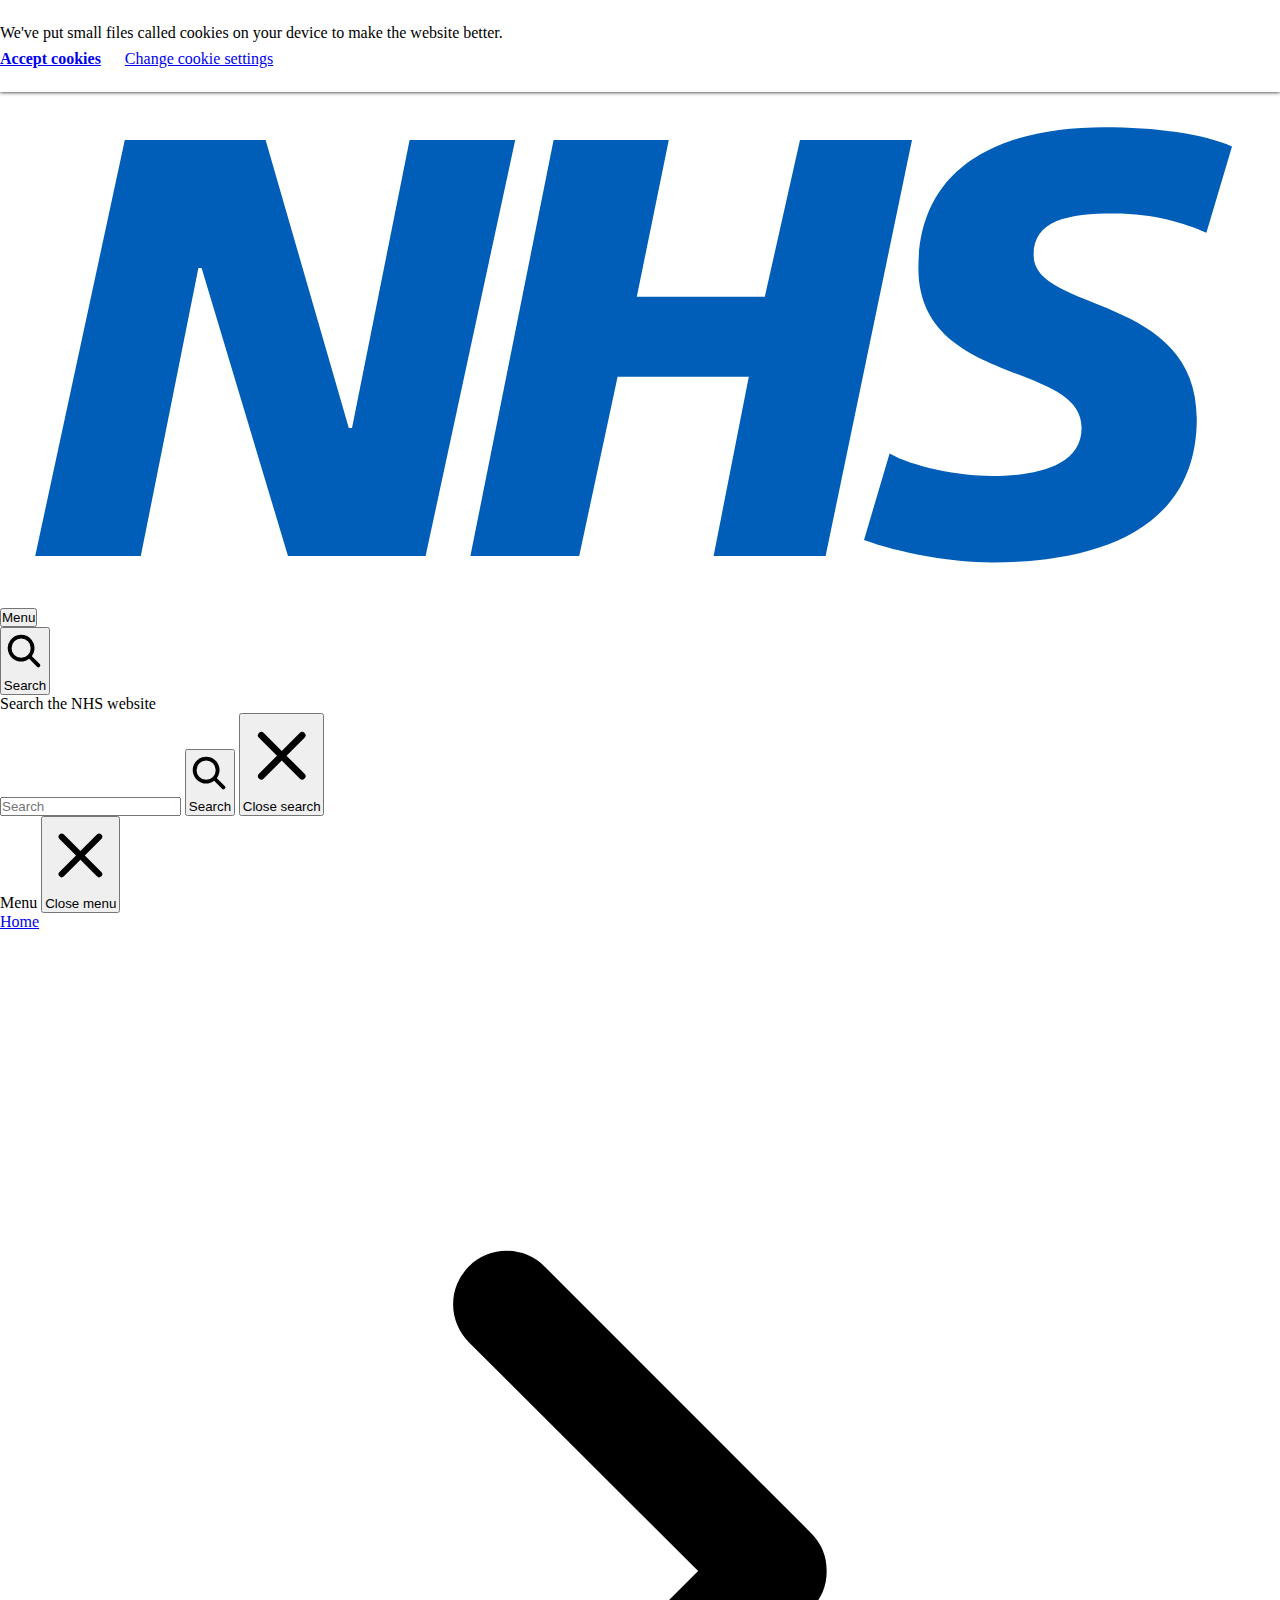
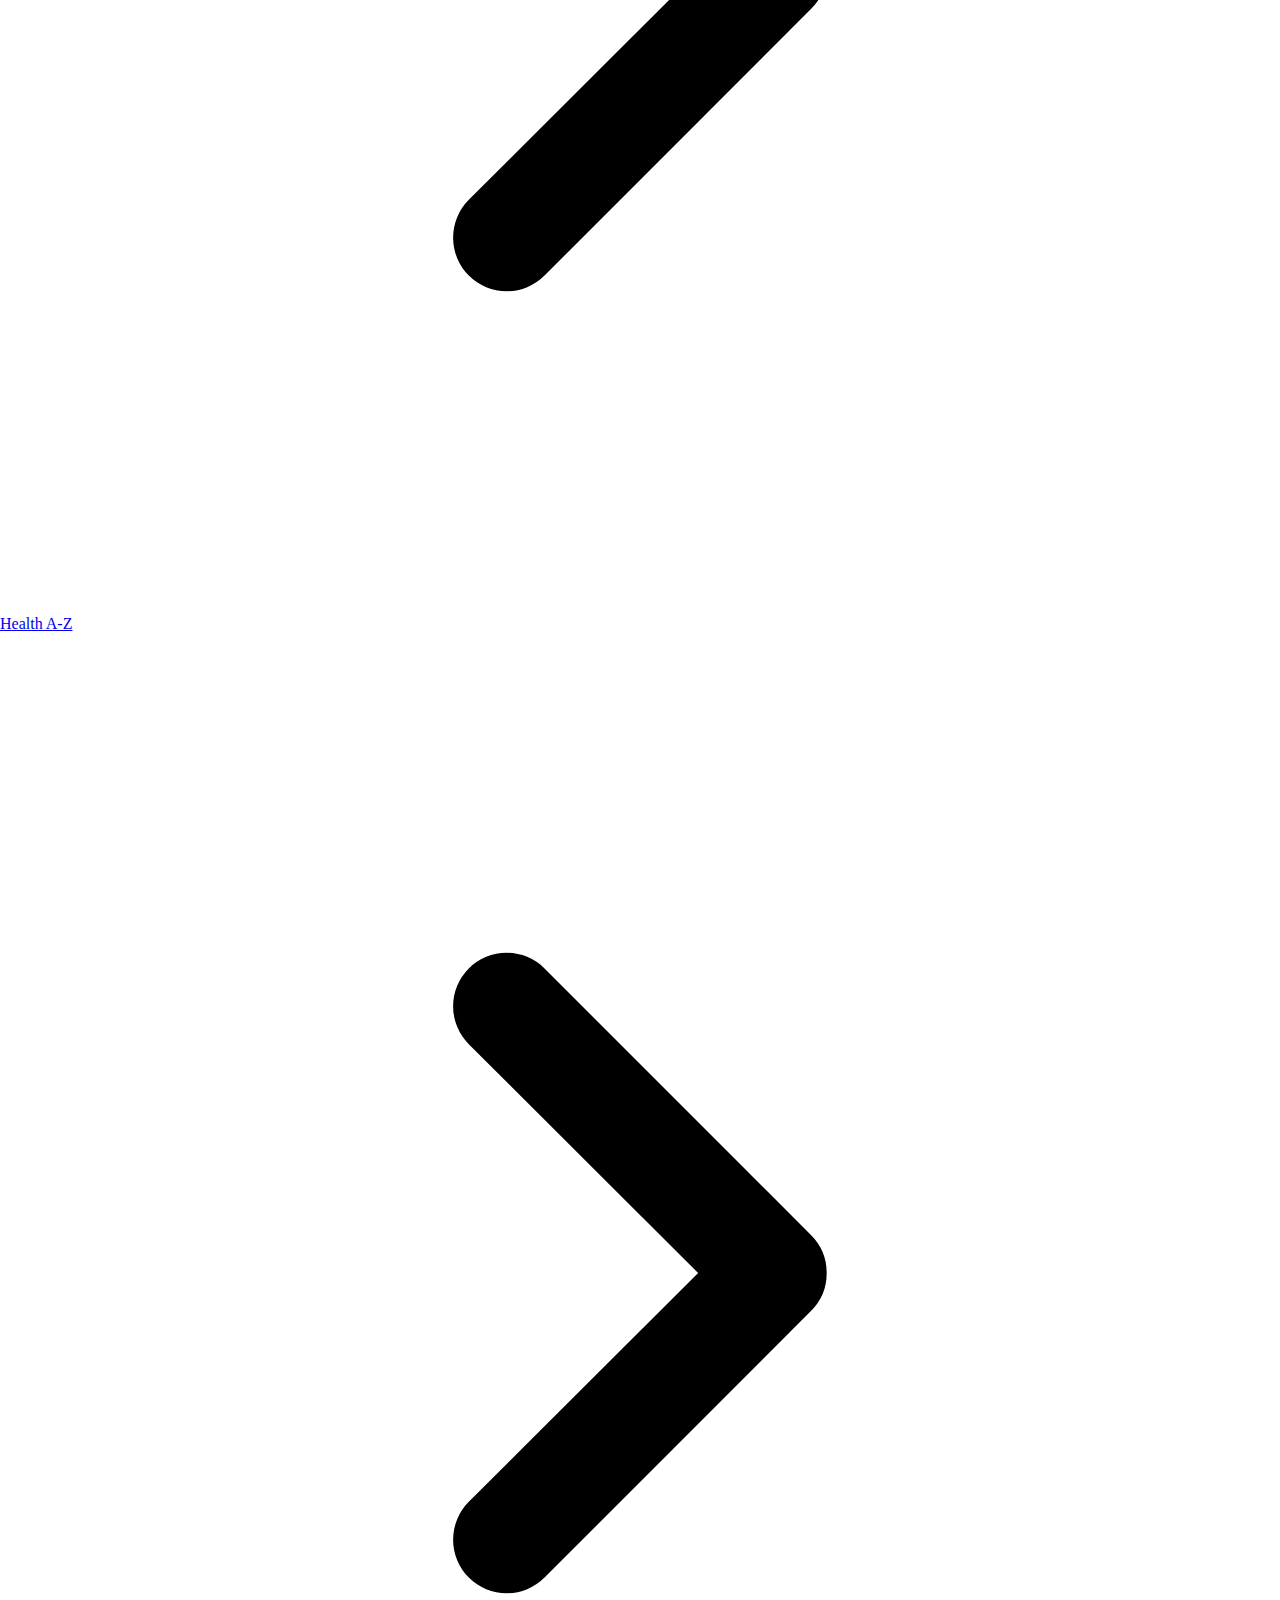
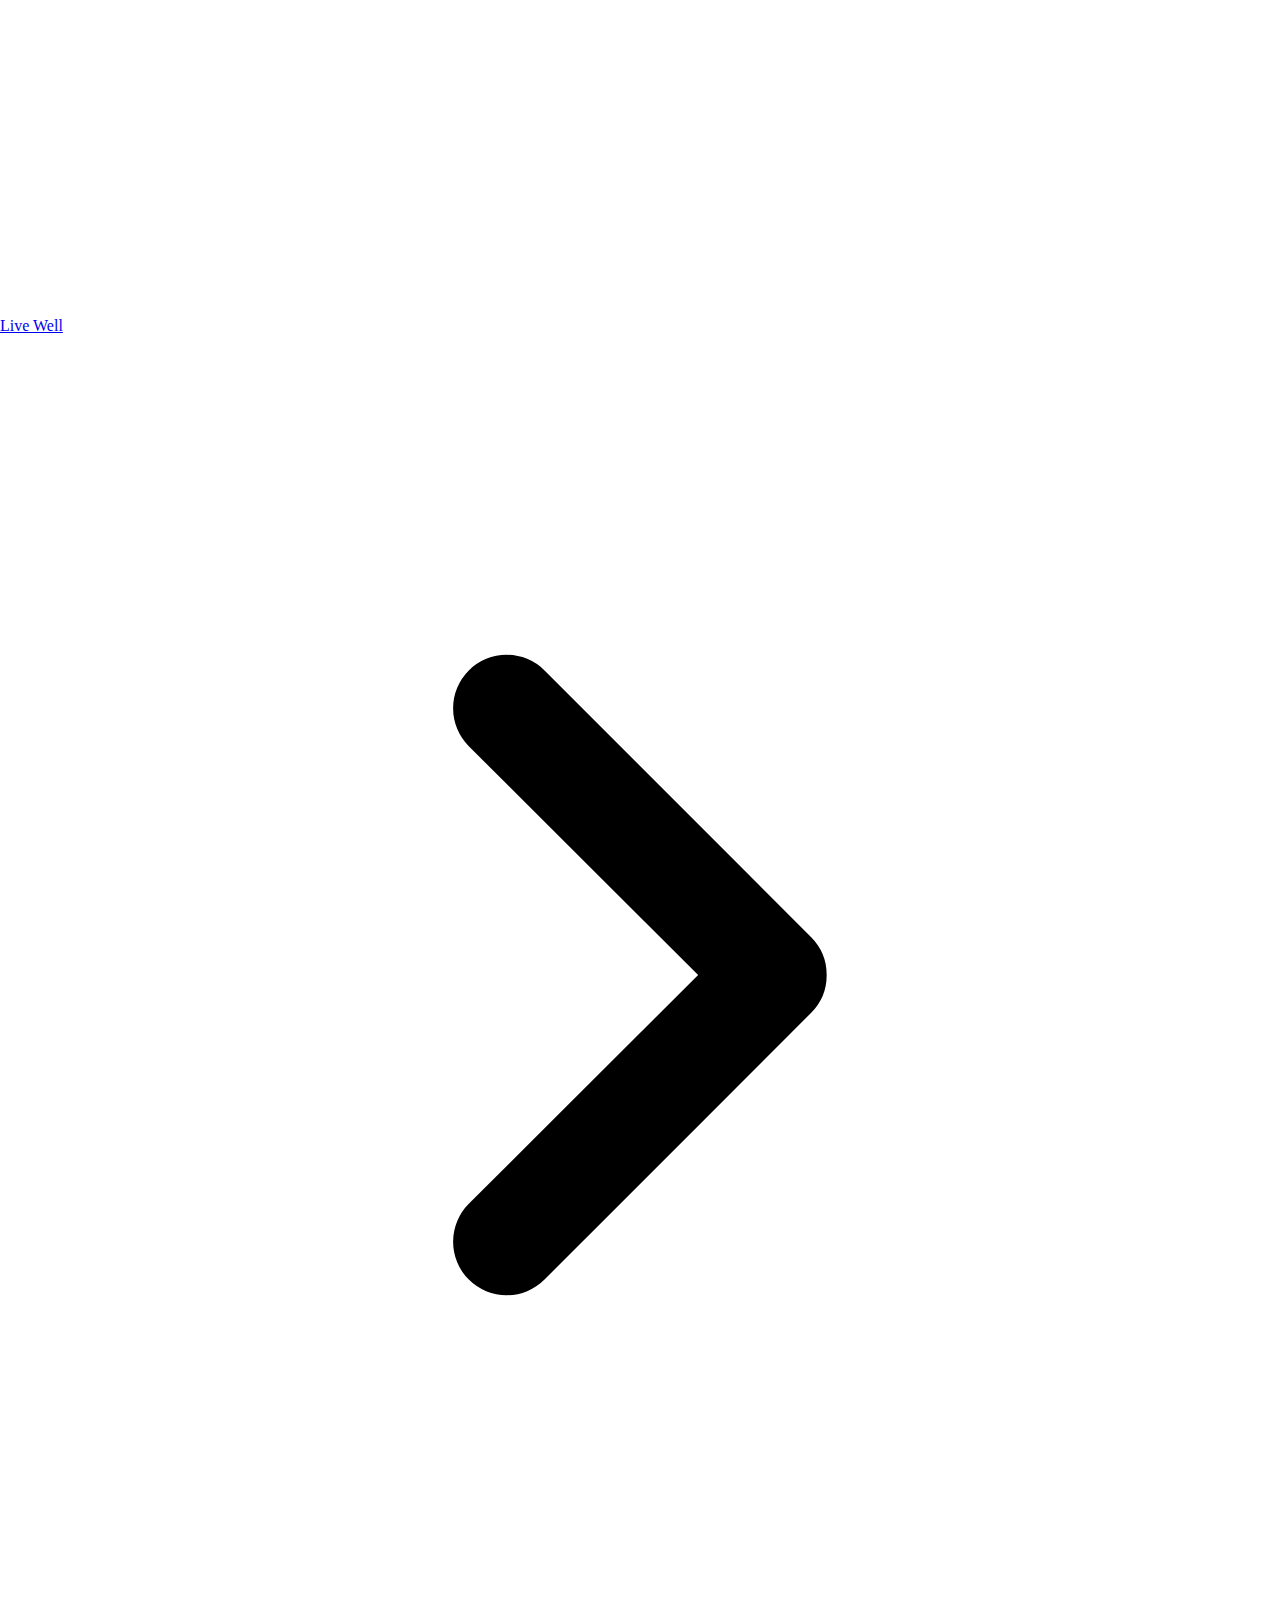
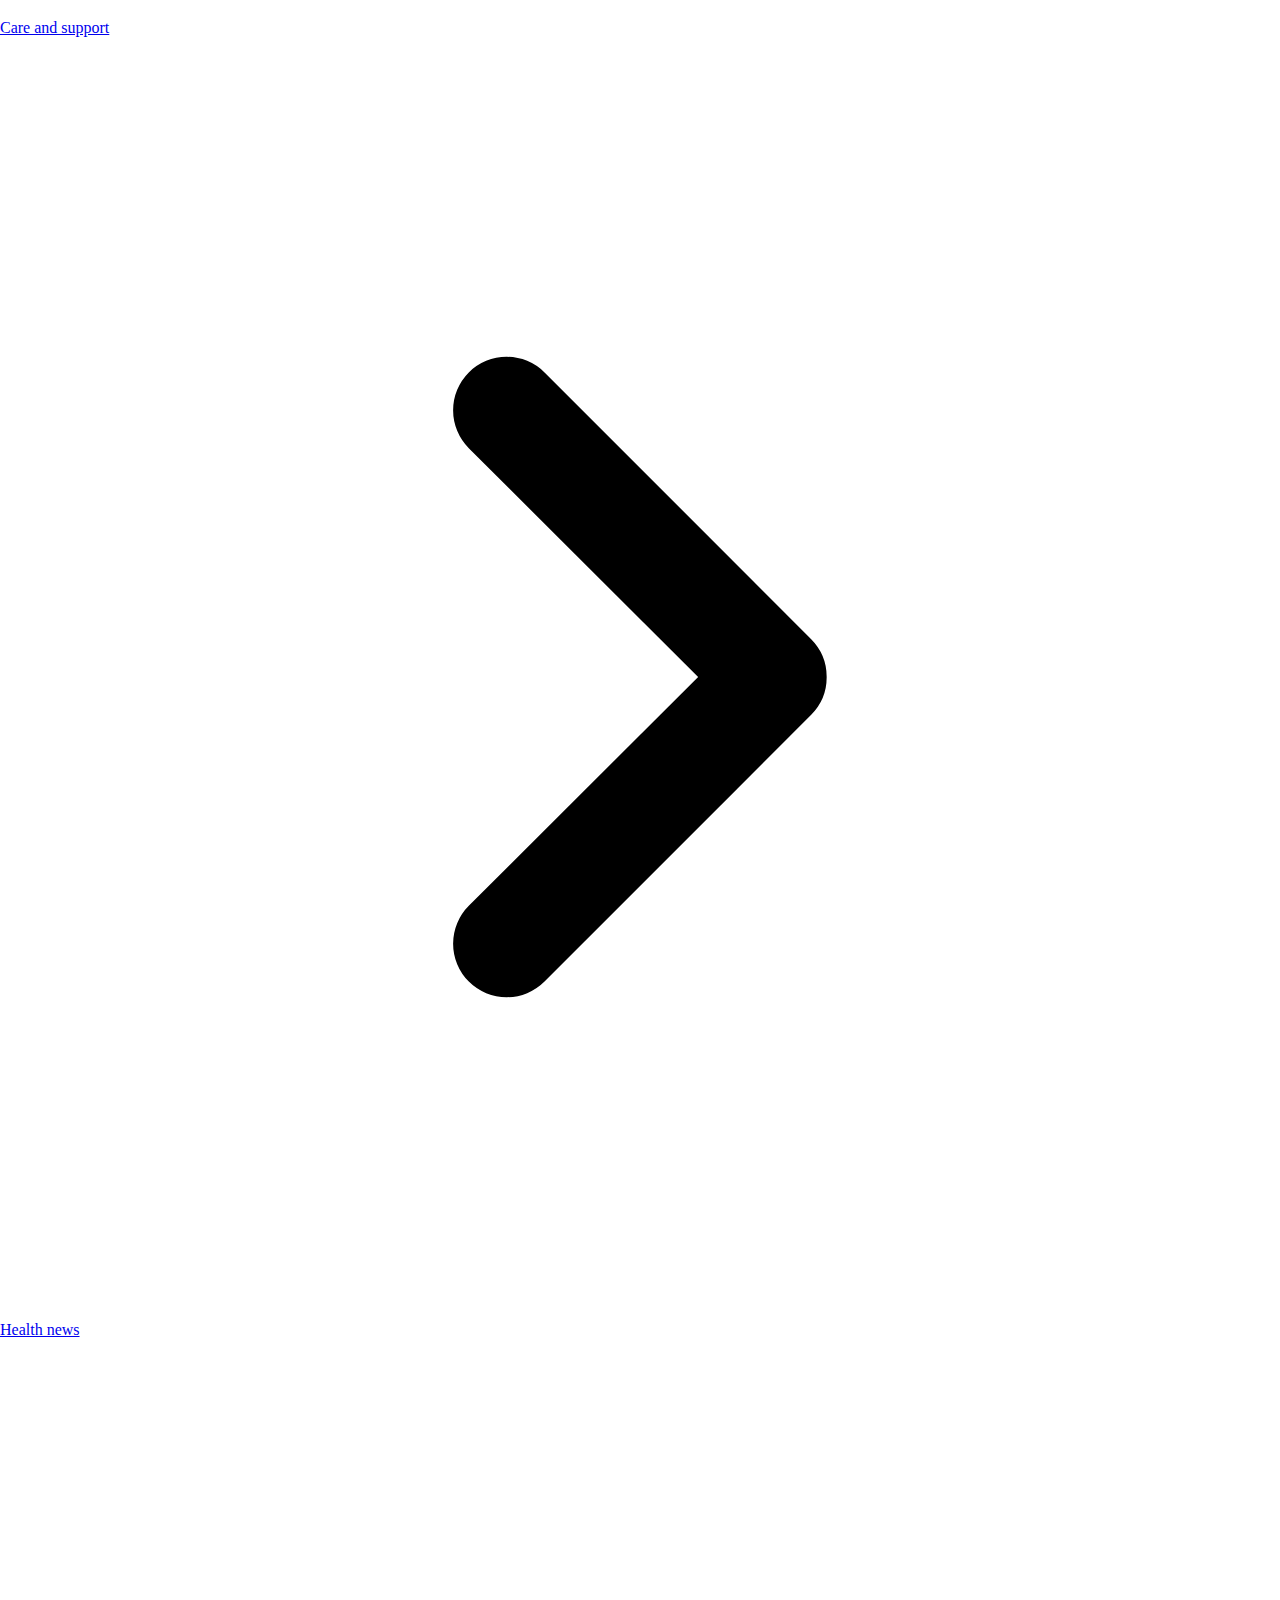
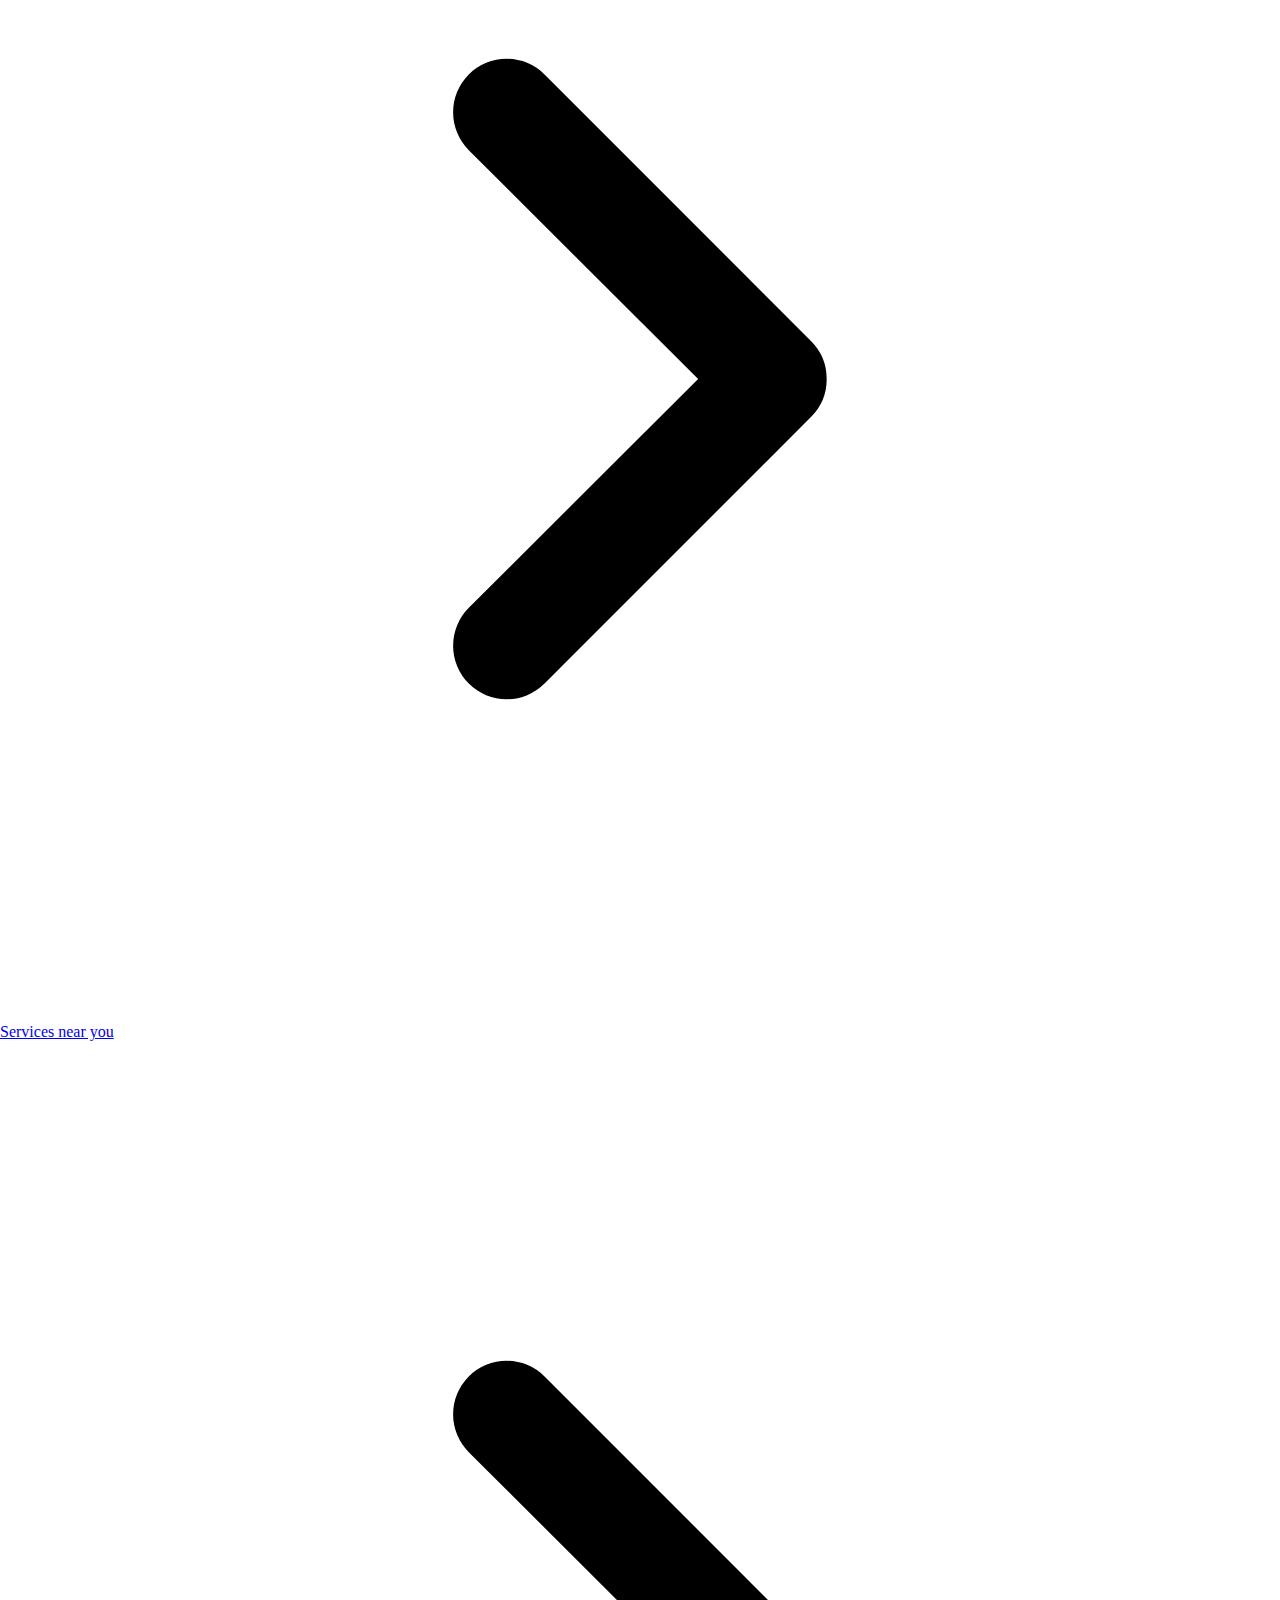
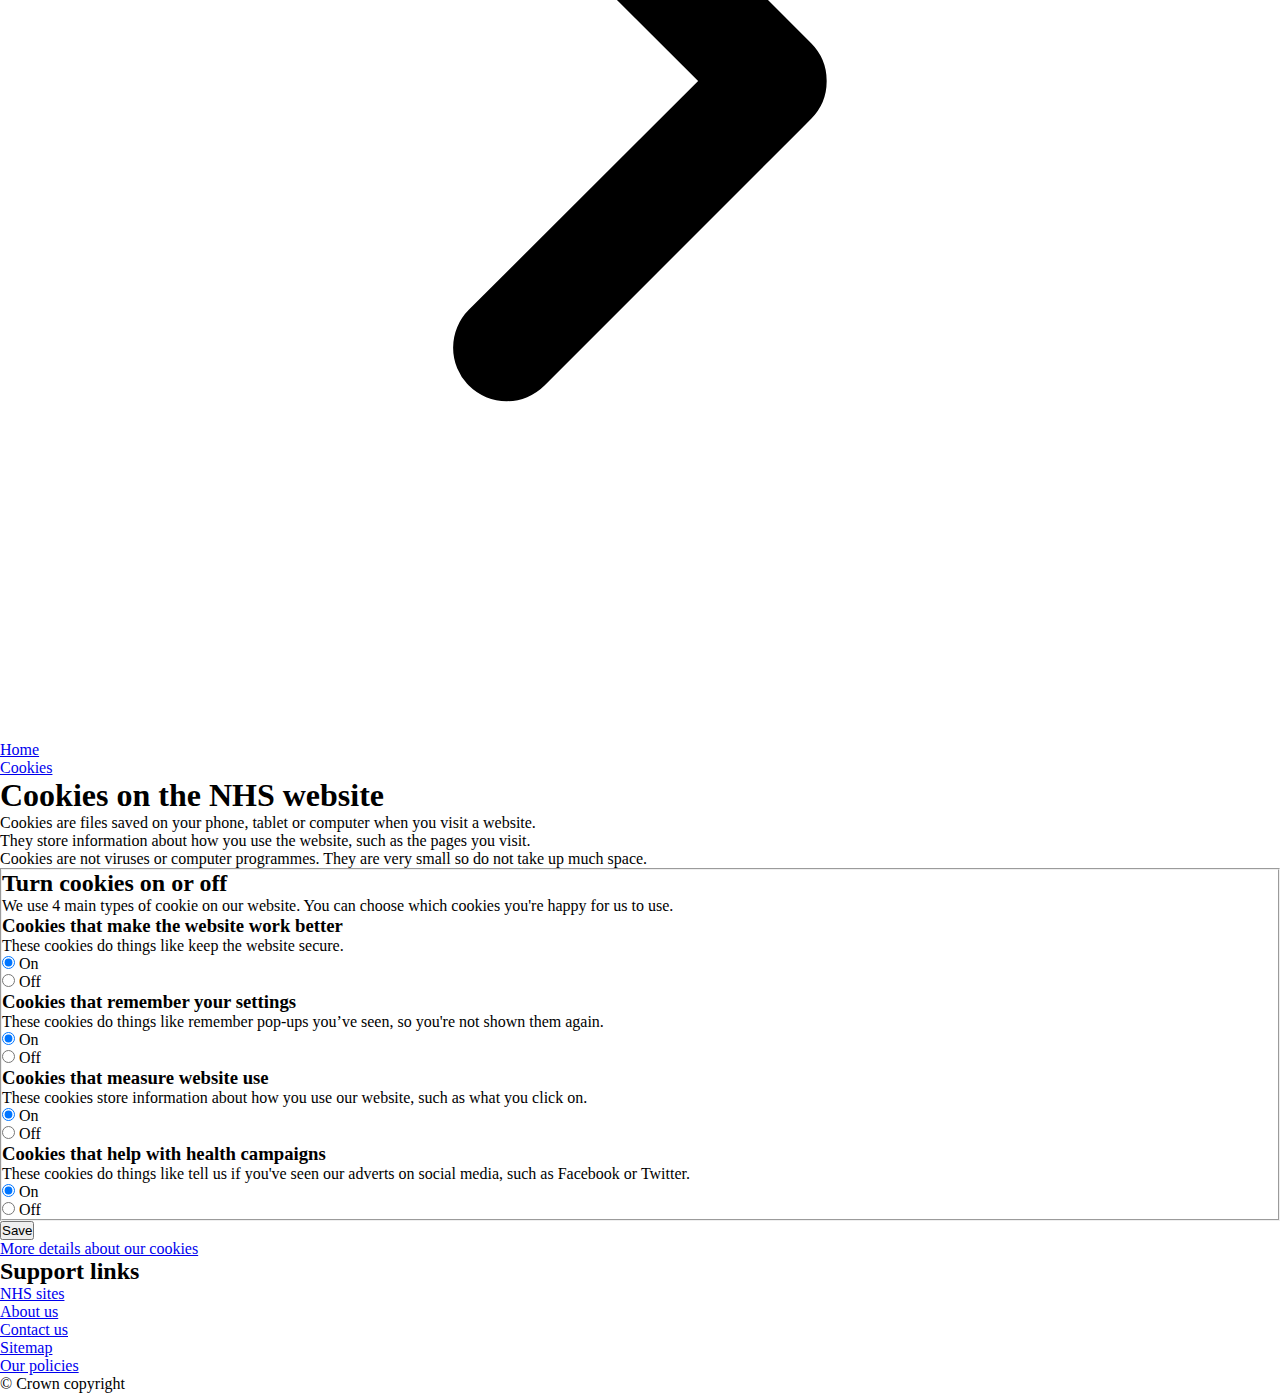
<file: docs/index.html>
<!DOCTYPE html>
<!--[if lt IE 9]><html class="ie8" lang="en"><![endif]-->
<!--[if IE 9]><html class="ie9" lang="en"><![endif]-->
<!--[if gt IE 9]><!--><html lang="en"><!--<![endif]-->

<head>
  <meta charset="utf-8">
  <meta http-equiv="X-UA-Compatible" content="IE=edge">
  <meta name="viewport" content="width=device-width, initial-scale=1, shrink-to-fit=no">
  <meta name="description" content="">
  <meta name="robots" content="noindex, nofollow">
  <title>
  
  Manage cookies. An NHS Digital prototype
  
  </title>

  <!-- Styles -->
  <link rel="stylesheet" href="https://nhsuk.github.io/nhsuk-frontend/assets/nhsuk.css">
  <link rel="stylesheet" href="css/styles.css">

  <!-- Scripts -->
  <script src="https://nhsuk.github.io/nhsuk-frontend/assets/nhsuk.js" defer></script>
  <script src="js/jquery-3.3.1.min.js"></script>

  <!-- Favicons -->
  <!--[if IE]><link rel="shortcut icon" href="assets/favicons/favicon.ico"><![endif]-->
  <link rel="apple-touch-icon" href="assets/favicons/apple-touch-icon.png">
  <link rel="icon" href="assets/favicons/favicon.png">

</head>

<body class="page">

  <div class="nhsuk-cookie-banner" id="cookiebanner" aria-label="Cookie banner" role="banner">
    <div class="nhsuk-width-container">
      <p>We've put small files called cookies on your device to make the website better.</p>
      <ul>
        <li class="nhsuk-cookie-banner__link_accept"><a href="#" tabindex="1"><strong>Accept cookies</strong></a></li>
        <li class="nhsuk-cookie-banner__link"><a href="#" tabindex="2">Change cookie settings</a></li>
      </ul>
    </div>
  </div>

  <header class="nhsuk-header" role="banner">
  <div class="nhsuk-width-container nhsuk-header__container">
    <div class="nhsuk-header__logo">
      <a class="nhsuk-header__link" href="/" aria-label="NHS homepage">
        <svg class="nhsuk-logo nhsuk-logo--white" xmlns="http://www.w3.org/2000/svg" role="presentation" focusable="false" viewBox="0 0 40 16">
          <path fill="#fff" d="M0 0h40v16H0z"></path>
          <path fill="#005eb8" d="M3.9 1.5h4.4l2.6 9h.1l1.8-9h3.3l-2.8 13H9l-2.7-9h-.1l-1.8 9H1.1M17.3 1.5h3.6l-1 4.9h4L25 1.5h3.5l-2.7 13h-3.5l1.1-5.6h-4.1l-1.2 5.6h-3.4M37.7 4.4c-.7-.3-1.6-.6-2.9-.6-1.4 0-2.5.2-2.5 1.3 0 1.8 5.1 1.2 5.1 5.1 0 3.6-3.3 4.5-6.4 4.5-1.3 0-2.9-.3-4-.7l.8-2.7c.7.4 2.1.7 3.2.7s2.8-.2 2.8-1.5c0-2.1-5.1-1.3-5.1-5 0-3.4 2.9-4.4 5.8-4.4 1.6 0 3.1.2 4 .6"></path>
          <image src="https://assets.nhs.uk/images/nhs-logo.png" xlink:href=""></image>
        </svg>
      </a>
    </div>
    <div class="nhsuk-header__content" id="content-header">
      <div class="nhsuk-header__menu">
        <button class="nhsuk-header__menu-toggle" id="toggle-menu" aria-controls="header-navigation" aria-label="Open menu">Menu</button>
      </div>
      <div class="nhsuk-header__search">
        <button class="nhsuk-header__search-toggle" id="toggle-search" aria-controls="search" aria-label="Open search">
          <svg class="nhsuk-icon nhsuk-icon__search" xmlns="http://www.w3.org/2000/svg" viewBox="0 0 24 24" aria-hidden="true" focusable="false">
            <path d="M19.71 18.29l-4.11-4.1a7 7 0 1 0-1.41 1.41l4.1 4.11a1 1 0 0 0 1.42 0 1 1 0 0 0 0-1.42zM5 10a5 5 0 1 1 5 5 5 5 0 0 1-5-5z"></path>
          </svg>
          <span class="nhsuk-u-visually-hidden">Search</span>
        </button>
        <div class="nhsuk-header__search-wrap" id="wrap-search">
          <form class="nhsuk-header__search-form" id="search"  action="/search/" method="get" role="search">
            <label class="nhsuk-u-visually-hidden" for="search-field">Search the NHS website</label>
            <div class="autocomplete-container" id="autocomplete-container"></div>
            <input class="nhsuk-search__input" id="search-field" name="search-field" type="search" placeholder="Search" autocomplete="off">
            <button class="nhsuk-search__submit" type="submit">
              <svg class="nhsuk-icon nhsuk-icon__search" xmlns="http://www.w3.org/2000/svg" viewBox="0 0 24 24" aria-hidden="true" focusable="false">
                <path d="M19.71 18.29l-4.11-4.1a7 7 0 1 0-1.41 1.41l4.1 4.11a1 1 0 0 0 1.42 0 1 1 0 0 0 0-1.42zM5 10a5 5 0 1 1 5 5 5 5 0 0 1-5-5z"></path>
              </svg>
              <span class="nhsuk-u-visually-hidden">Search</span>
            </button>
            <button class="nhsuk-search__close" id="close-search">
              <svg class="nhsuk-icon nhsuk-icon__close" xmlns="http://www.w3.org/2000/svg" viewBox="0 0 24 24" aria-hidden="true" focusable="false">
                <path d="M13.41 12l5.3-5.29a1 1 0 1 0-1.42-1.42L12 10.59l-5.29-5.3a1 1 0 0 0-1.42 1.42l5.3 5.29-5.3 5.29a1 1 0 0 0 0 1.42 1 1 0 0 0 1.42 0l5.29-5.3 5.29 5.3a1 1 0 0 0 1.42 0 1 1 0 0 0 0-1.42z"></path>
              </svg>
              <span class="nhsuk-u-visually-hidden">Close search</span>
            </button>
          </form>
        </div>
      </div>
    </div>
  </div>
  <nav class="nhsuk-header__navigation" id="header-navigation" role="navigation" aria-label="Primary navigation" aria-labelledby="label-navigation">
    <p class="nhsuk-header__navigation-title">
      <span id="label-navigation">Menu</span>
      <button class="nhsuk-header__navigation-close" id="close-menu">
        <svg class="nhsuk-icon nhsuk-icon__close" xmlns="http://www.w3.org/2000/svg" viewBox="0 0 24 24" aria-hidden="true" focusable="false">
          <path d="M13.41 12l5.3-5.29a1 1 0 1 0-1.42-1.42L12 10.59l-5.29-5.3a1 1 0 0 0-1.42 1.42l5.3 5.29-5.3 5.29a1 1 0 0 0 0 1.42 1 1 0 0 0 1.42 0l5.29-5.3 5.29 5.3a1 1 0 0 0 1.42 0 1 1 0 0 0 0-1.42z"></path>
        </svg>
        <span class="nhsuk-u-visually-hidden">Close menu</span>
      </button>
    </p>
    <ul class="nhsuk-header__navigation-list">
      <li class="nhsuk-header__navigation-item nhsuk-header__navigation-item--for-mobile">
        <a class="nhsuk-header__navigation-link" href="/">
          Home
          <svg class="nhsuk-icon nhsuk-icon__chevron-right" xmlns="http://www.w3.org/2000/svg" viewBox="0 0 24 24" aria-hidden="true">
            <path d="M15.5 12a1 1 0 0 1-.29.71l-5 5a1 1 0 0 1-1.42-1.42l4.3-4.29-4.3-4.29a1 1 0 0 1 1.42-1.42l5 5a1 1 0 0 1 .29.71z"></path>
          </svg>
        </a>
      </li>
      <li class="nhsuk-header__navigation-item">
        <a class="nhsuk-header__navigation-link" href="https://www.nhs.uk/conditions">
          Health A-Z
          <svg class="nhsuk-icon nhsuk-icon__chevron-right" xmlns="http://www.w3.org/2000/svg" viewBox="0 0 24 24" aria-hidden="true">
            <path d="M15.5 12a1 1 0 0 1-.29.71l-5 5a1 1 0 0 1-1.42-1.42l4.3-4.29-4.3-4.29a1 1 0 0 1 1.42-1.42l5 5a1 1 0 0 1 .29.71z"></path>
          </svg>
        </a>
      </li>
      <li class="nhsuk-header__navigation-item">
        <a class="nhsuk-header__navigation-link" href="https://www.nhs.uk/live-well/">
          Live Well
          <svg class="nhsuk-icon nhsuk-icon__chevron-right" xmlns="http://www.w3.org/2000/svg" viewBox="0 0 24 24" aria-hidden="true">
            <path d="M15.5 12a1 1 0 0 1-.29.71l-5 5a1 1 0 0 1-1.42-1.42l4.3-4.29-4.3-4.29a1 1 0 0 1 1.42-1.42l5 5a1 1 0 0 1 .29.71z"></path>
          </svg>
        </a>
      </li>
      <li class="nhsuk-header__navigation-item">
        <a class="nhsuk-header__navigation-link" href="https://www.nhs.uk/conditions/social-care-and-support/">
          Care and support
          <svg class="nhsuk-icon nhsuk-icon__chevron-right" xmlns="http://www.w3.org/2000/svg" viewBox="0 0 24 24" aria-hidden="true">
            <path d="M15.5 12a1 1 0 0 1-.29.71l-5 5a1 1 0 0 1-1.42-1.42l4.3-4.29-4.3-4.29a1 1 0 0 1 1.42-1.42l5 5a1 1 0 0 1 .29.71z"></path>
          </svg>
        </a>
      </li>
      <li class="nhsuk-header__navigation-item">
        <a class="nhsuk-header__navigation-link" href="https://www.nhs.uk/news/">
          Health news
          <svg class="nhsuk-icon nhsuk-icon__chevron-right" xmlns="http://www.w3.org/2000/svg" viewBox="0 0 24 24" aria-hidden="true">
            <path d="M15.5 12a1 1 0 0 1-.29.71l-5 5a1 1 0 0 1-1.42-1.42l4.3-4.29-4.3-4.29a1 1 0 0 1 1.42-1.42l5 5a1 1 0 0 1 .29.71z"></path>
          </svg>
        </a>
      </li>
      <li class="nhsuk-header__navigation-item">
        <a class="nhsuk-header__navigation-link" href="https://www.nhs.uk/service-search">
          Services near you
          <svg class="nhsuk-icon nhsuk-icon__chevron-right" xmlns="http://www.w3.org/2000/svg" viewBox="0 0 24 24" aria-hidden="true">
            <path d="M15.5 12a1 1 0 0 1-.29.71l-5 5a1 1 0 0 1-1.42-1.42l4.3-4.29-4.3-4.29a1 1 0 0 1 1.42-1.42l5 5a1 1 0 0 1 .29.71z"></path>
          </svg>
        </a>
      </li>
    </ul>
  </nav>
</header>


  <nav class="nhsuk-breadcrumb" aria-label="Breadcrumb">
        <div class="nhsuk-width-container">
          <ol class="nhsuk-breadcrumb__list">
            <li class="nhsuk-breadcrumb__item"><a class="nhsuk-breadcrumb__link" href="/cookieMonster/">Home</a></li>
          </ol>
          <p class="nhsuk-breadcrumb__back"><a class="nhsuk-breadcrumb__backlink" href="/cookieMonster/">Cookies</a></p>
        </div>
      </nav>

    <div class="nhsuk-width-container">
      <main class="nhsuk-main-wrapper" id="maincontent">
        <div class="nhsuk-grid-row">
          <div class="nhsuk-grid-column-two-thirds">
            
<h1>Cookies on the NHS website</h1>
<p>Cookies are files saved on your phone, tablet or computer when you visit a website.</p>
<p>They store information about how you use the website, such as the pages you visit.</p>
<p>Cookies are not viruses or computer programmes. They are very small so do not take up much space.</p>

<div class="nhsuk-panel nhsuk-u-padding-bottom-1">
    <div class="nhsuk-form-group nhsuk-u-margin-bottom-0">
      <fieldset class="nhsuk-fieldset" id="cookie-preferences-form" aria-describedby="cookie-preferences">

        <h2>Turn cookies on or off</h2>
        <p>We use 4 main types of cookie on our website. You can choose which cookies you're happy for us to use.</p>
        <h3>Cookies that make the website work better</h3>
        <p>These cookies do things like keep the website secure.</p>

        <div class="nhsuk-radios nhsuk-radios--inline nhsuk-u-margin-bottom-6">
          <div class="nhsuk-radios__item">
            <input class="nhsuk-radios__input" id="example-1" name="example1" type="radio" value="on" checked="">
            <label class="nhsuk-label nhsuk-radios__label" for="example-1">
              On
            </label>
          </div>

          <div class="nhsuk-radios__item">
            <input class="nhsuk-radios__input" id="example-2" name="example1" type="radio" value="yes">
            <label class="nhsuk-label nhsuk-radios__label" for="example-2">
              Off
            </label>
          </div>
        </div>


        <h3>Cookies that remember your settings</h3>
        <p>These cookies do things like remember pop-ups you’ve seen, so you're not shown them again.</p>
        <div class="nhsuk-radios nhsuk-radios--inline nhsuk-u-margin-bottom-6">
          <div class="nhsuk-radios__item">
            <input class="nhsuk-radios__input" id="example-3" name="example2" type="radio" value="on" checked="">
            <label class="nhsuk-label nhsuk-radios__label" for="example-3">
              On
            </label>
          </div>

          <div class="nhsuk-radios__item">
            <input class="nhsuk-radios__input" id="example-4" name="example2" type="radio" value="yes">
            <label class="nhsuk-label nhsuk-radios__label" for="example-4">
              Off
            </label>
          </div>
        </div>


        <h3>Cookies that measure website use</h3>
        <p>These cookies store information about how you use our website, such as what you click on.</p>
        <div class="nhsuk-radios nhsuk-radios--inline nhsuk-u-margin-bottom-6">
          <div class="nhsuk-radios__item">
            <input class="nhsuk-radios__input" id="example-5" name="example3" type="radio" value="on" checked="">
            <label class="nhsuk-label nhsuk-radios__label" for="example-3">
              On
            </label>
          </div>

          <div class="nhsuk-radios__item">
            <input class="nhsuk-radios__input" id="example-6" name="example3" type="radio" value="yes">
            <label class="nhsuk-label nhsuk-radios__label" for="example-4">
              Off
            </label>
          </div>
        </div>


        <h3>Cookies that help with health campaigns</h3>
        <p>These cookies do things like tell us if you've seen our adverts on social media, such as
          Facebook or Twitter.</p>
        <div class="nhsuk-radios nhsuk-radios--inline nhsuk-u-margin-bottom-6">
          <div class="nhsuk-radios__item">
            <input class="nhsuk-radios__input" id="example-7" name="example4" type="radio" value="on" checked="">
            <label class="nhsuk-label nhsuk-radios__label" for="example-3">
              On
            </label>
          </div>

          <div class="nhsuk-radios__item">
            <input class="nhsuk-radios__input" id="example-8" name="example4" type="radio" value="yes">
            <label class="nhsuk-label nhsuk-radios__label" for="example-4">
              Off
            </label>
          </div>
        </div>

      </fieldset>
      <button onclick="changeConsent()" type="submit" class="nhsuk-button">
          Save
      </button>
      <p><a href="index-2.html">More details about our cookies</a></p>
    </div>
  </div>


          </div>
        </div>
      </main>
    </div>

  <footer role="contentinfo">
  <div class="nhsuk-footer" id="nhsuk-footer">
    <div class="nhsuk-width-container">
      <h2 class="nhsuk-u-visually-hidden">Support links</h2>
      <ul class="nhsuk-footer__list">
        <li class="nhsuk-footer__list-item"><a class="nhsuk-footer__list-item-link" href="https://www.nhs.uk/Pages/nhs-sites.aspx">NHS sites</a></li>
        <li class="nhsuk-footer__list-item"><a class="nhsuk-footer__list-item-link" href="https://www.nhs.uk/about-us">About us</a></li>
        <li class="nhsuk-footer__list-item"><a class="nhsuk-footer__list-item-link" href="https://www.nhs.uk/contact-us/">Contact us</a></li>
        <li class="nhsuk-footer__list-item"><a class="nhsuk-footer__list-item-link" href="https://www.nhs.uk/about-us/sitemap/">Sitemap</a></li>
        <li class="nhsuk-footer__list-item"><a class="nhsuk-footer__list-item-link" href="https://www.nhs.uk/our-policies/">Our policies</a></li>
      </ul>

      <p class="nhsuk-footer__copyright">&copy; Crown copyright</p>
    </div>
  </div>
</footer>


</body>
</html>
</file>
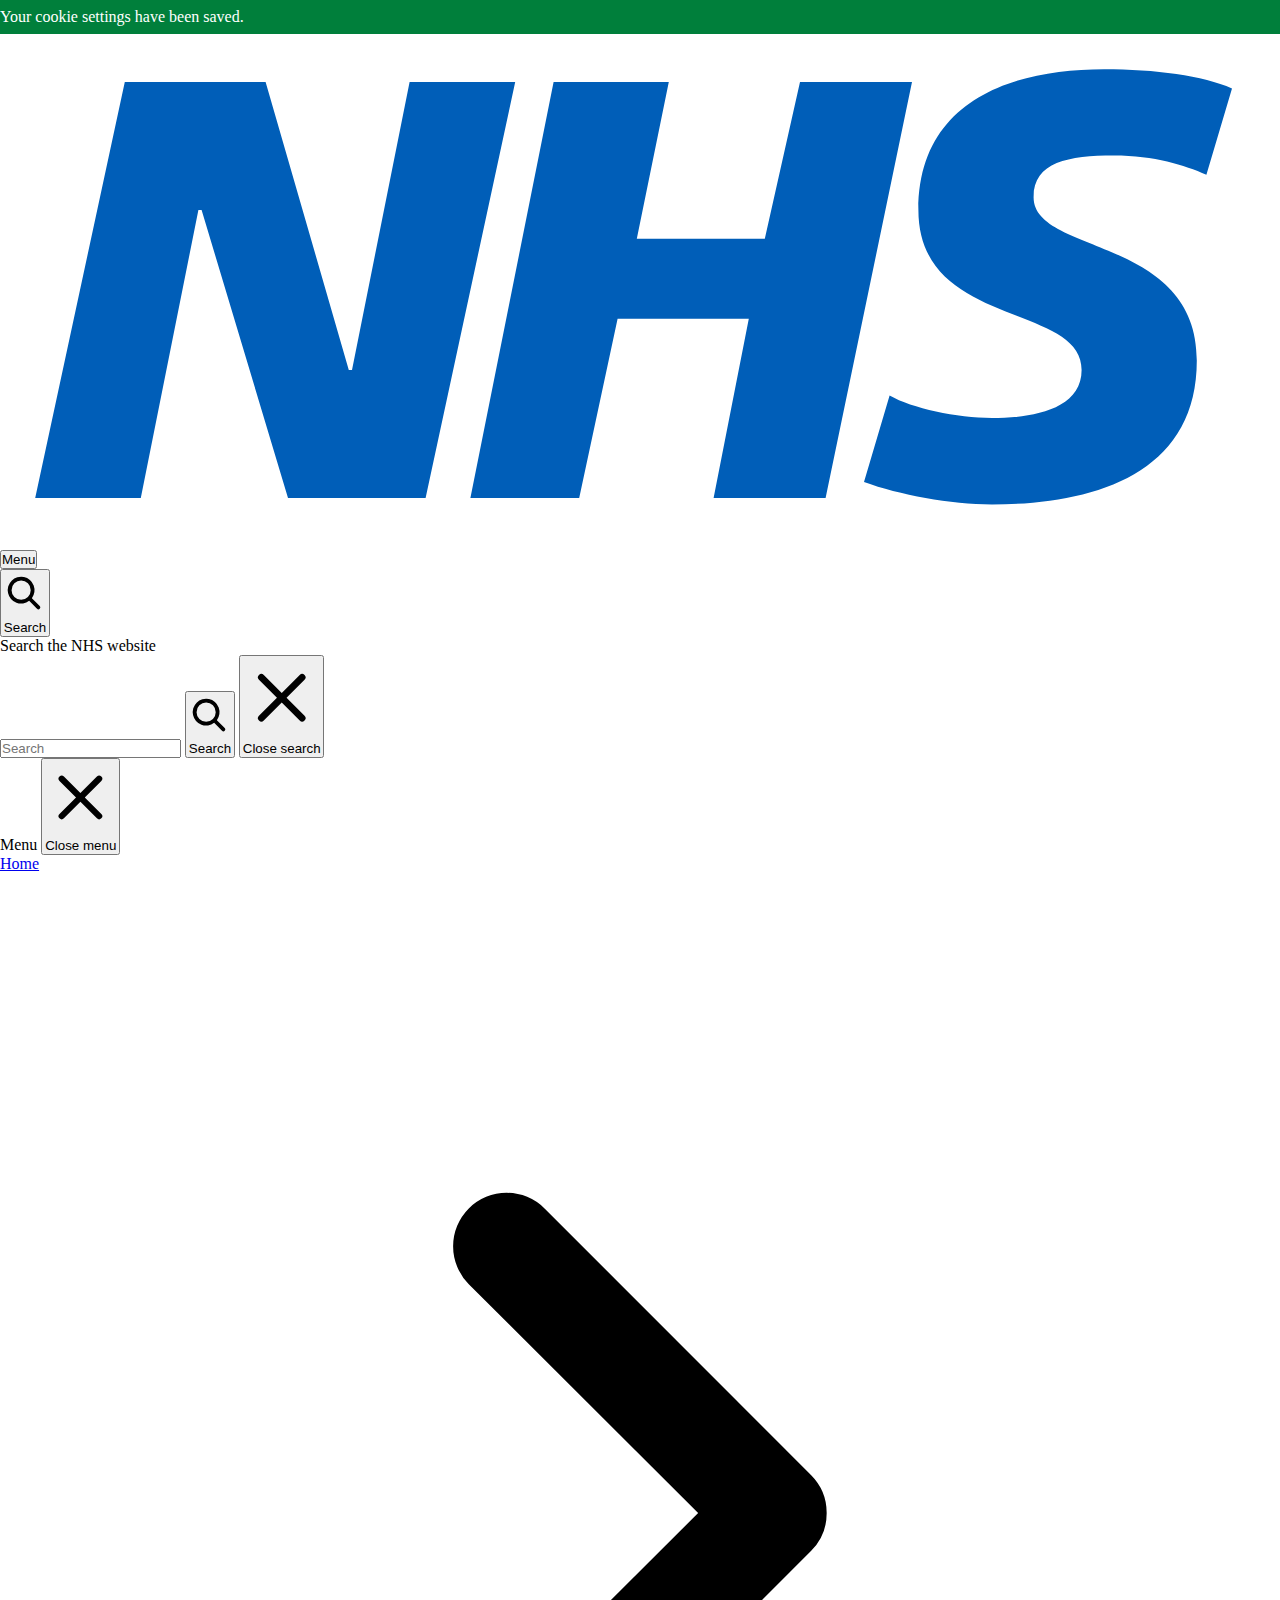
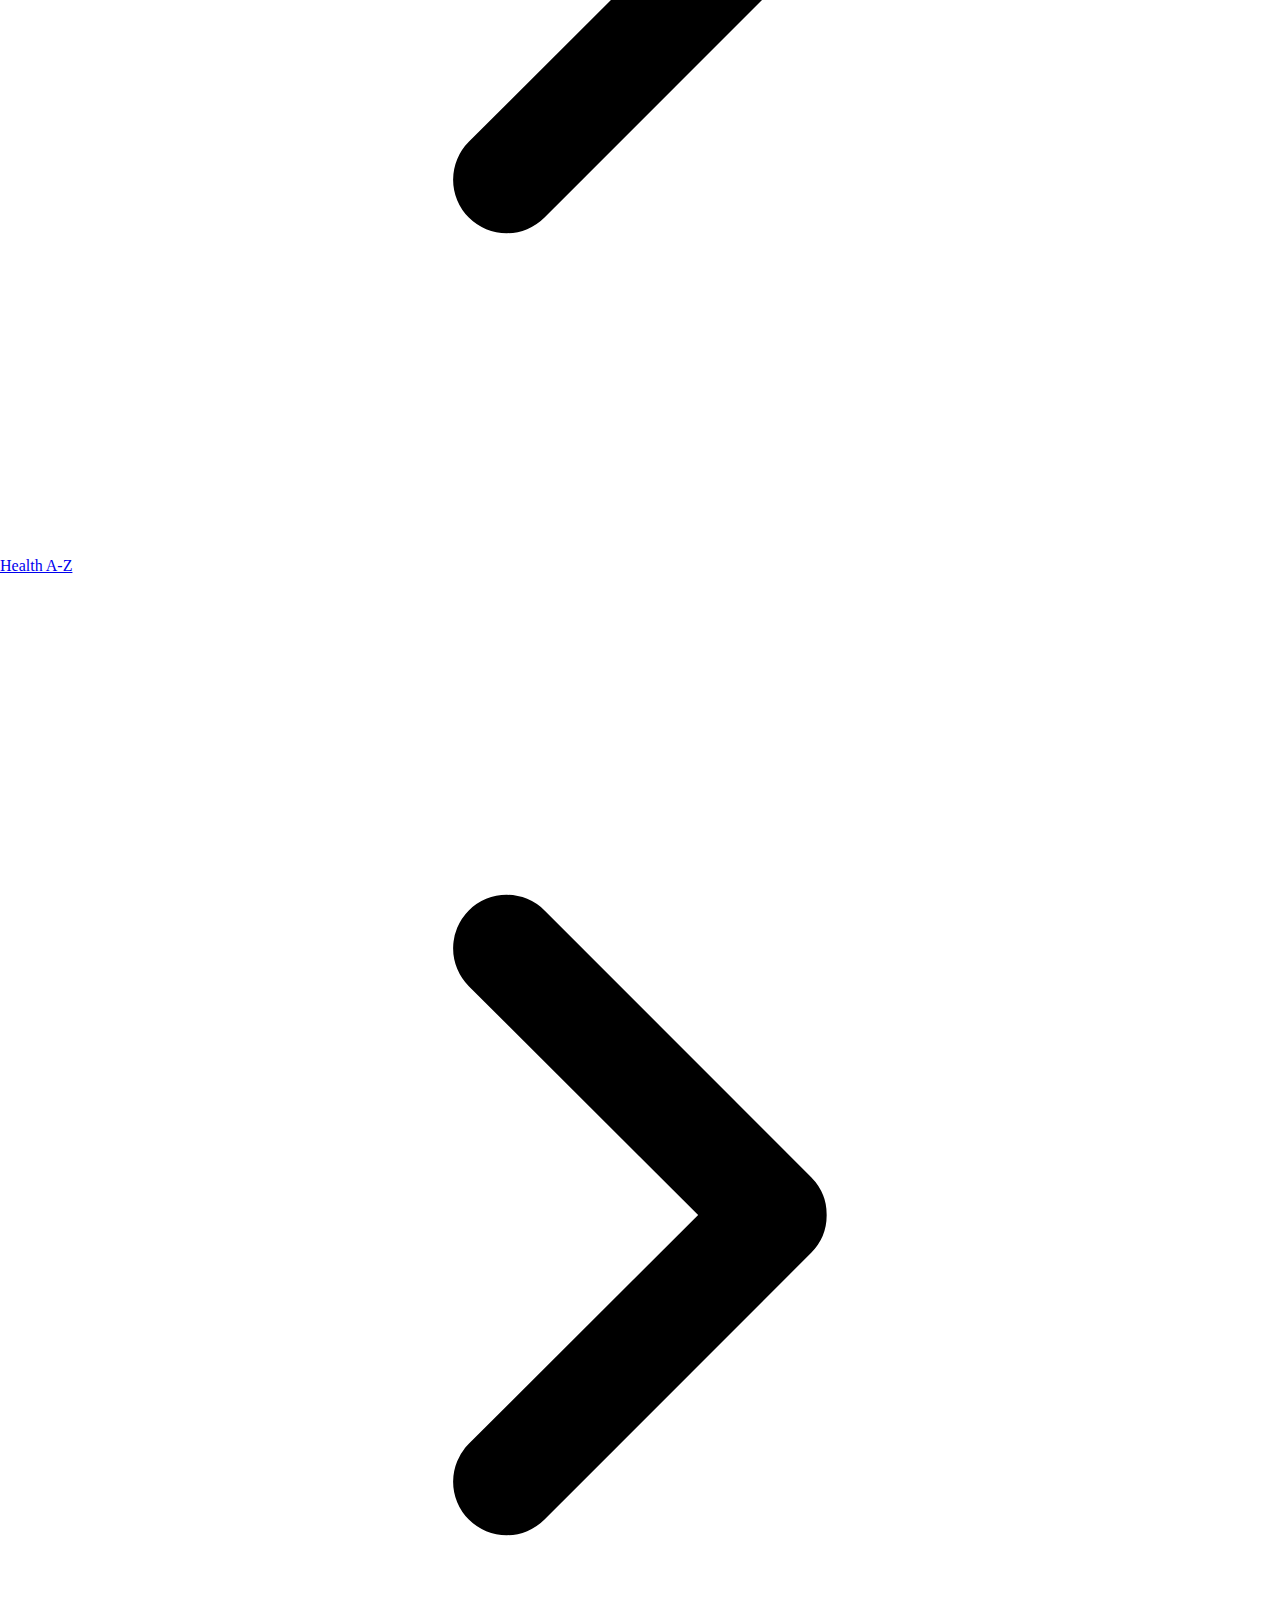
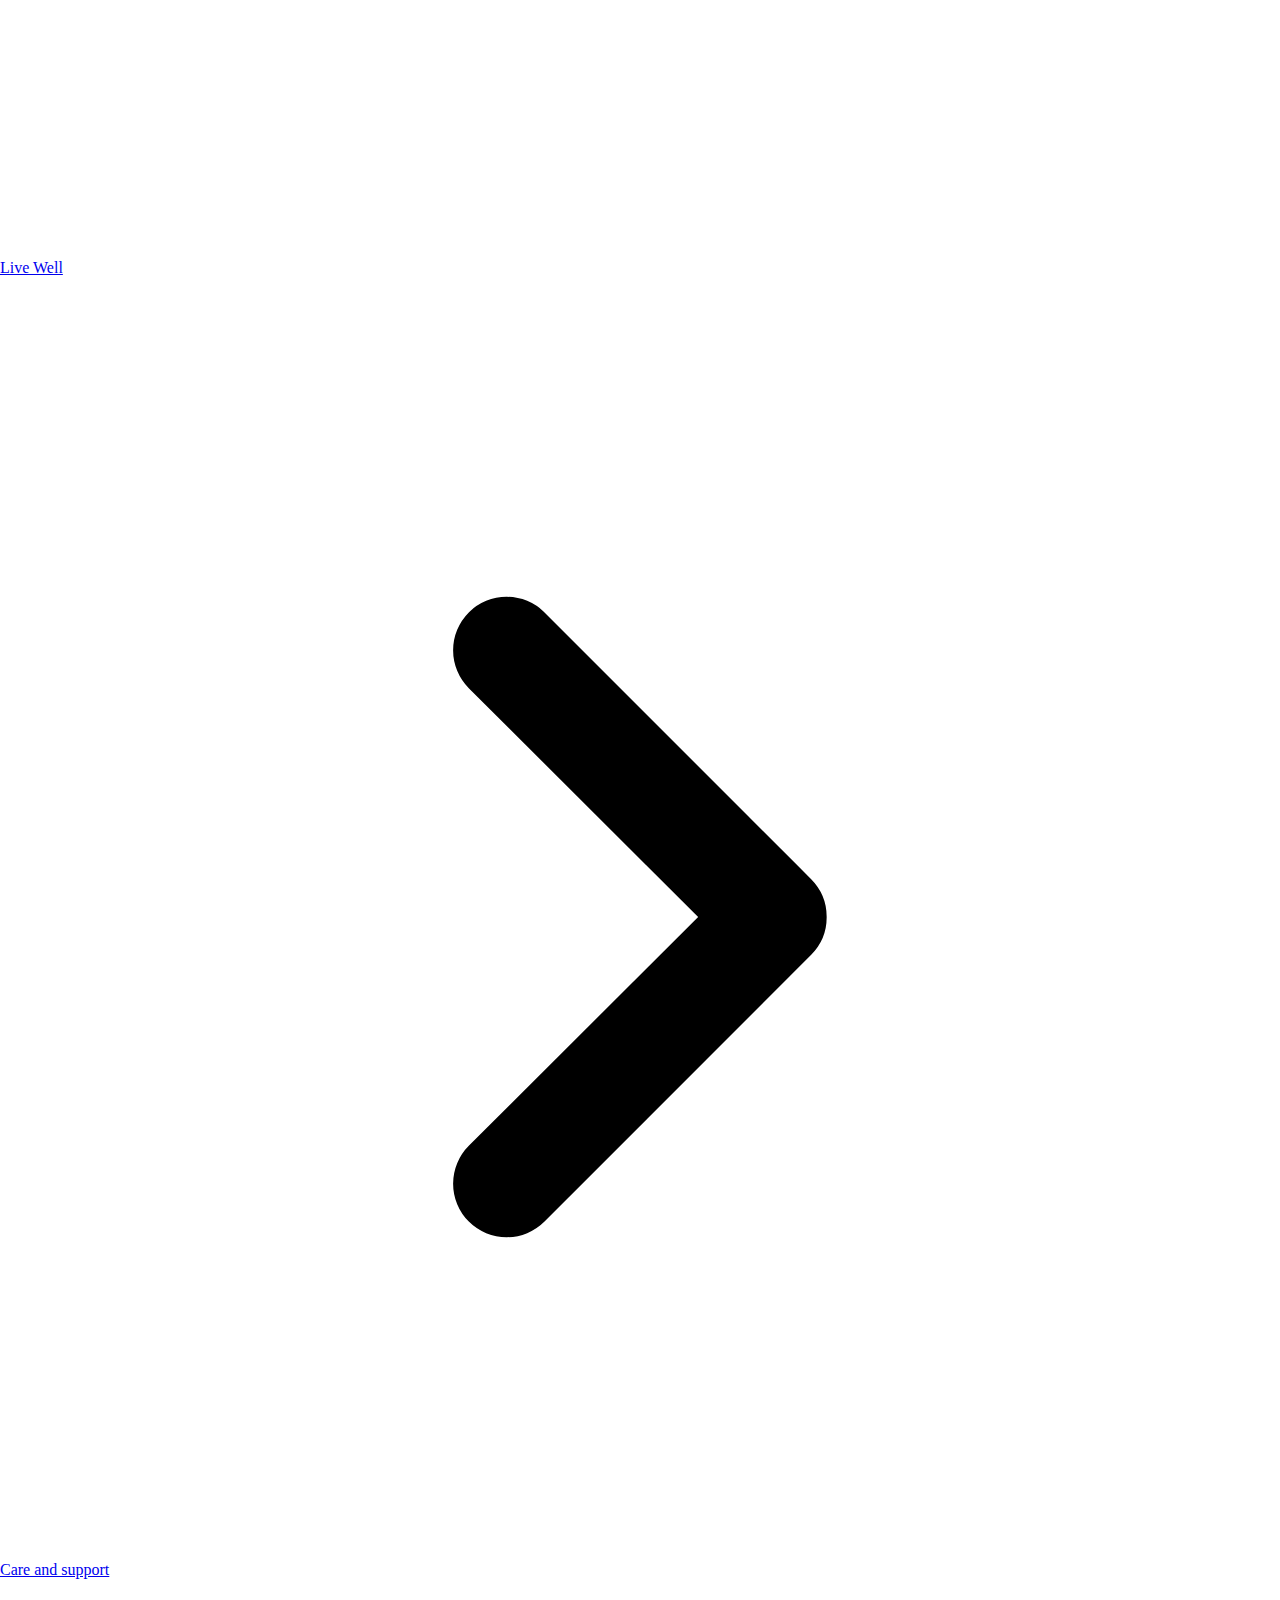
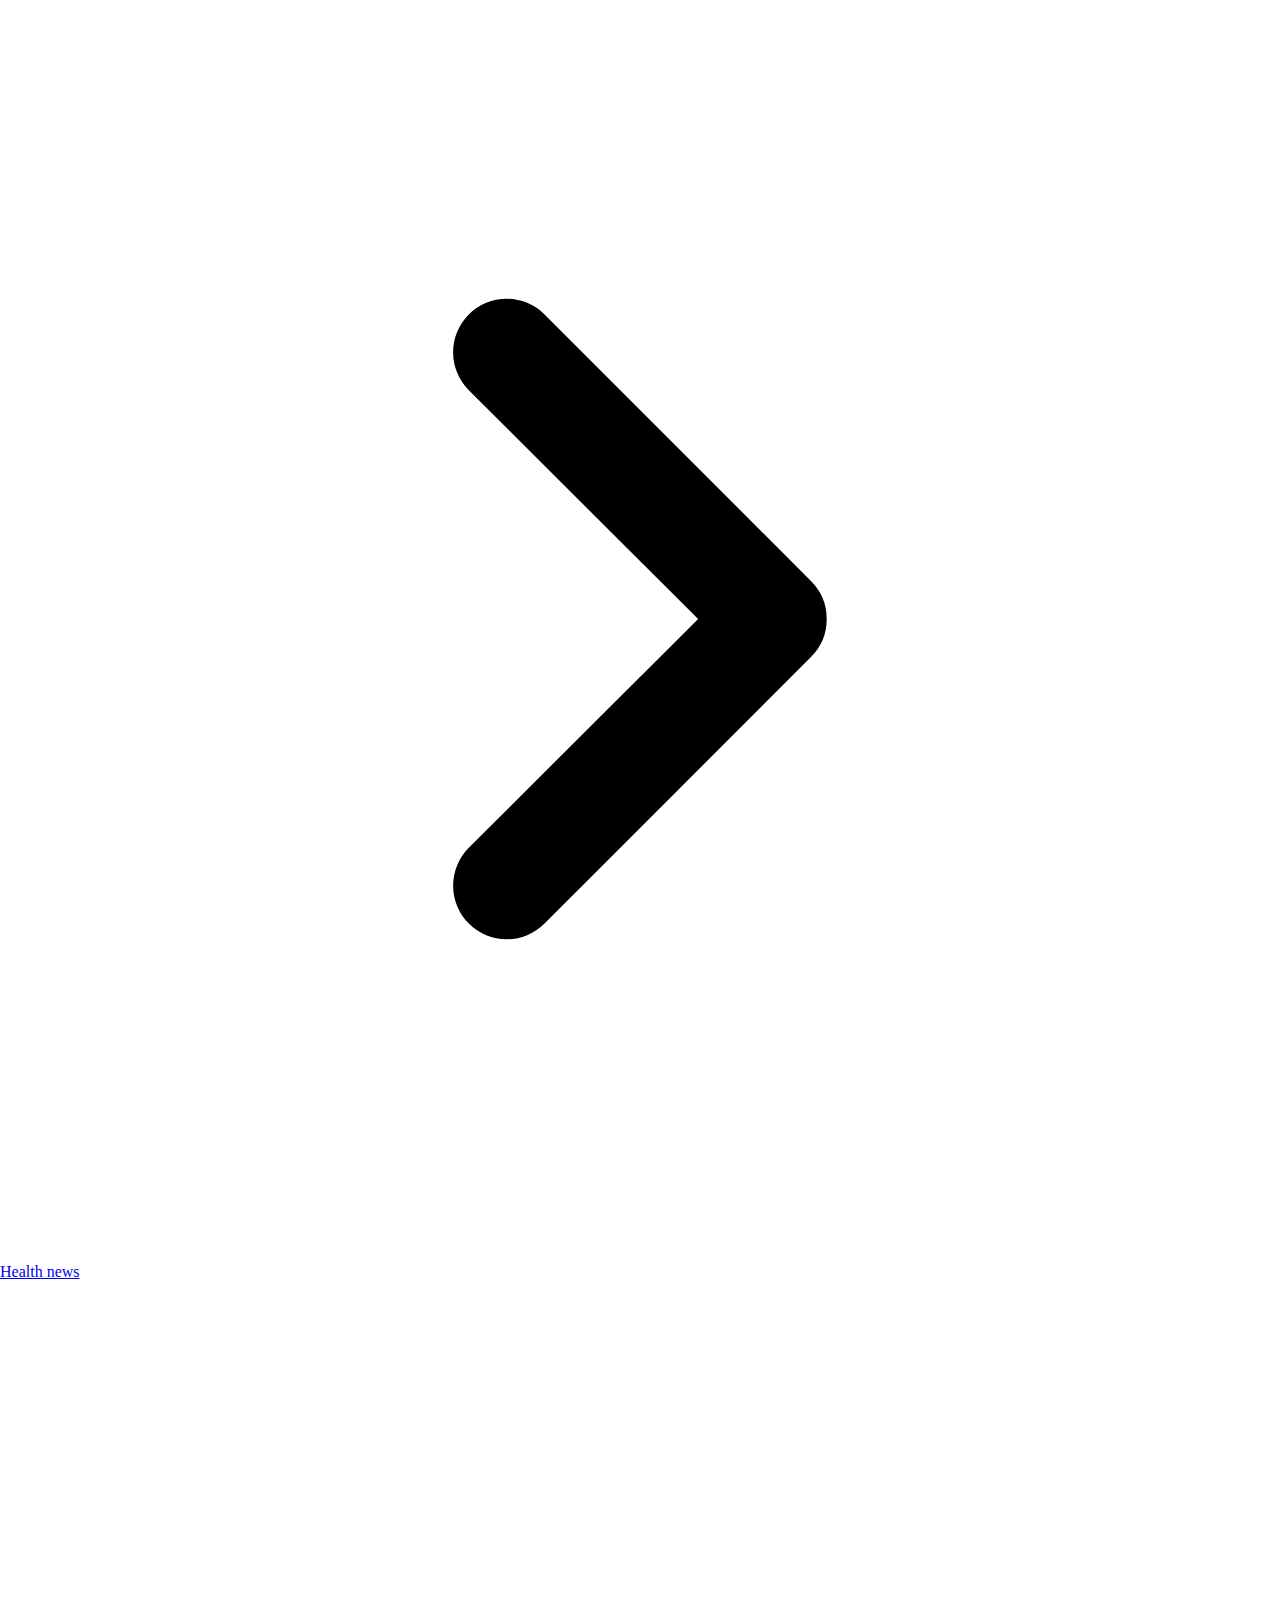
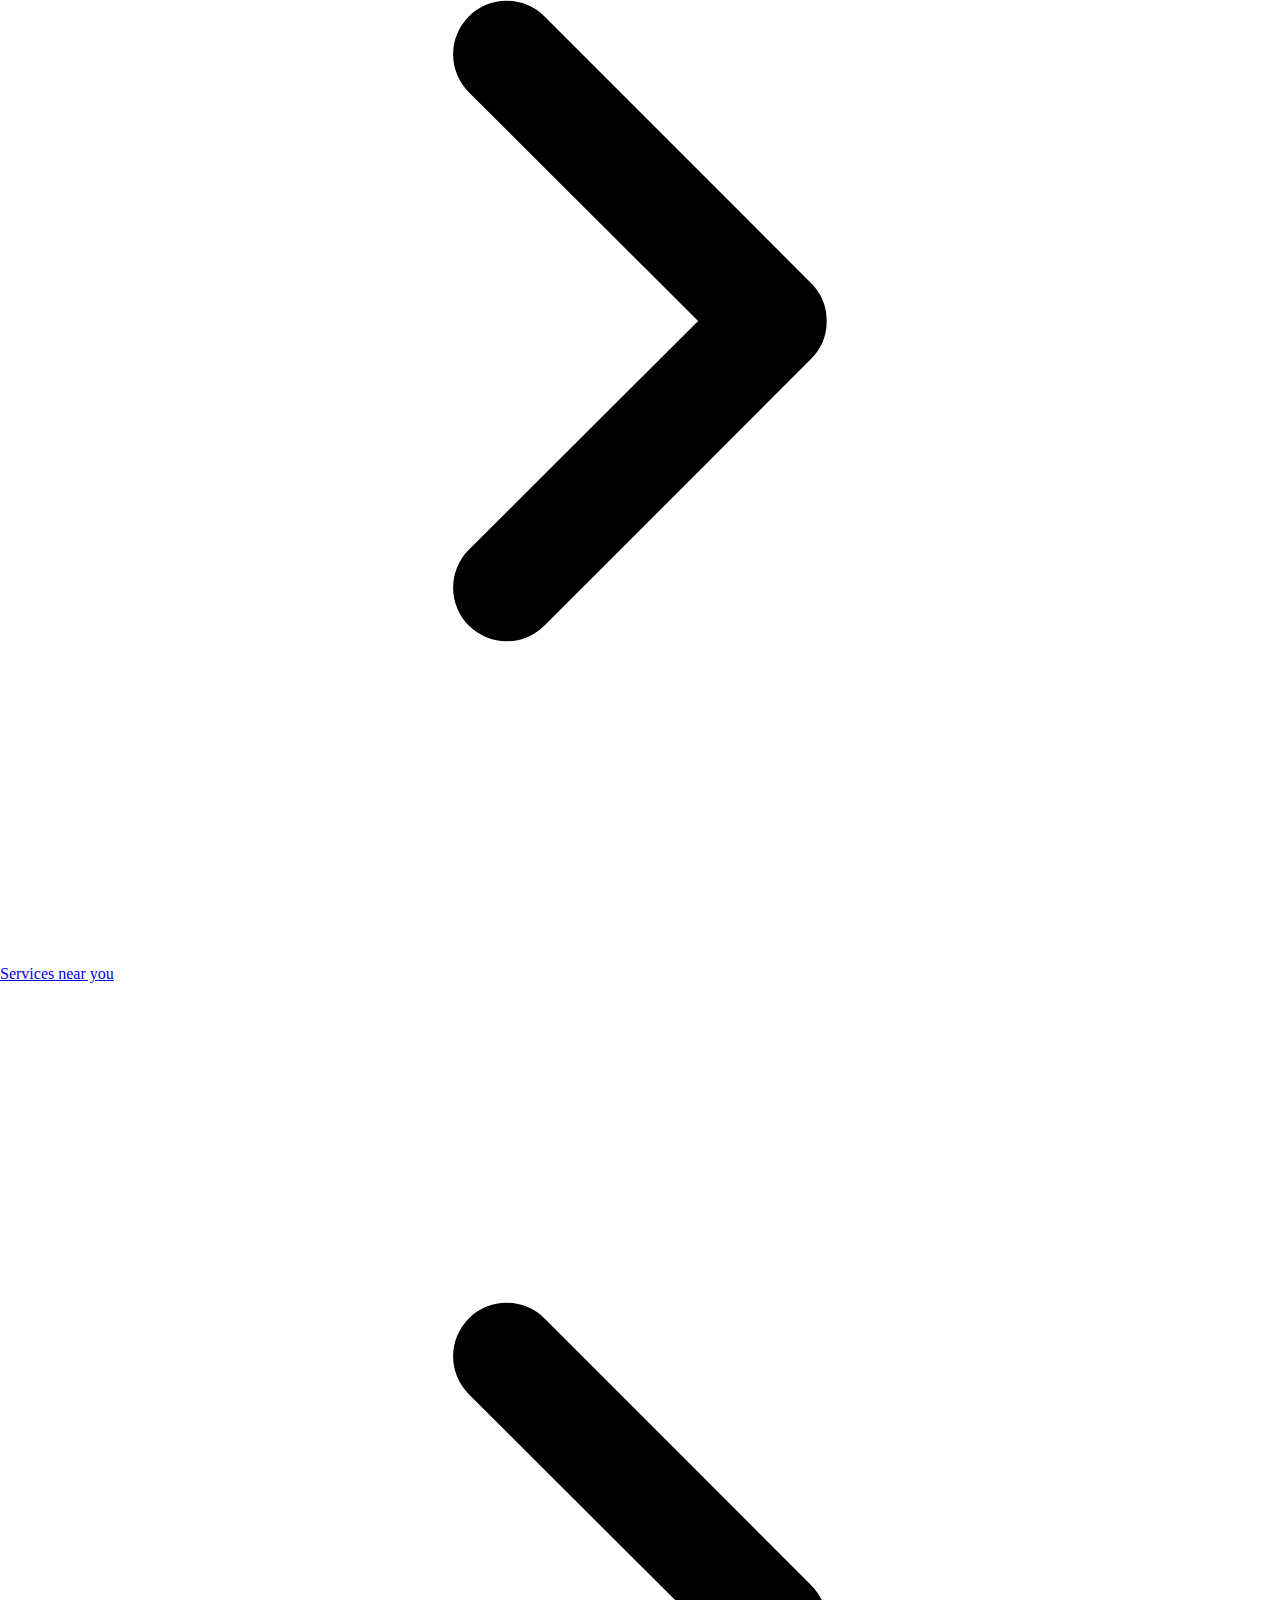
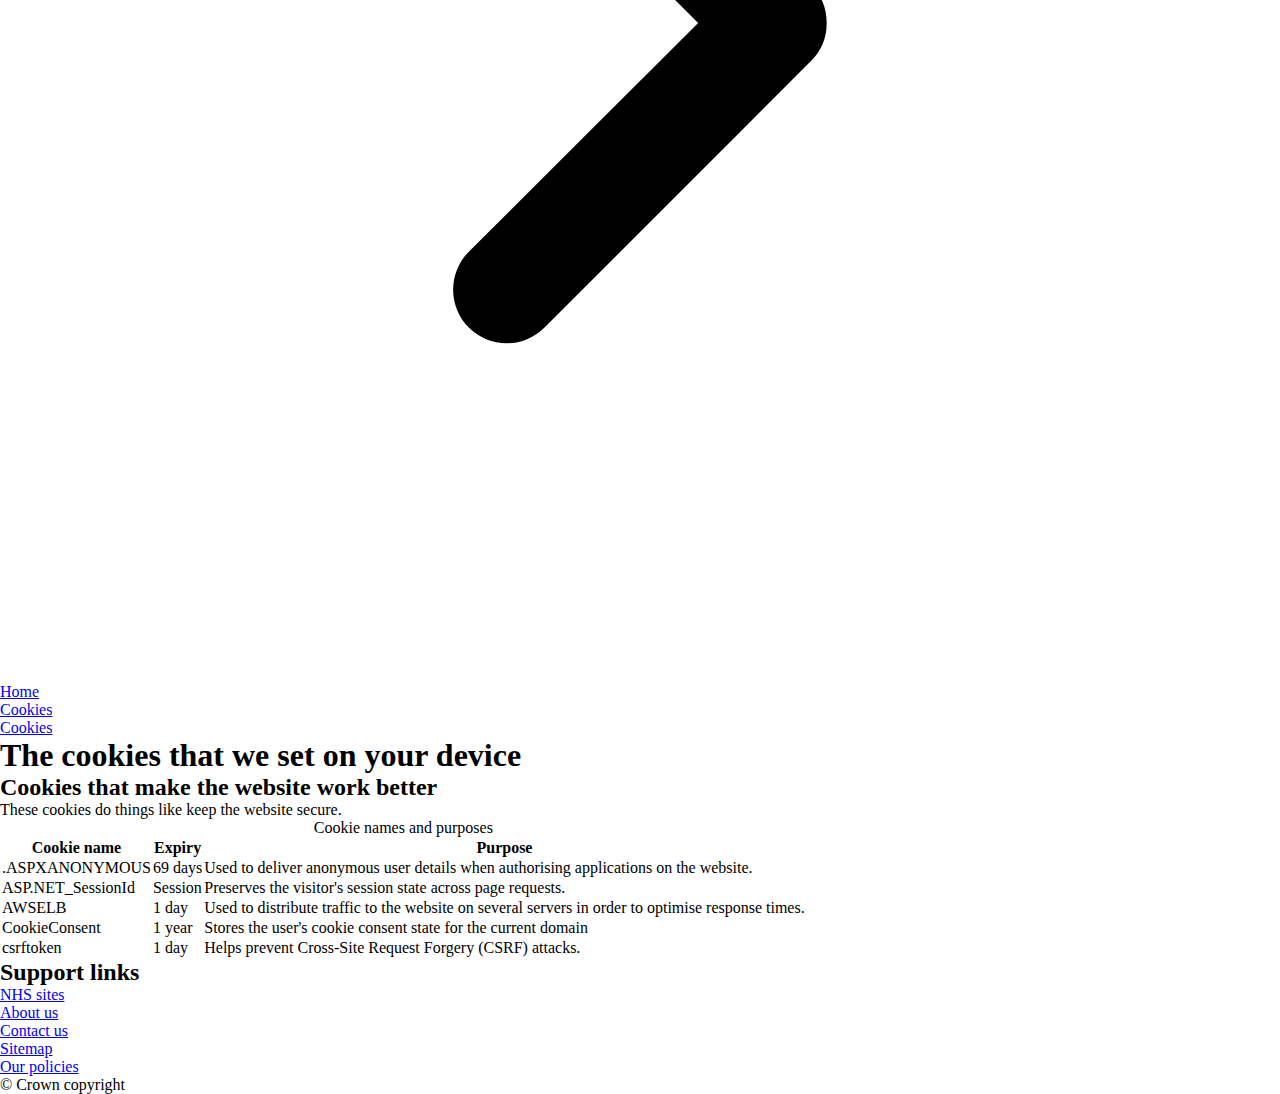
<file: docs/index-2.html>
<!DOCTYPE html>
<!--[if lt IE 9]><html class="ie8" lang="en"><![endif]-->
<!--[if IE 9]><html class="ie9" lang="en"><![endif]-->
<!--[if gt IE 9]><!--><html lang="en"><!--<![endif]-->

<head>
  <meta charset="utf-8">
  <meta http-equiv="X-UA-Compatible" content="IE=edge">
  <meta name="viewport" content="width=device-width, initial-scale=1, shrink-to-fit=no">
  <meta name="description" content="">
  <meta name="robots" content="noindex, nofollow">
  <title>
  
  Accessible table experiment. An NHS Digital prototype
  
  </title>

  <!-- Styles -->
  <link rel="stylesheet" href="https://nhsuk.github.io/nhsuk-frontend/assets/nhsuk.css">
  <link rel="stylesheet" href="css/styles.css">

  <!-- Scripts -->
  <script src="https://nhsuk.github.io/nhsuk-frontend/assets/nhsuk.js" defer></script>
  <script src="js/jquery-3.3.1.min.js"></script>

  <!-- Favicons -->
  <!--[if IE]><link rel="shortcut icon" href="assets/favicons/favicon.ico"><![endif]-->
  <link rel="apple-touch-icon" href="assets/favicons/apple-touch-icon.png">
  <link rel="icon" href="assets/favicons/favicon.png">

</head>

<body class="home">

  <div class="nhsuk-success-banner" id="successbanner" aria-label="Success message banner" role="banner">
    <div class="nhsuk-width-container">
      <p>Your cookie settings have been saved.</p>
    </div>
  </div>

  <header class="nhsuk-header" role="banner">
  <div class="nhsuk-width-container nhsuk-header__container">
    <div class="nhsuk-header__logo">
      <a class="nhsuk-header__link" href="/" aria-label="NHS homepage">
        <svg class="nhsuk-logo nhsuk-logo--white" xmlns="http://www.w3.org/2000/svg" role="presentation" focusable="false" viewBox="0 0 40 16">
          <path fill="#fff" d="M0 0h40v16H0z"></path>
          <path fill="#005eb8" d="M3.9 1.5h4.4l2.6 9h.1l1.8-9h3.3l-2.8 13H9l-2.7-9h-.1l-1.8 9H1.1M17.3 1.5h3.6l-1 4.9h4L25 1.5h3.5l-2.7 13h-3.5l1.1-5.6h-4.1l-1.2 5.6h-3.4M37.7 4.4c-.7-.3-1.6-.6-2.9-.6-1.4 0-2.5.2-2.5 1.3 0 1.8 5.1 1.2 5.1 5.1 0 3.6-3.3 4.5-6.4 4.5-1.3 0-2.9-.3-4-.7l.8-2.7c.7.4 2.1.7 3.2.7s2.8-.2 2.8-1.5c0-2.1-5.1-1.3-5.1-5 0-3.4 2.9-4.4 5.8-4.4 1.6 0 3.1.2 4 .6"></path>
          <image src="https://assets.nhs.uk/images/nhs-logo.png" xlink:href=""></image>
        </svg>
      </a>
    </div>
    <div class="nhsuk-header__content" id="content-header">
      <div class="nhsuk-header__menu">
        <button class="nhsuk-header__menu-toggle" id="toggle-menu" aria-controls="header-navigation" aria-label="Open menu">Menu</button>
      </div>
      <div class="nhsuk-header__search">
        <button class="nhsuk-header__search-toggle" id="toggle-search" aria-controls="search" aria-label="Open search">
          <svg class="nhsuk-icon nhsuk-icon__search" xmlns="http://www.w3.org/2000/svg" viewBox="0 0 24 24" aria-hidden="true" focusable="false">
            <path d="M19.71 18.29l-4.11-4.1a7 7 0 1 0-1.41 1.41l4.1 4.11a1 1 0 0 0 1.42 0 1 1 0 0 0 0-1.42zM5 10a5 5 0 1 1 5 5 5 5 0 0 1-5-5z"></path>
          </svg>
          <span class="nhsuk-u-visually-hidden">Search</span>
        </button>
        <div class="nhsuk-header__search-wrap" id="wrap-search">
          <form class="nhsuk-header__search-form" id="search"  action="/search/" method="get" role="search">
            <label class="nhsuk-u-visually-hidden" for="search-field">Search the NHS website</label>
            <div class="autocomplete-container" id="autocomplete-container"></div>
            <input class="nhsuk-search__input" id="search-field" name="search-field" type="search" placeholder="Search" autocomplete="off">
            <button class="nhsuk-search__submit" type="submit">
              <svg class="nhsuk-icon nhsuk-icon__search" xmlns="http://www.w3.org/2000/svg" viewBox="0 0 24 24" aria-hidden="true" focusable="false">
                <path d="M19.71 18.29l-4.11-4.1a7 7 0 1 0-1.41 1.41l4.1 4.11a1 1 0 0 0 1.42 0 1 1 0 0 0 0-1.42zM5 10a5 5 0 1 1 5 5 5 5 0 0 1-5-5z"></path>
              </svg>
              <span class="nhsuk-u-visually-hidden">Search</span>
            </button>
            <button class="nhsuk-search__close" id="close-search">
              <svg class="nhsuk-icon nhsuk-icon__close" xmlns="http://www.w3.org/2000/svg" viewBox="0 0 24 24" aria-hidden="true" focusable="false">
                <path d="M13.41 12l5.3-5.29a1 1 0 1 0-1.42-1.42L12 10.59l-5.29-5.3a1 1 0 0 0-1.42 1.42l5.3 5.29-5.3 5.29a1 1 0 0 0 0 1.42 1 1 0 0 0 1.42 0l5.29-5.3 5.29 5.3a1 1 0 0 0 1.42 0 1 1 0 0 0 0-1.42z"></path>
              </svg>
              <span class="nhsuk-u-visually-hidden">Close search</span>
            </button>
          </form>
        </div>
      </div>
    </div>
  </div>
  <nav class="nhsuk-header__navigation" id="header-navigation" role="navigation" aria-label="Primary navigation" aria-labelledby="label-navigation">
    <p class="nhsuk-header__navigation-title">
      <span id="label-navigation">Menu</span>
      <button class="nhsuk-header__navigation-close" id="close-menu">
        <svg class="nhsuk-icon nhsuk-icon__close" xmlns="http://www.w3.org/2000/svg" viewBox="0 0 24 24" aria-hidden="true" focusable="false">
          <path d="M13.41 12l5.3-5.29a1 1 0 1 0-1.42-1.42L12 10.59l-5.29-5.3a1 1 0 0 0-1.42 1.42l5.3 5.29-5.3 5.29a1 1 0 0 0 0 1.42 1 1 0 0 0 1.42 0l5.29-5.3 5.29 5.3a1 1 0 0 0 1.42 0 1 1 0 0 0 0-1.42z"></path>
        </svg>
        <span class="nhsuk-u-visually-hidden">Close menu</span>
      </button>
    </p>
    <ul class="nhsuk-header__navigation-list">
      <li class="nhsuk-header__navigation-item nhsuk-header__navigation-item--for-mobile">
        <a class="nhsuk-header__navigation-link" href="/">
          Home
          <svg class="nhsuk-icon nhsuk-icon__chevron-right" xmlns="http://www.w3.org/2000/svg" viewBox="0 0 24 24" aria-hidden="true">
            <path d="M15.5 12a1 1 0 0 1-.29.71l-5 5a1 1 0 0 1-1.42-1.42l4.3-4.29-4.3-4.29a1 1 0 0 1 1.42-1.42l5 5a1 1 0 0 1 .29.71z"></path>
          </svg>
        </a>
      </li>
      <li class="nhsuk-header__navigation-item">
        <a class="nhsuk-header__navigation-link" href="https://www.nhs.uk/conditions">
          Health A-Z
          <svg class="nhsuk-icon nhsuk-icon__chevron-right" xmlns="http://www.w3.org/2000/svg" viewBox="0 0 24 24" aria-hidden="true">
            <path d="M15.5 12a1 1 0 0 1-.29.71l-5 5a1 1 0 0 1-1.42-1.42l4.3-4.29-4.3-4.29a1 1 0 0 1 1.42-1.42l5 5a1 1 0 0 1 .29.71z"></path>
          </svg>
        </a>
      </li>
      <li class="nhsuk-header__navigation-item">
        <a class="nhsuk-header__navigation-link" href="https://www.nhs.uk/live-well/">
          Live Well
          <svg class="nhsuk-icon nhsuk-icon__chevron-right" xmlns="http://www.w3.org/2000/svg" viewBox="0 0 24 24" aria-hidden="true">
            <path d="M15.5 12a1 1 0 0 1-.29.71l-5 5a1 1 0 0 1-1.42-1.42l4.3-4.29-4.3-4.29a1 1 0 0 1 1.42-1.42l5 5a1 1 0 0 1 .29.71z"></path>
          </svg>
        </a>
      </li>
      <li class="nhsuk-header__navigation-item">
        <a class="nhsuk-header__navigation-link" href="https://www.nhs.uk/conditions/social-care-and-support/">
          Care and support
          <svg class="nhsuk-icon nhsuk-icon__chevron-right" xmlns="http://www.w3.org/2000/svg" viewBox="0 0 24 24" aria-hidden="true">
            <path d="M15.5 12a1 1 0 0 1-.29.71l-5 5a1 1 0 0 1-1.42-1.42l4.3-4.29-4.3-4.29a1 1 0 0 1 1.42-1.42l5 5a1 1 0 0 1 .29.71z"></path>
          </svg>
        </a>
      </li>
      <li class="nhsuk-header__navigation-item">
        <a class="nhsuk-header__navigation-link" href="https://www.nhs.uk/news/">
          Health news
          <svg class="nhsuk-icon nhsuk-icon__chevron-right" xmlns="http://www.w3.org/2000/svg" viewBox="0 0 24 24" aria-hidden="true">
            <path d="M15.5 12a1 1 0 0 1-.29.71l-5 5a1 1 0 0 1-1.42-1.42l4.3-4.29-4.3-4.29a1 1 0 0 1 1.42-1.42l5 5a1 1 0 0 1 .29.71z"></path>
          </svg>
        </a>
      </li>
      <li class="nhsuk-header__navigation-item">
        <a class="nhsuk-header__navigation-link" href="https://www.nhs.uk/service-search">
          Services near you
          <svg class="nhsuk-icon nhsuk-icon__chevron-right" xmlns="http://www.w3.org/2000/svg" viewBox="0 0 24 24" aria-hidden="true">
            <path d="M15.5 12a1 1 0 0 1-.29.71l-5 5a1 1 0 0 1-1.42-1.42l4.3-4.29-4.3-4.29a1 1 0 0 1 1.42-1.42l5 5a1 1 0 0 1 .29.71z"></path>
          </svg>
        </a>
      </li>
    </ul>
  </nav>
</header>


  <nav class="nhsuk-breadcrumb" aria-label="Breadcrumb">
        <div class="nhsuk-width-container">
          <ol class="nhsuk-breadcrumb__list">
            <li class="nhsuk-breadcrumb__item"><a class="nhsuk-breadcrumb__link" href="/cookieMonster/">Home</a></li>
            <li class="nhsuk-breadcrumb__item"><a class="nhsuk-breadcrumb__link" href="/cookieMonster/">Cookies</a></li>
          </ol>
          <p class="nhsuk-breadcrumb__back"><a class="nhsuk-breadcrumb__backlink" href="/cookieMonster/">Cookies</a></p>
        </div>
      </nav>

    <div class="nhsuk-width-container">
      <main class="nhsuk-main-wrapper" id="maincontent">
        <div class="nhsuk-grid-row">
          <div class="nhsuk-grid-column-full">
            
<div class="nhsuk-u-reading-width">
<h1>The cookies that we set on your device</h1>
</div>




<h2>Cookies that make the website work better</h2>
<div class="nhsuk-u-reading-width">
<p>These cookies do things like keep the website secure.</p>
</div>

<div class="nhsuk-panel">
<div class="nhsuk-table-responsive">
  <table class="nhsuk-table" role=”table”>
    <caption class="nhsuk-table__caption">Cookie names and purposes</caption>
    <thead class="nhsuk-table__head">
      <tr class="nhsuk-table__row" role="row">
        <th class="nhsuk-table__header" role="columnheader" scope="col">Cookie name</th>
        <th class="nhsuk-table__header" role="columnheader" scope="col">Expiry</th>
        <th class="nhsuk-table__header" role="columnheader" scope="col">Purpose</th>
      </tr>
    </thead>
    <tbody class="nhsuk-table__body">
      <tr class="nhsuk-table__row" role="row">
        <td class="nhsuk-table__cell" role="cell" data-label="Cookie name">.ASPXANONYMOUS</td>
        <td class="nhsuk-table__cell" role="cell" data-label="Expiry">69 days</td>
        <td class="nhsuk-table__cell" role="cell" data-label="Purpose">Used to deliver anonymous user details when authorising applications on the website.</td>
      </tr>
      <tr class="nhsuk-table__row" role="row">
        <td class="nhsuk-table__cell" role="cell" data-label="Cookie name">ASP.NET_SessionId</td>
        <td class="nhsuk-table__cell" role="cell" data-label="Expiry">Session</td>
        <td class="nhsuk-table__cell" role="cell" data-label="Purpose">Preserves the visitor's session state across page requests.</td>
      </tr>
      <tr class="nhsuk-table__row" role="row">
        <td class="nhsuk-table__cell" role="cell" data-label="Cookie name">AWSELB</td>
        <td class="nhsuk-table__cell" role="cell" data-label="Expiry">1 day</td>
        <td class="nhsuk-table__cell" role="cell" data-label="Purpose">Used to distribute traffic to the website on several servers in order to optimise response times.</td>
      </tr>
      <tr class="nhsuk-table__row" role="row">
        <td class="nhsuk-table__cell" role="cell" data-label="Cookie name">CookieConsent</td>
        <td class="nhsuk-table__cell" role="cell" data-label="Expiry">1 year</td>
        <td class="nhsuk-table__cell" role="cell" data-label="Purpose">Stores the user's cookie consent state for the current domain</td>
      </tr>
      <tr class="nhsuk-table__row" role="row">
        <td class="nhsuk-table__cell" role="cell" data-label="Cookie name">csrftoken</td>
        <td class="nhsuk-table__cell" role="cell" data-label="Expiry">1 day</td>
        <td class="nhsuk-table__cell" role="cell" data-label="Purpose">Helps prevent Cross-Site Request Forgery (CSRF) attacks.</td>
      </tr>
    </tbody>
  </table>
</div>
</div><!--nhsuk-panel-->






          </div>
        </div>
      </main>
    </div>

  <footer role="contentinfo">
  <div class="nhsuk-footer" id="nhsuk-footer">
    <div class="nhsuk-width-container">
      <h2 class="nhsuk-u-visually-hidden">Support links</h2>
      <ul class="nhsuk-footer__list">
        <li class="nhsuk-footer__list-item"><a class="nhsuk-footer__list-item-link" href="https://www.nhs.uk/Pages/nhs-sites.aspx">NHS sites</a></li>
        <li class="nhsuk-footer__list-item"><a class="nhsuk-footer__list-item-link" href="https://www.nhs.uk/about-us">About us</a></li>
        <li class="nhsuk-footer__list-item"><a class="nhsuk-footer__list-item-link" href="https://www.nhs.uk/contact-us/">Contact us</a></li>
        <li class="nhsuk-footer__list-item"><a class="nhsuk-footer__list-item-link" href="https://www.nhs.uk/about-us/sitemap/">Sitemap</a></li>
        <li class="nhsuk-footer__list-item"><a class="nhsuk-footer__list-item-link" href="https://www.nhs.uk/our-policies/">Our policies</a></li>
      </ul>

      <p class="nhsuk-footer__copyright">&copy; Crown copyright</p>
    </div>
  </div>
</footer>


</body>
</html>
</file>
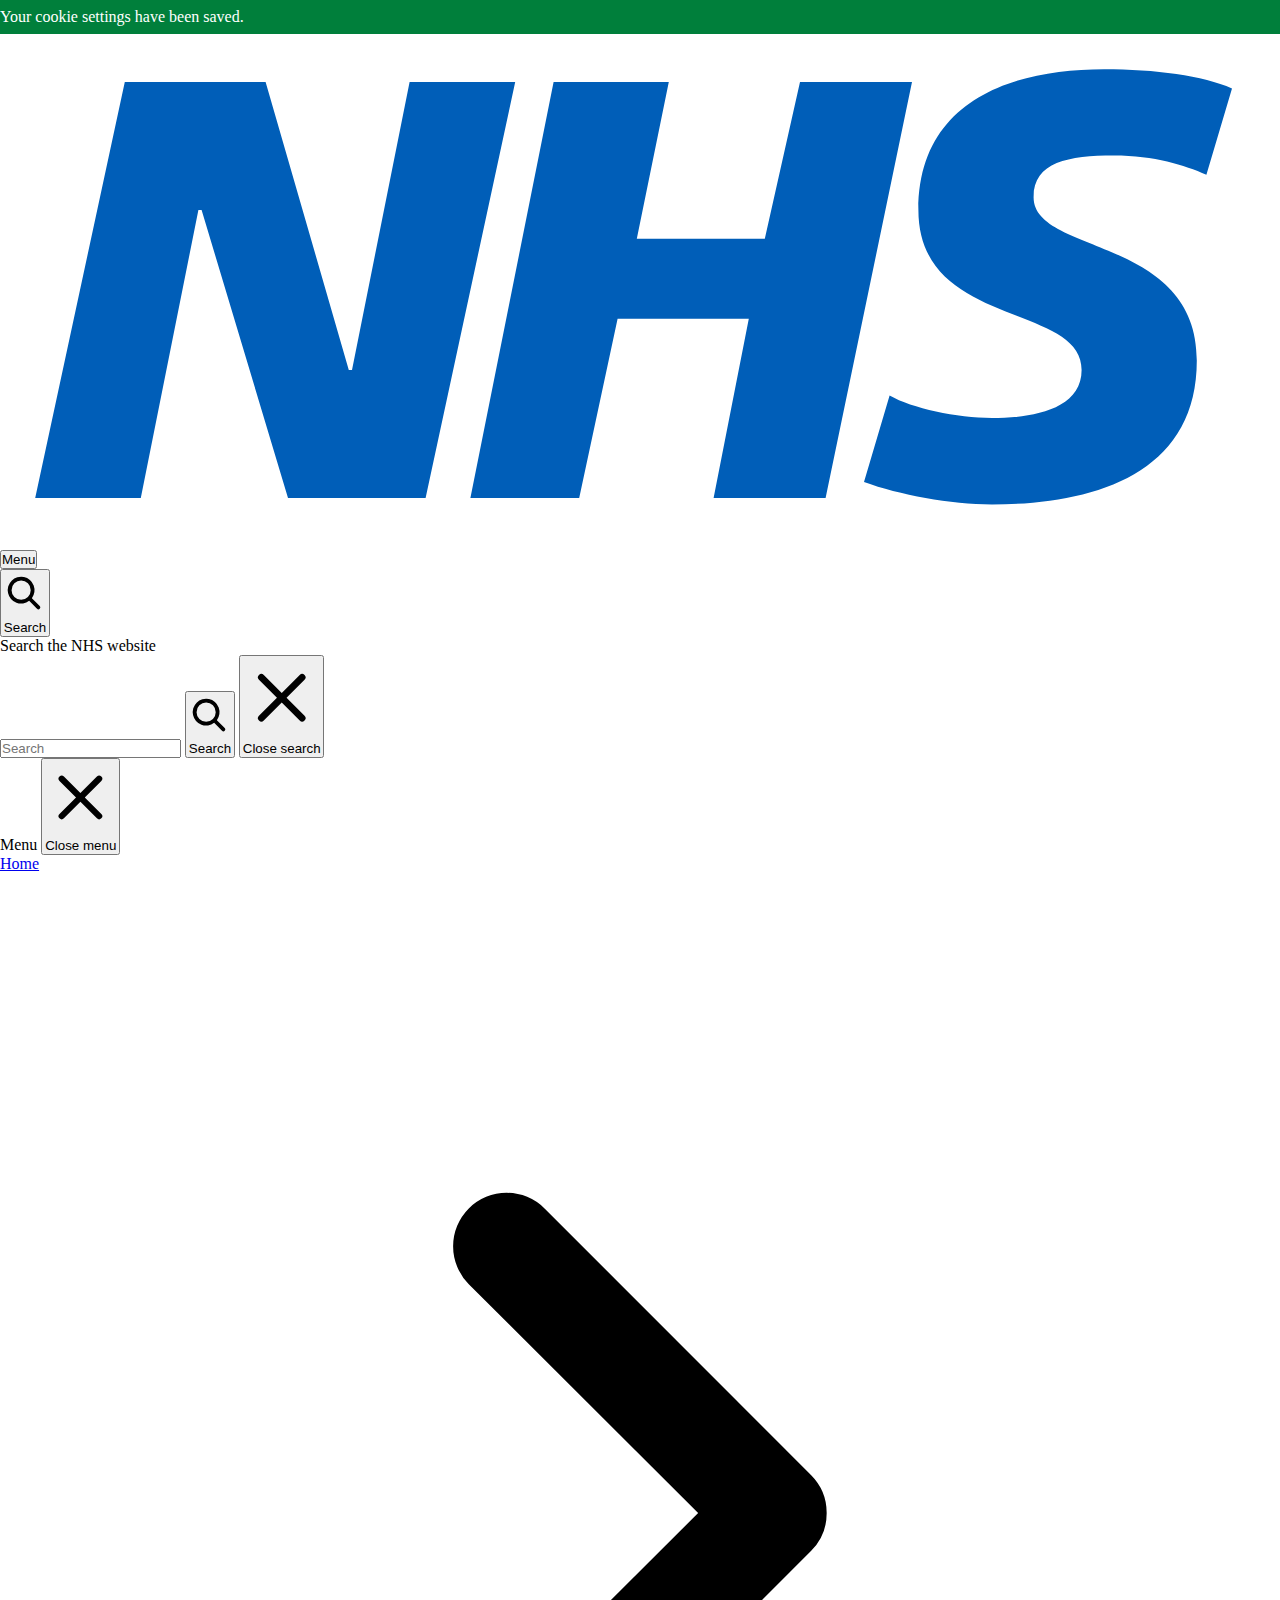
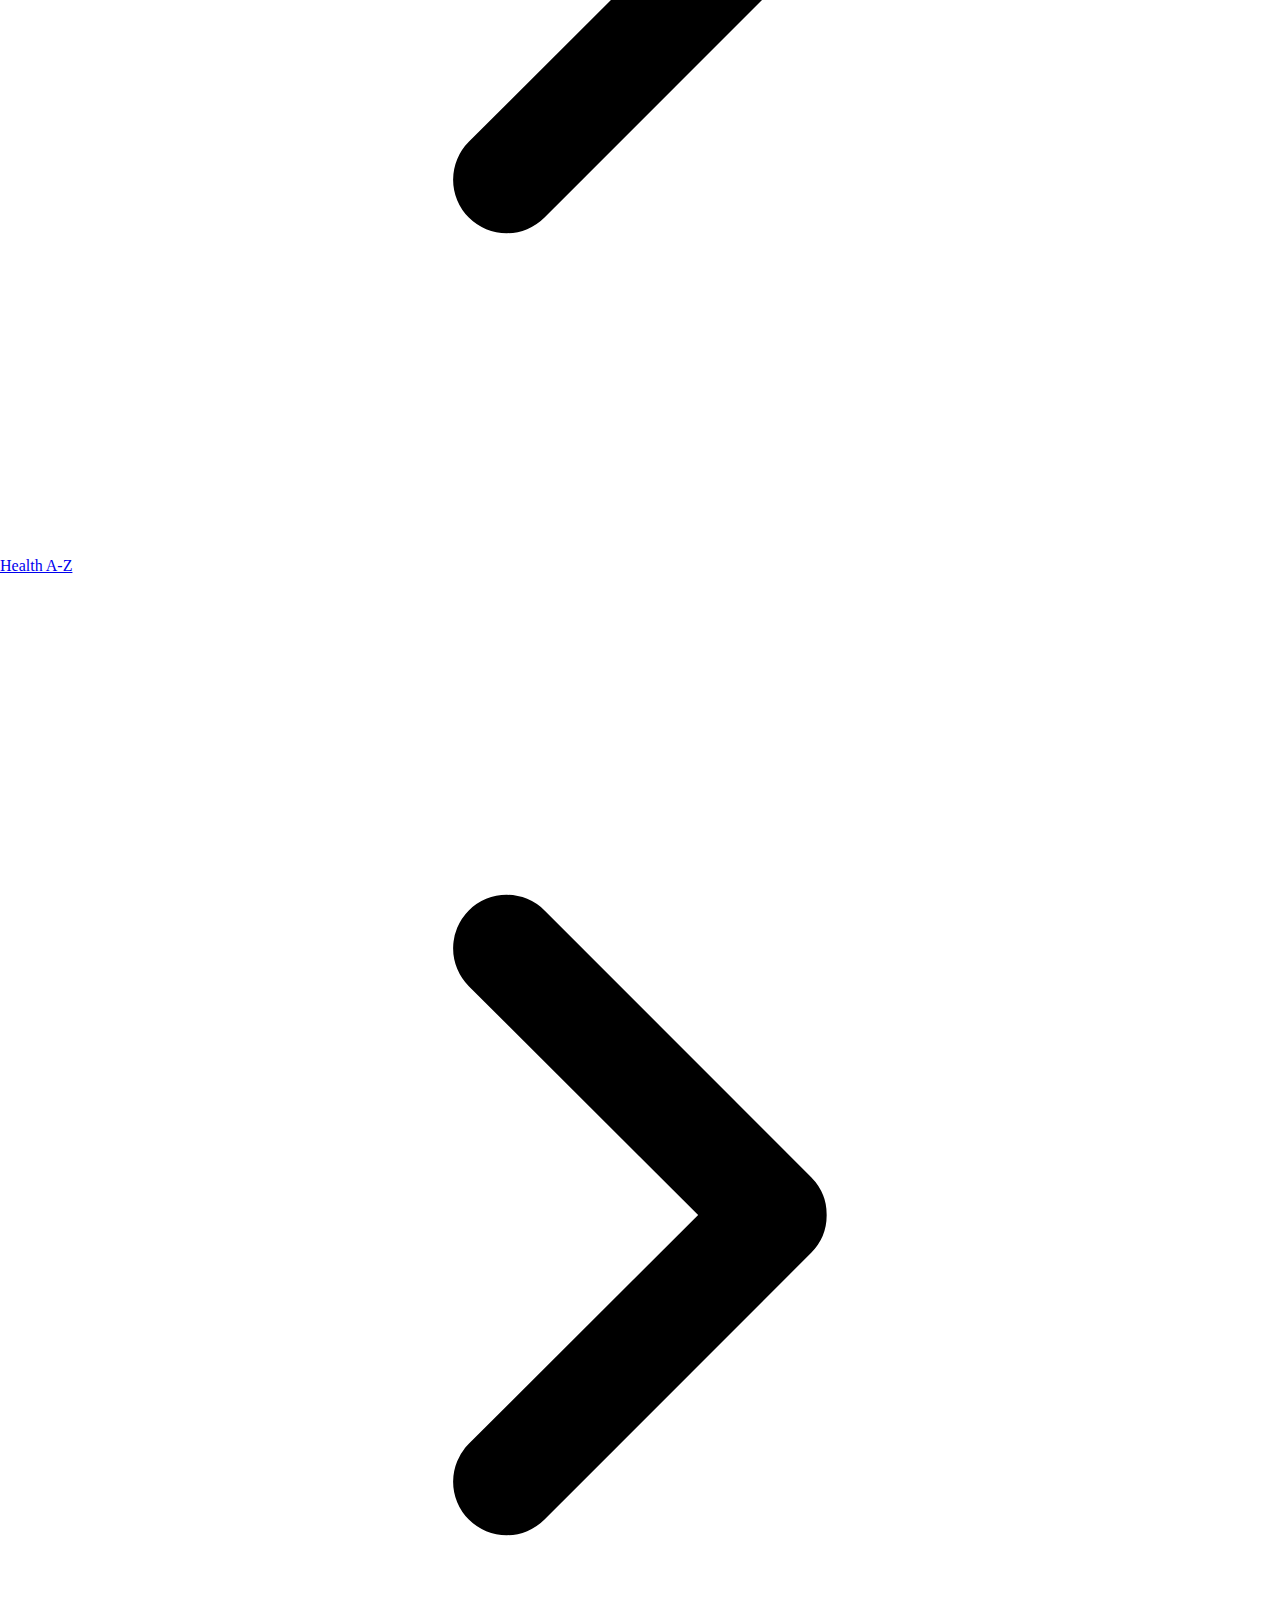
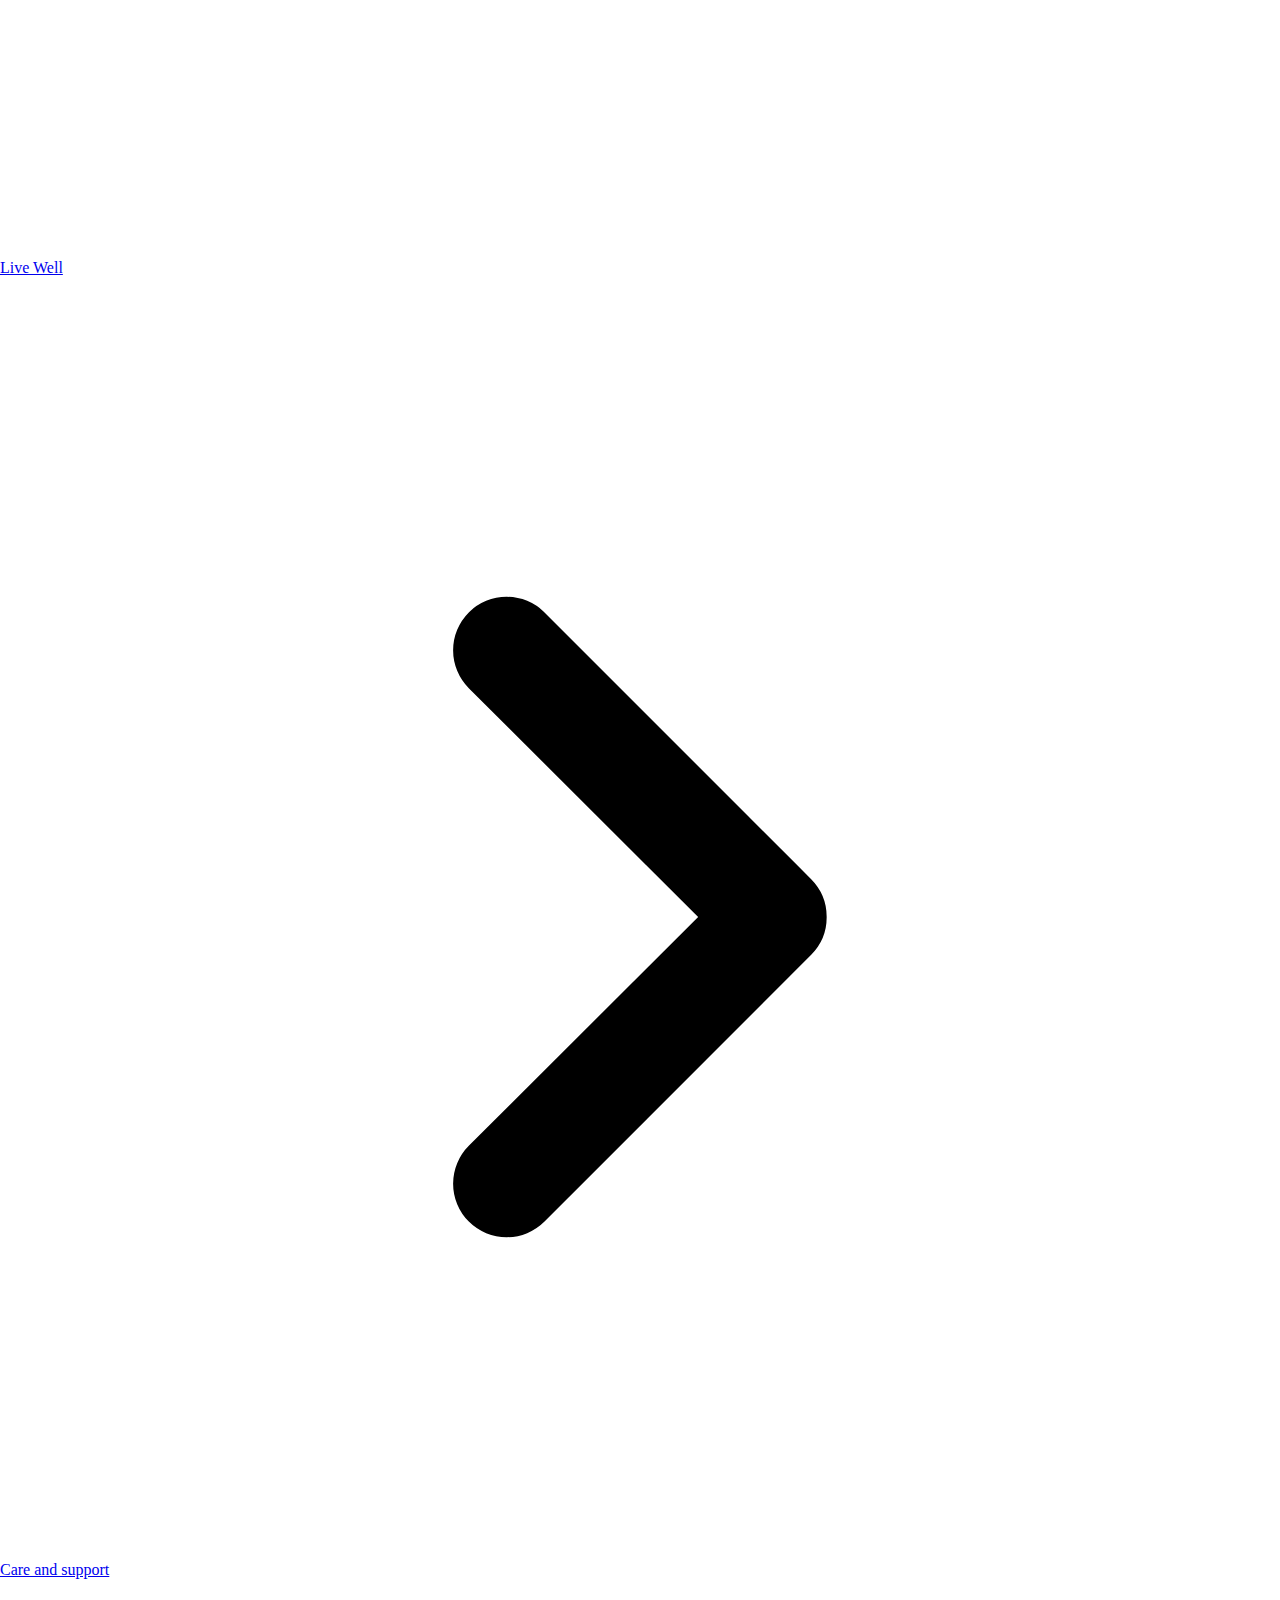
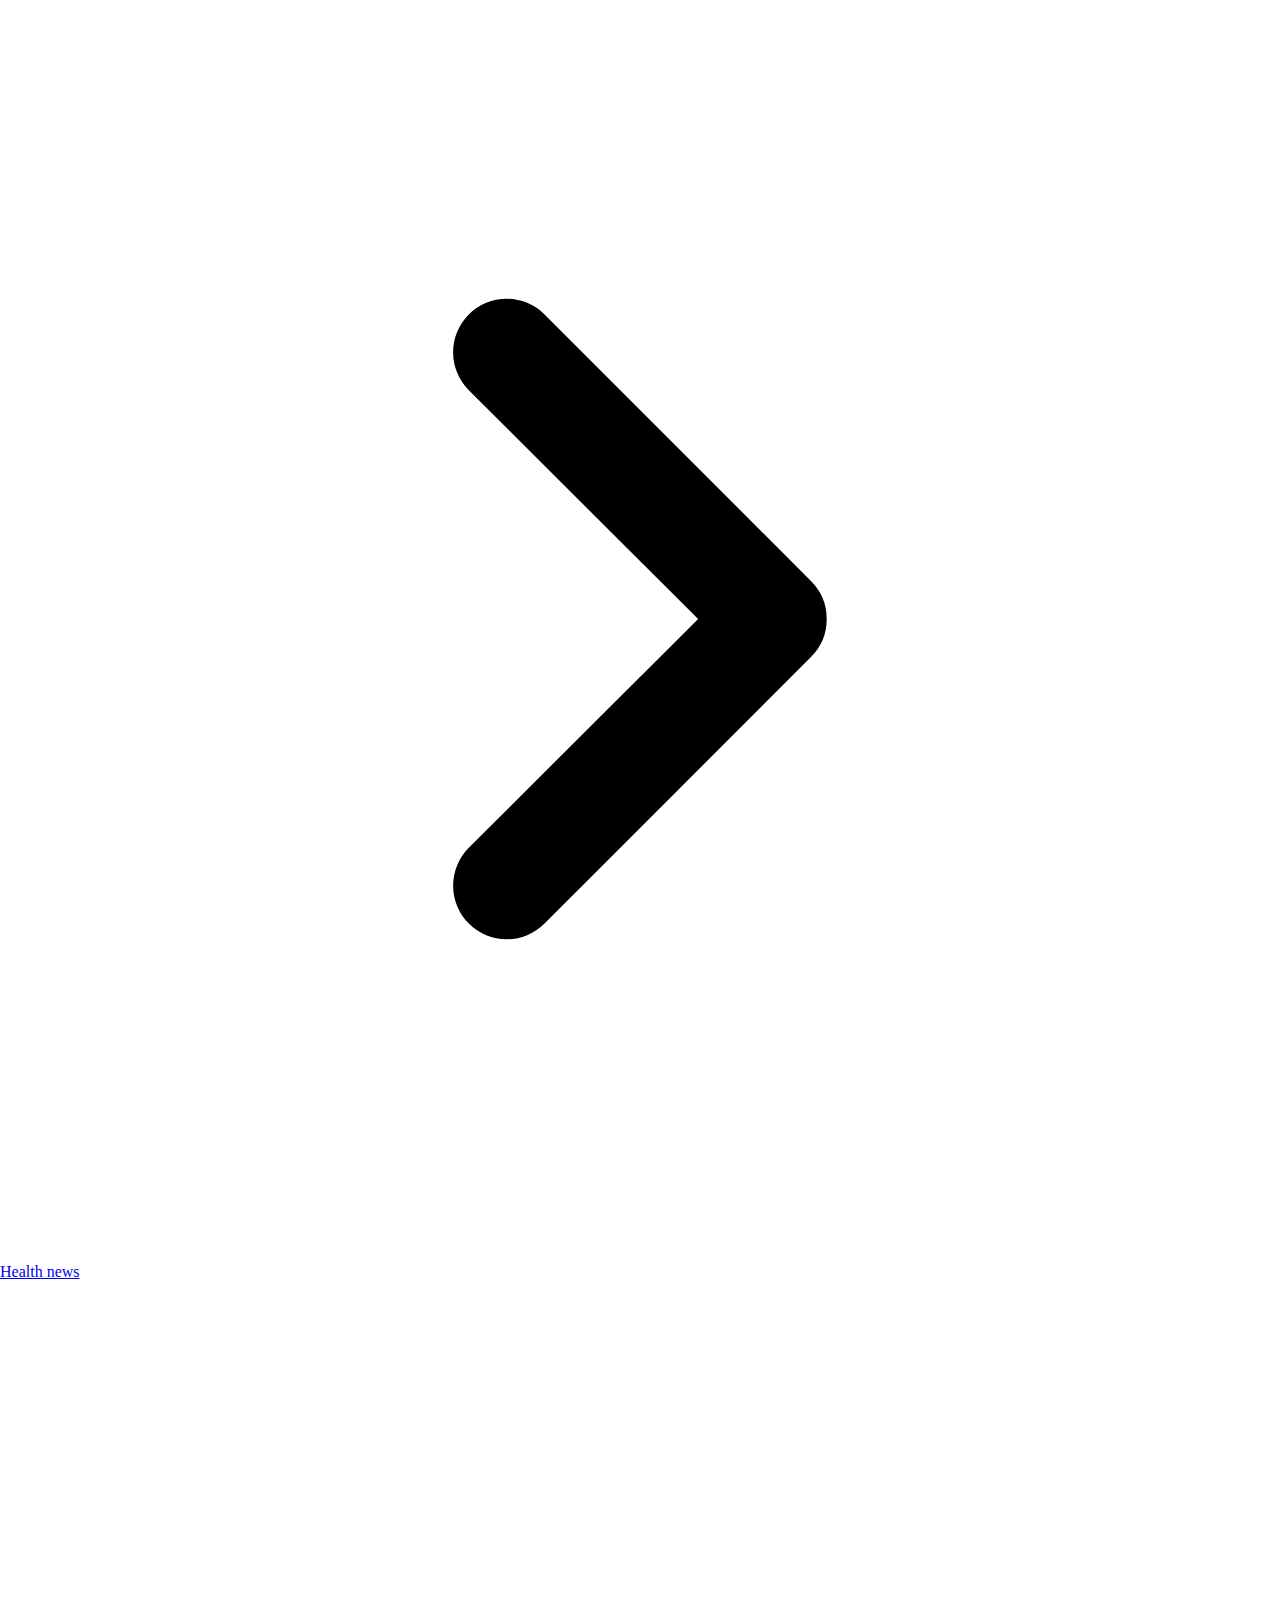
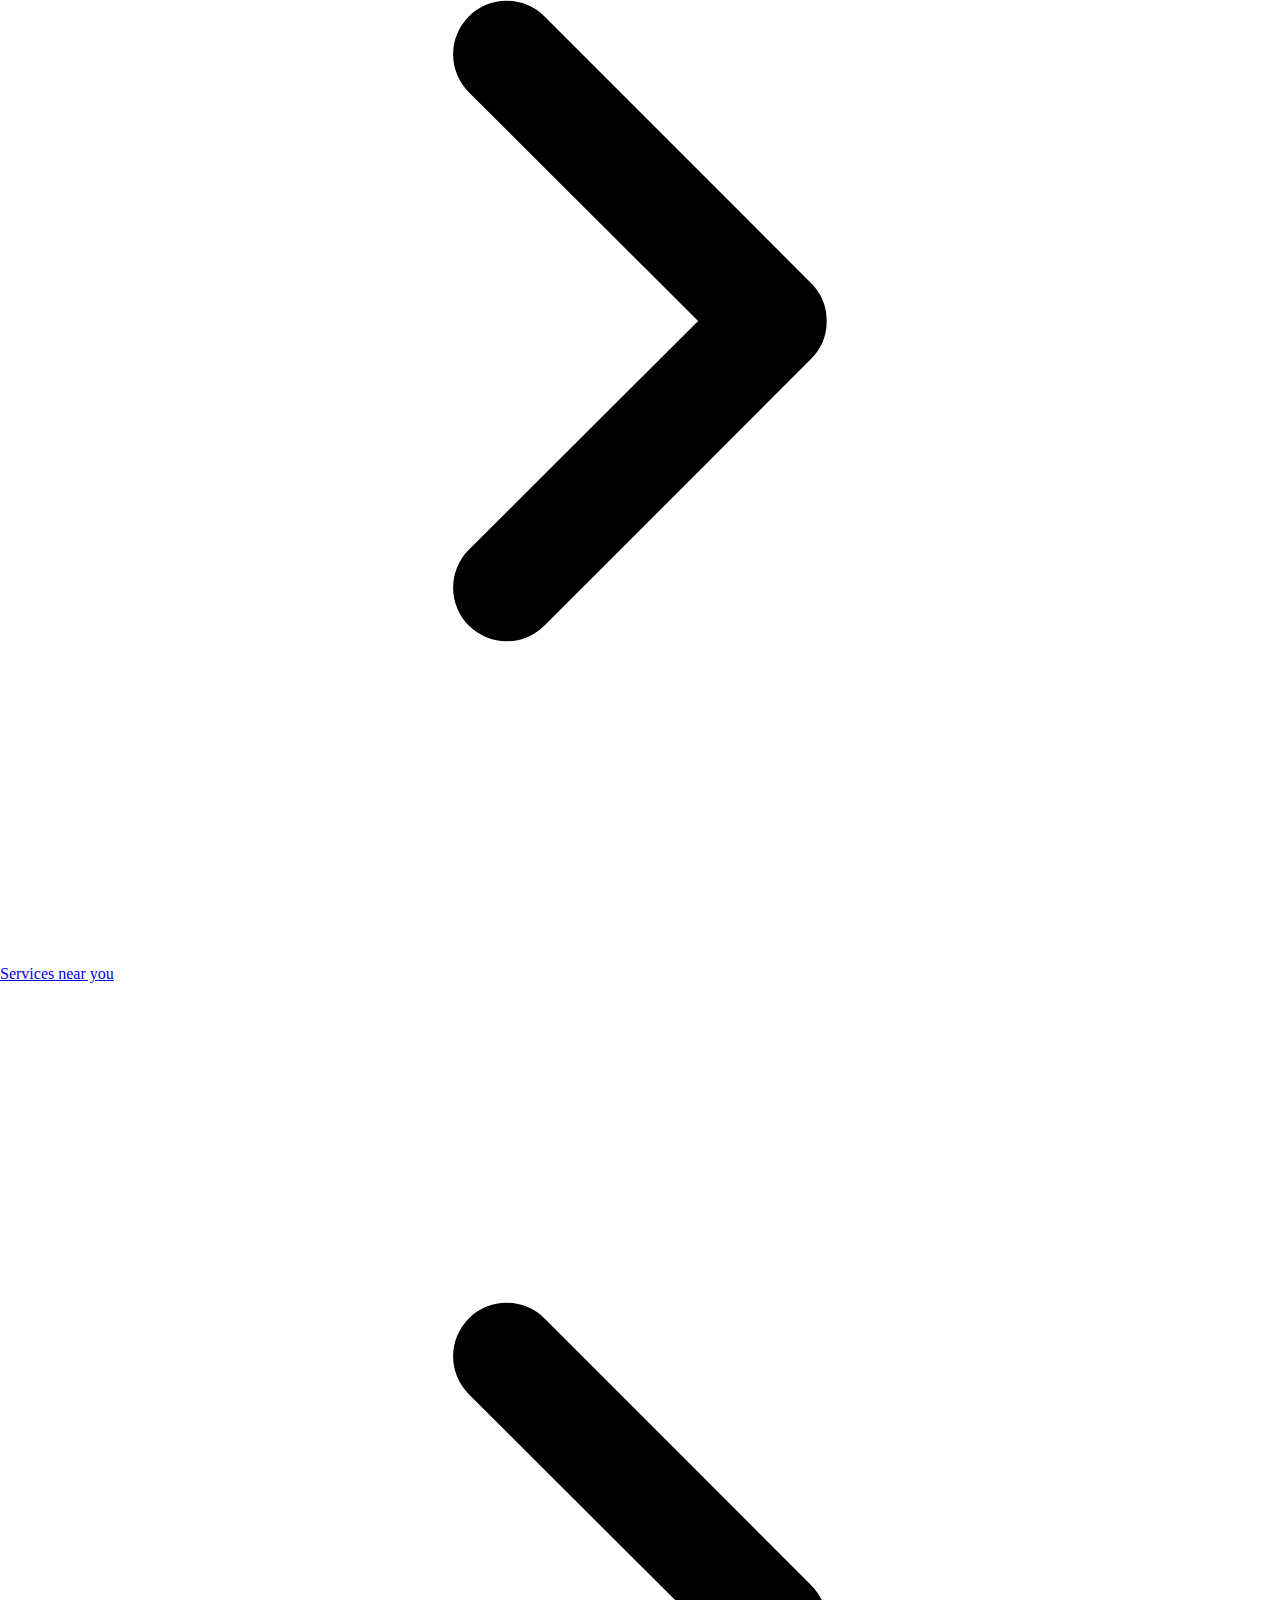
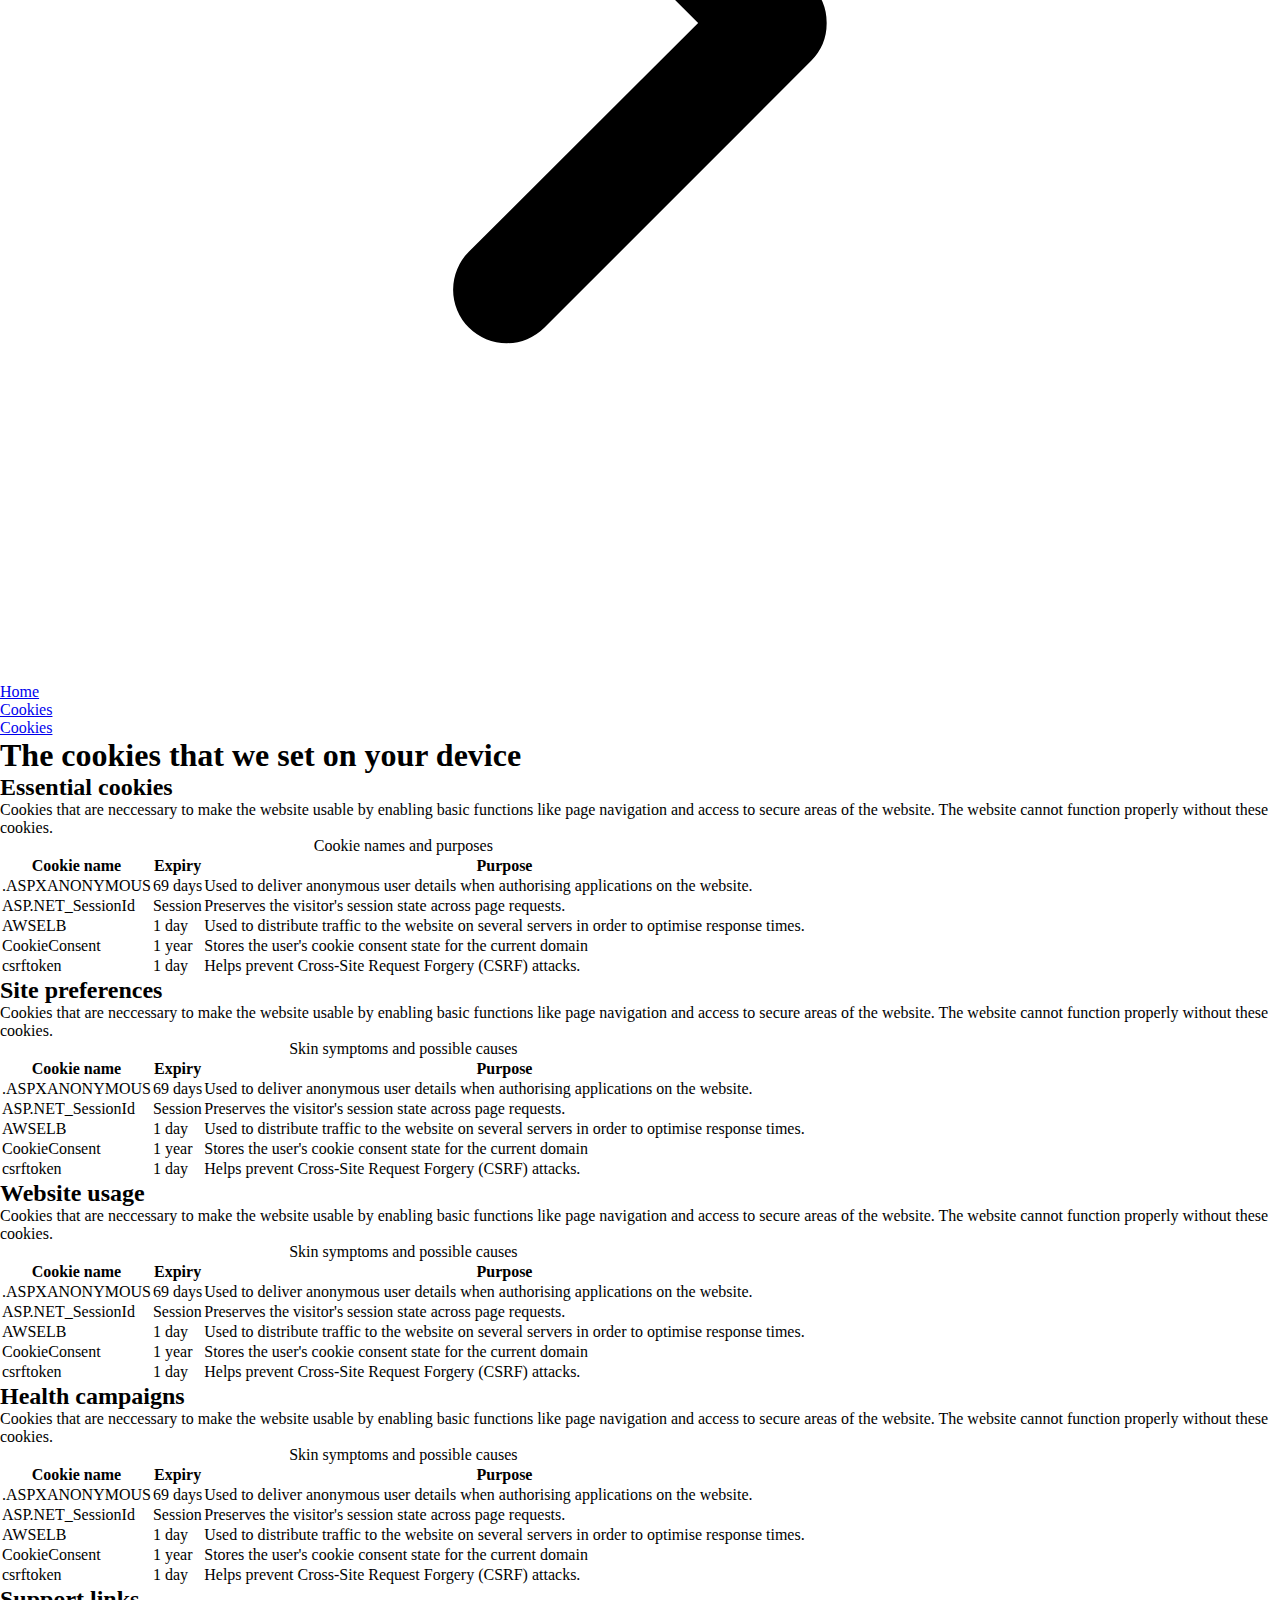
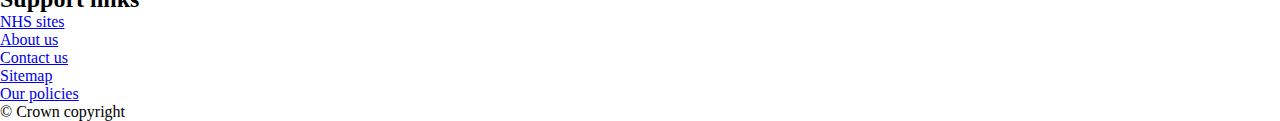
<file: docs/index-old.html>
<!DOCTYPE html>
<!--[if lt IE 9]><html class="ie8" lang="en"><![endif]-->
<!--[if IE 9]><html class="ie9" lang="en"><![endif]-->
<!--[if gt IE 9]><!--><html lang="en"><!--<![endif]-->

<head>
  <meta charset="utf-8">
  <meta http-equiv="X-UA-Compatible" content="IE=edge">
  <meta name="viewport" content="width=device-width, initial-scale=1, shrink-to-fit=no">
  <meta name="description" content="">
  <meta name="robots" content="noindex, nofollow">
  <title>
  
  Home. An NHS Digital prototype
  
  </title>

  <!-- Styles -->
  <link rel="stylesheet" href="https://nhsuk.github.io/nhsuk-frontend/assets/nhsuk.css">
  <link rel="stylesheet" href="css/styles.css">

  <!-- Scripts -->
  <script src="https://nhsuk.github.io/nhsuk-frontend/assets/nhsuk.js" defer></script>
  <script src="js/jquery-3.3.1.min.js"></script>

  <!-- Favicons -->
  <!--[if IE]><link rel="shortcut icon" href="assets/favicons/favicon.ico"><![endif]-->
  <link rel="apple-touch-icon" href="assets/favicons/apple-touch-icon.png">
  <link rel="icon" href="assets/favicons/favicon.png">

</head>

<body class="home">

  <div class="nhsuk-success-banner" id="successbanner" aria-label="Success message banner" role="banner">
    <div class="nhsuk-width-container">
      <p>Your cookie settings have been saved.</p>
    </div>
  </div>

  <header class="nhsuk-header" role="banner">
  <div class="nhsuk-width-container nhsuk-header__container">
    <div class="nhsuk-header__logo">
      <a class="nhsuk-header__link" href="/" aria-label="NHS homepage">
        <svg class="nhsuk-logo nhsuk-logo--white" xmlns="http://www.w3.org/2000/svg" role="presentation" focusable="false" viewBox="0 0 40 16">
          <path fill="#fff" d="M0 0h40v16H0z"></path>
          <path fill="#005eb8" d="M3.9 1.5h4.4l2.6 9h.1l1.8-9h3.3l-2.8 13H9l-2.7-9h-.1l-1.8 9H1.1M17.3 1.5h3.6l-1 4.9h4L25 1.5h3.5l-2.7 13h-3.5l1.1-5.6h-4.1l-1.2 5.6h-3.4M37.7 4.4c-.7-.3-1.6-.6-2.9-.6-1.4 0-2.5.2-2.5 1.3 0 1.8 5.1 1.2 5.1 5.1 0 3.6-3.3 4.5-6.4 4.5-1.3 0-2.9-.3-4-.7l.8-2.7c.7.4 2.1.7 3.2.7s2.8-.2 2.8-1.5c0-2.1-5.1-1.3-5.1-5 0-3.4 2.9-4.4 5.8-4.4 1.6 0 3.1.2 4 .6"></path>
          <image src="https://assets.nhs.uk/images/nhs-logo.png" xlink:href=""></image>
        </svg>
      </a>
    </div>
    <div class="nhsuk-header__content" id="content-header">
      <div class="nhsuk-header__menu">
        <button class="nhsuk-header__menu-toggle" id="toggle-menu" aria-controls="header-navigation" aria-label="Open menu">Menu</button>
      </div>
      <div class="nhsuk-header__search">
        <button class="nhsuk-header__search-toggle" id="toggle-search" aria-controls="search" aria-label="Open search">
          <svg class="nhsuk-icon nhsuk-icon__search" xmlns="http://www.w3.org/2000/svg" viewBox="0 0 24 24" aria-hidden="true" focusable="false">
            <path d="M19.71 18.29l-4.11-4.1a7 7 0 1 0-1.41 1.41l4.1 4.11a1 1 0 0 0 1.42 0 1 1 0 0 0 0-1.42zM5 10a5 5 0 1 1 5 5 5 5 0 0 1-5-5z"></path>
          </svg>
          <span class="nhsuk-u-visually-hidden">Search</span>
        </button>
        <div class="nhsuk-header__search-wrap" id="wrap-search">
          <form class="nhsuk-header__search-form" id="search"  action="/search/" method="get" role="search">
            <label class="nhsuk-u-visually-hidden" for="search-field">Search the NHS website</label>
            <div class="autocomplete-container" id="autocomplete-container"></div>
            <input class="nhsuk-search__input" id="search-field" name="search-field" type="search" placeholder="Search" autocomplete="off">
            <button class="nhsuk-search__submit" type="submit">
              <svg class="nhsuk-icon nhsuk-icon__search" xmlns="http://www.w3.org/2000/svg" viewBox="0 0 24 24" aria-hidden="true" focusable="false">
                <path d="M19.71 18.29l-4.11-4.1a7 7 0 1 0-1.41 1.41l4.1 4.11a1 1 0 0 0 1.42 0 1 1 0 0 0 0-1.42zM5 10a5 5 0 1 1 5 5 5 5 0 0 1-5-5z"></path>
              </svg>
              <span class="nhsuk-u-visually-hidden">Search</span>
            </button>
            <button class="nhsuk-search__close" id="close-search">
              <svg class="nhsuk-icon nhsuk-icon__close" xmlns="http://www.w3.org/2000/svg" viewBox="0 0 24 24" aria-hidden="true" focusable="false">
                <path d="M13.41 12l5.3-5.29a1 1 0 1 0-1.42-1.42L12 10.59l-5.29-5.3a1 1 0 0 0-1.42 1.42l5.3 5.29-5.3 5.29a1 1 0 0 0 0 1.42 1 1 0 0 0 1.42 0l5.29-5.3 5.29 5.3a1 1 0 0 0 1.42 0 1 1 0 0 0 0-1.42z"></path>
              </svg>
              <span class="nhsuk-u-visually-hidden">Close search</span>
            </button>
          </form>
        </div>
      </div>
    </div>
  </div>
  <nav class="nhsuk-header__navigation" id="header-navigation" role="navigation" aria-label="Primary navigation" aria-labelledby="label-navigation">
    <p class="nhsuk-header__navigation-title">
      <span id="label-navigation">Menu</span>
      <button class="nhsuk-header__navigation-close" id="close-menu">
        <svg class="nhsuk-icon nhsuk-icon__close" xmlns="http://www.w3.org/2000/svg" viewBox="0 0 24 24" aria-hidden="true" focusable="false">
          <path d="M13.41 12l5.3-5.29a1 1 0 1 0-1.42-1.42L12 10.59l-5.29-5.3a1 1 0 0 0-1.42 1.42l5.3 5.29-5.3 5.29a1 1 0 0 0 0 1.42 1 1 0 0 0 1.42 0l5.29-5.3 5.29 5.3a1 1 0 0 0 1.42 0 1 1 0 0 0 0-1.42z"></path>
        </svg>
        <span class="nhsuk-u-visually-hidden">Close menu</span>
      </button>
    </p>
    <ul class="nhsuk-header__navigation-list">
      <li class="nhsuk-header__navigation-item nhsuk-header__navigation-item--for-mobile">
        <a class="nhsuk-header__navigation-link" href="/">
          Home
          <svg class="nhsuk-icon nhsuk-icon__chevron-right" xmlns="http://www.w3.org/2000/svg" viewBox="0 0 24 24" aria-hidden="true">
            <path d="M15.5 12a1 1 0 0 1-.29.71l-5 5a1 1 0 0 1-1.42-1.42l4.3-4.29-4.3-4.29a1 1 0 0 1 1.42-1.42l5 5a1 1 0 0 1 .29.71z"></path>
          </svg>
        </a>
      </li>
      <li class="nhsuk-header__navigation-item">
        <a class="nhsuk-header__navigation-link" href="https://www.nhs.uk/conditions">
          Health A-Z
          <svg class="nhsuk-icon nhsuk-icon__chevron-right" xmlns="http://www.w3.org/2000/svg" viewBox="0 0 24 24" aria-hidden="true">
            <path d="M15.5 12a1 1 0 0 1-.29.71l-5 5a1 1 0 0 1-1.42-1.42l4.3-4.29-4.3-4.29a1 1 0 0 1 1.42-1.42l5 5a1 1 0 0 1 .29.71z"></path>
          </svg>
        </a>
      </li>
      <li class="nhsuk-header__navigation-item">
        <a class="nhsuk-header__navigation-link" href="https://www.nhs.uk/live-well/">
          Live Well
          <svg class="nhsuk-icon nhsuk-icon__chevron-right" xmlns="http://www.w3.org/2000/svg" viewBox="0 0 24 24" aria-hidden="true">
            <path d="M15.5 12a1 1 0 0 1-.29.71l-5 5a1 1 0 0 1-1.42-1.42l4.3-4.29-4.3-4.29a1 1 0 0 1 1.42-1.42l5 5a1 1 0 0 1 .29.71z"></path>
          </svg>
        </a>
      </li>
      <li class="nhsuk-header__navigation-item">
        <a class="nhsuk-header__navigation-link" href="https://www.nhs.uk/conditions/social-care-and-support/">
          Care and support
          <svg class="nhsuk-icon nhsuk-icon__chevron-right" xmlns="http://www.w3.org/2000/svg" viewBox="0 0 24 24" aria-hidden="true">
            <path d="M15.5 12a1 1 0 0 1-.29.71l-5 5a1 1 0 0 1-1.42-1.42l4.3-4.29-4.3-4.29a1 1 0 0 1 1.42-1.42l5 5a1 1 0 0 1 .29.71z"></path>
          </svg>
        </a>
      </li>
      <li class="nhsuk-header__navigation-item">
        <a class="nhsuk-header__navigation-link" href="https://www.nhs.uk/news/">
          Health news
          <svg class="nhsuk-icon nhsuk-icon__chevron-right" xmlns="http://www.w3.org/2000/svg" viewBox="0 0 24 24" aria-hidden="true">
            <path d="M15.5 12a1 1 0 0 1-.29.71l-5 5a1 1 0 0 1-1.42-1.42l4.3-4.29-4.3-4.29a1 1 0 0 1 1.42-1.42l5 5a1 1 0 0 1 .29.71z"></path>
          </svg>
        </a>
      </li>
      <li class="nhsuk-header__navigation-item">
        <a class="nhsuk-header__navigation-link" href="https://www.nhs.uk/service-search">
          Services near you
          <svg class="nhsuk-icon nhsuk-icon__chevron-right" xmlns="http://www.w3.org/2000/svg" viewBox="0 0 24 24" aria-hidden="true">
            <path d="M15.5 12a1 1 0 0 1-.29.71l-5 5a1 1 0 0 1-1.42-1.42l4.3-4.29-4.3-4.29a1 1 0 0 1 1.42-1.42l5 5a1 1 0 0 1 .29.71z"></path>
          </svg>
        </a>
      </li>
    </ul>
  </nav>
</header>


  <nav class="nhsuk-breadcrumb" aria-label="Breadcrumb">
        <div class="nhsuk-width-container">
          <ol class="nhsuk-breadcrumb__list">
            <li class="nhsuk-breadcrumb__item"><a class="nhsuk-breadcrumb__link" href="/cookieMonster/">Home</a></li>
            <li class="nhsuk-breadcrumb__item"><a class="nhsuk-breadcrumb__link" href="/cookieMonster/">Cookies</a></li>
          </ol>
          <p class="nhsuk-breadcrumb__back"><a class="nhsuk-breadcrumb__backlink" href="/cookieMonster/">Cookies</a></p>
        </div>
      </nav>

    <div class="nhsuk-width-container">
      <main class="nhsuk-main-wrapper" id="maincontent">
        <div class="nhsuk-grid-row">
          <div class="nhsuk-grid-column-full">
            
<div class="nhsuk-u-reading-width">
<h1>The cookies that we set on your device</h1>
</div>




<h2>Essential cookies</h2>
<div class="nhsuk-u-reading-width">
<p>Cookies that are neccessary to make the website usable by enabling basic functions like page navigation and access to secure areas of the website. The website cannot function properly without these cookies.</p>
</div>

<div class="nhsuk-panel">
<div class="nhsuk-table-responsive">
  <table class="nhsuk-table">
    <caption class="nhsuk-table__caption">Cookie names and purposes</caption>
    <thead class="nhsuk-table__head">
      <tr class="nhsuk-table__row">
        <th class="nhsuk-table__header" scope="col">Cookie name</th>
        <th class="nhsuk-table__header" scope="col">Expiry</th>
        <th class="nhsuk-table__header" scope="col">Purpose</th>
      </tr>
    </thead>
    <tbody class="nhsuk-table__body">
      <tr class="nhsuk-table__row">
        <td class="nhsuk-table__cell" data-label="Cookie name">.ASPXANONYMOUS</td>
        <td class="nhsuk-table__cell" data-label="Expiry">69 days</td>
        <td class="nhsuk-table__cell" data-label="Purpose">Used to deliver anonymous user details when authorising applications on the website.</td>
      </tr>
      <tr class="nhsuk-table__row">
        <td class="nhsuk-table__cell" data-label="Cookie name">ASP.NET_SessionId</td>
        <td class="nhsuk-table__cell" data-label="Expiry">Session</td>
        <td class="nhsuk-table__cell" data-label="Purpose">Preserves the visitor's session state across page requests.</td>
      </tr>
      <tr class="nhsuk-table__row">
        <td class="nhsuk-table__cell" data-label="Cookie name">AWSELB</td>
        <td class="nhsuk-table__cell" data-label="Expiry">1 day</td>
        <td class="nhsuk-table__cell" data-label="Purpose">Used to distribute traffic to the website on several servers in order to optimise response times.</td>
      </tr>
      <tr class="nhsuk-table__row">
        <td class="nhsuk-table__cell" data-label="Cookie name">CookieConsent</td>
        <td class="nhsuk-table__cell" data-label="Expiry">1 year</td>
        <td class="nhsuk-table__cell" data-label="Purpose">Stores the user's cookie consent state for the current domain</td>
      </tr>
      <tr class="nhsuk-table__row">
        <td class="nhsuk-table__cell" data-label="Cookie name">csrftoken</td>
        <td class="nhsuk-table__cell" data-label="Expiry">1 day</td>
        <td class="nhsuk-table__cell" data-label="Purpose">Helps prevent Cross-Site Request Forgery (CSRF) attacks.</td>
      </tr>
    </tbody>
  </table>
</div>
</div><!--nhsuk-panel-->




<h2>Site preferences</h2>
<div class="nhsuk-u-reading-width">
<p>Cookies that are neccessary to make the website usable by enabling basic functions like page navigation and access to secure areas of the website. The website cannot function properly without these cookies.</p>
</div>

<div class="nhsuk-panel">
<div class="nhsuk-table-responsive">
  <table class="nhsuk-table">
    <caption class="nhsuk-table__caption">Skin symptoms and possible causes</caption>
    <thead class="nhsuk-table__head">
      <tr class="nhsuk-table__row">
        <th class="nhsuk-table__header" scope="col">Cookie name</th>
        <th class="nhsuk-table__header" scope="col">Expiry</th>
        <th class="nhsuk-table__header" scope="col">Purpose</th>
      </tr>
    </thead>
    <tbody class="nhsuk-table__body">
      <tr class="nhsuk-table__row">
        <td class="nhsuk-table__cell" data-label="Cookie name">.ASPXANONYMOUS</td>
        <td class="nhsuk-table__cell" data-label="Expiry">69 days</td>
        <td class="nhsuk-table__cell" data-label="Purpose">Used to deliver anonymous user details when authorising applications on the website.</td>
      </tr>
      <tr class="nhsuk-table__row">
        <td class="nhsuk-table__cell" data-label="Cookie name">ASP.NET_SessionId</td>
        <td class="nhsuk-table__cell" data-label="Expiry">Session</td>
        <td class="nhsuk-table__cell" data-label="Purpose">Preserves the visitor's session state across page requests.</td>
      </tr>
      <tr class="nhsuk-table__row">
        <td class="nhsuk-table__cell" data-label="Cookie name">AWSELB</td>
        <td class="nhsuk-table__cell" data-label="Expiry">1 day</td>
        <td class="nhsuk-table__cell" data-label="Purpose">Used to distribute traffic to the website on several servers in order to optimise response times.</td>
      </tr>
      <tr class="nhsuk-table__row">
        <td class="nhsuk-table__cell" data-label="Cookie name">CookieConsent</td>
        <td class="nhsuk-table__cell" data-label="Expiry">1 year</td>
        <td class="nhsuk-table__cell" data-label="Purpose">Stores the user's cookie consent state for the current domain</td>
      </tr>
      <tr class="nhsuk-table__row">
        <td class="nhsuk-table__cell" data-label="Cookie name">csrftoken</td>
        <td class="nhsuk-table__cell" data-label="Expiry">1 day</td>
        <td class="nhsuk-table__cell" data-label="Purpose">Helps prevent Cross-Site Request Forgery (CSRF) attacks.</td>
      </tr>
    </tbody>
  </table>
</div>
</div><!--nhsuk-panel-->








<h2>Website usage</h2>
<div class="nhsuk-u-reading-width">
<p>Cookies that are neccessary to make the website usable by enabling basic functions like page navigation and access to secure areas of the website. The website cannot function properly without these cookies.</p>
</div>

<div class="nhsuk-panel">
<div class="nhsuk-table-responsive">
  <table class="nhsuk-table">
    <caption class="nhsuk-table__caption">Skin symptoms and possible causes</caption>
    <thead class="nhsuk-table__head">
      <tr class="nhsuk-table__row">
        <th class="nhsuk-table__header" scope="col">Cookie name</th>
        <th class="nhsuk-table__header" scope="col">Expiry</th>
        <th class="nhsuk-table__header" scope="col">Purpose</th>
      </tr>
    </thead>
    <tbody class="nhsuk-table__body">
      <tr class="nhsuk-table__row">
        <td class="nhsuk-table__cell" data-label="Cookie name">.ASPXANONYMOUS</td>
        <td class="nhsuk-table__cell" data-label="Expiry">69 days</td>
        <td class="nhsuk-table__cell" data-label="Purpose">Used to deliver anonymous user details when authorising applications on the website.</td>
      </tr>
      <tr class="nhsuk-table__row">
        <td class="nhsuk-table__cell" data-label="Cookie name">ASP.NET_SessionId</td>
        <td class="nhsuk-table__cell" data-label="Expiry">Session</td>
        <td class="nhsuk-table__cell" data-label="Purpose">Preserves the visitor's session state across page requests.</td>
      </tr>
      <tr class="nhsuk-table__row">
        <td class="nhsuk-table__cell" data-label="Cookie name">AWSELB</td>
        <td class="nhsuk-table__cell" data-label="Expiry">1 day</td>
        <td class="nhsuk-table__cell" data-label="Purpose">Used to distribute traffic to the website on several servers in order to optimise response times.</td>
      </tr>
      <tr class="nhsuk-table__row">
        <td class="nhsuk-table__cell" data-label="Cookie name">CookieConsent</td>
        <td class="nhsuk-table__cell" data-label="Expiry">1 year</td>
        <td class="nhsuk-table__cell" data-label="Purpose">Stores the user's cookie consent state for the current domain</td>
      </tr>
      <tr class="nhsuk-table__row">
        <td class="nhsuk-table__cell" data-label="Cookie name">csrftoken</td>
        <td class="nhsuk-table__cell" data-label="Expiry">1 day</td>
        <td class="nhsuk-table__cell" data-label="Purpose">Helps prevent Cross-Site Request Forgery (CSRF) attacks.</td>
      </tr>
    </tbody>
  </table>
</div>
</div><!--nhsuk-panel-->









<h2>Health campaigns</h2>
<div class="nhsuk-u-reading-width">
<p>Cookies that are neccessary to make the website usable by enabling basic functions like page navigation and access to secure areas of the website. The website cannot function properly without these cookies.</p>
</div>

<div class="nhsuk-panel">
<div class="nhsuk-table-responsive">
  <table class="nhsuk-table">
    <caption class="nhsuk-table__caption">Skin symptoms and possible causes</caption>
    <thead class="nhsuk-table__head">
      <tr class="nhsuk-table__row">
        <th class="nhsuk-table__header" scope="col">Cookie name</th>
        <th class="nhsuk-table__header" scope="col">Expiry</th>
        <th class="nhsuk-table__header" scope="col">Purpose</th>
      </tr>
    </thead>
    <tbody class="nhsuk-table__body">
      <tr class="nhsuk-table__row">
        <td class="nhsuk-table__cell" data-label="Cookie name">.ASPXANONYMOUS</td>
        <td class="nhsuk-table__cell" data-label="Expiry">69 days</td>
        <td class="nhsuk-table__cell" data-label="Purpose">Used to deliver anonymous user details when authorising applications on the website.</td>
      </tr>
      <tr class="nhsuk-table__row">
        <td class="nhsuk-table__cell" data-label="Cookie name">ASP.NET_SessionId</td>
        <td class="nhsuk-table__cell" data-label="Expiry">Session</td>
        <td class="nhsuk-table__cell" data-label="Purpose">Preserves the visitor's session state across page requests.</td>
      </tr>
      <tr class="nhsuk-table__row">
        <td class="nhsuk-table__cell" data-label="Cookie name">AWSELB</td>
        <td class="nhsuk-table__cell" data-label="Expiry">1 day</td>
        <td class="nhsuk-table__cell" data-label="Purpose">Used to distribute traffic to the website on several servers in order to optimise response times.</td>
      </tr>
      <tr class="nhsuk-table__row">
        <td class="nhsuk-table__cell" data-label="Cookie name">CookieConsent</td>
        <td class="nhsuk-table__cell" data-label="Expiry">1 year</td>
        <td class="nhsuk-table__cell" data-label="Purpose">Stores the user's cookie consent state for the current domain</td>
      </tr>
      <tr class="nhsuk-table__row">
        <td class="nhsuk-table__cell" data-label="Cookie name">csrftoken</td>
        <td class="nhsuk-table__cell" data-label="Expiry">1 day</td>
        <td class="nhsuk-table__cell" data-label="Purpose">Helps prevent Cross-Site Request Forgery (CSRF) attacks.</td>
      </tr>
    </tbody>
  </table>
</div>
</div><!--nhsuk-panel-->




          </div>
        </div>
      </main>
    </div>

  <footer role="contentinfo">
  <div class="nhsuk-footer" id="nhsuk-footer">
    <div class="nhsuk-width-container">
      <h2 class="nhsuk-u-visually-hidden">Support links</h2>
      <ul class="nhsuk-footer__list">
        <li class="nhsuk-footer__list-item"><a class="nhsuk-footer__list-item-link" href="https://www.nhs.uk/Pages/nhs-sites.aspx">NHS sites</a></li>
        <li class="nhsuk-footer__list-item"><a class="nhsuk-footer__list-item-link" href="https://www.nhs.uk/about-us">About us</a></li>
        <li class="nhsuk-footer__list-item"><a class="nhsuk-footer__list-item-link" href="https://www.nhs.uk/contact-us/">Contact us</a></li>
        <li class="nhsuk-footer__list-item"><a class="nhsuk-footer__list-item-link" href="https://www.nhs.uk/about-us/sitemap/">Sitemap</a></li>
        <li class="nhsuk-footer__list-item"><a class="nhsuk-footer__list-item-link" href="https://www.nhs.uk/our-policies/">Our policies</a></li>
      </ul>

      <p class="nhsuk-footer__copyright">&copy; Crown copyright</p>
    </div>
  </div>
</footer>


</body>
</html>
</file>
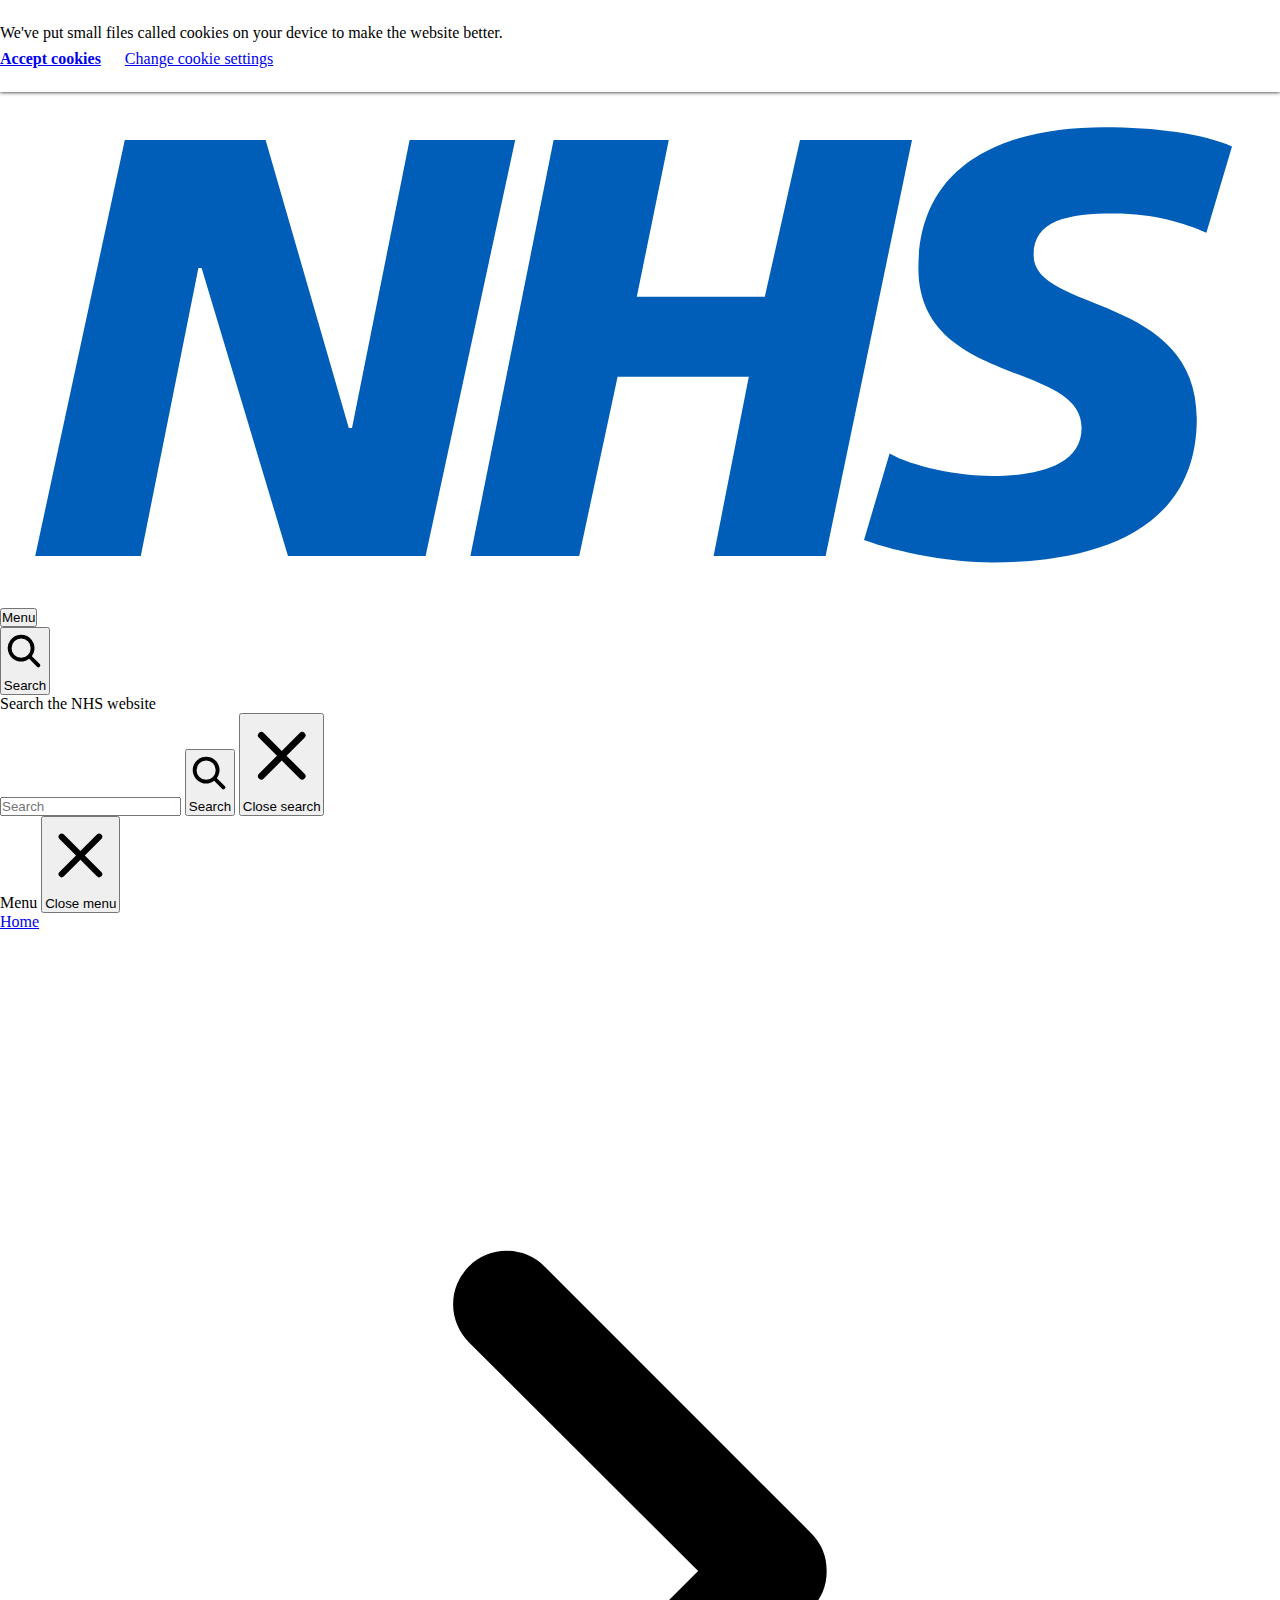
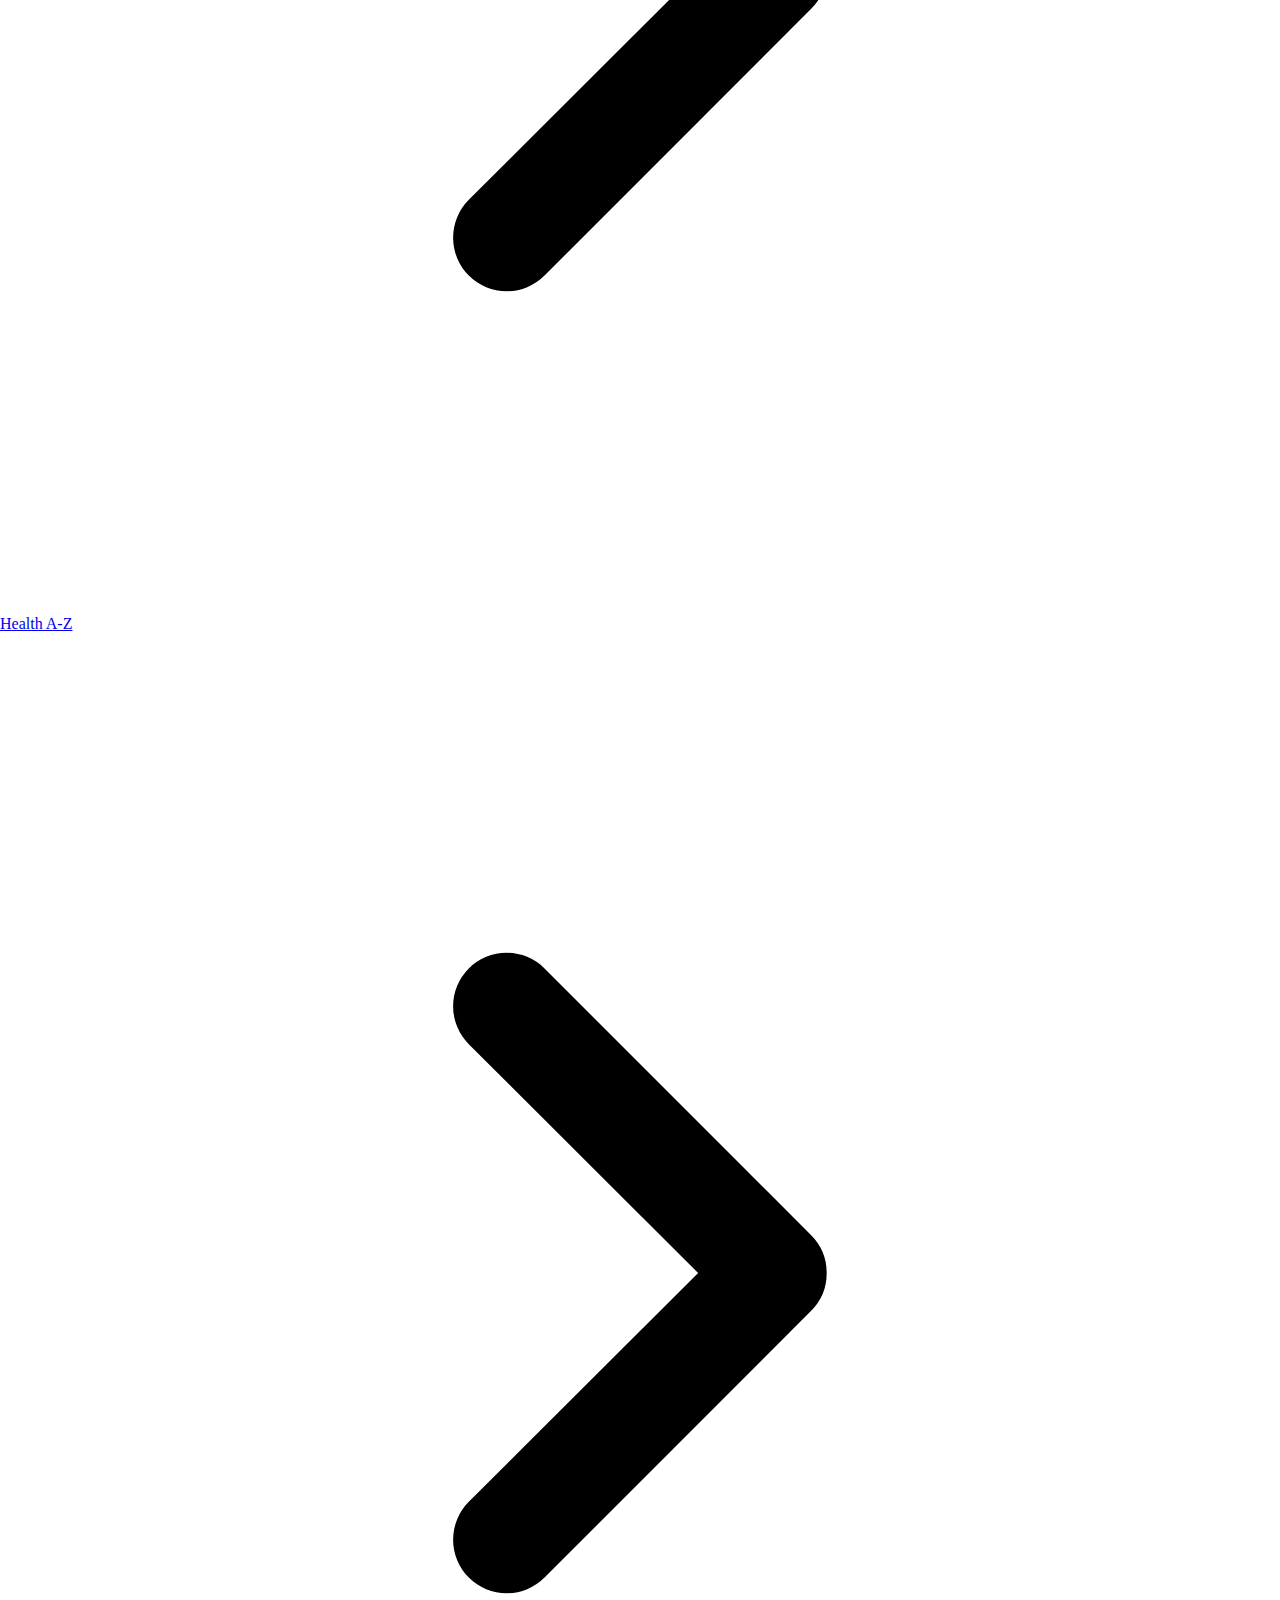
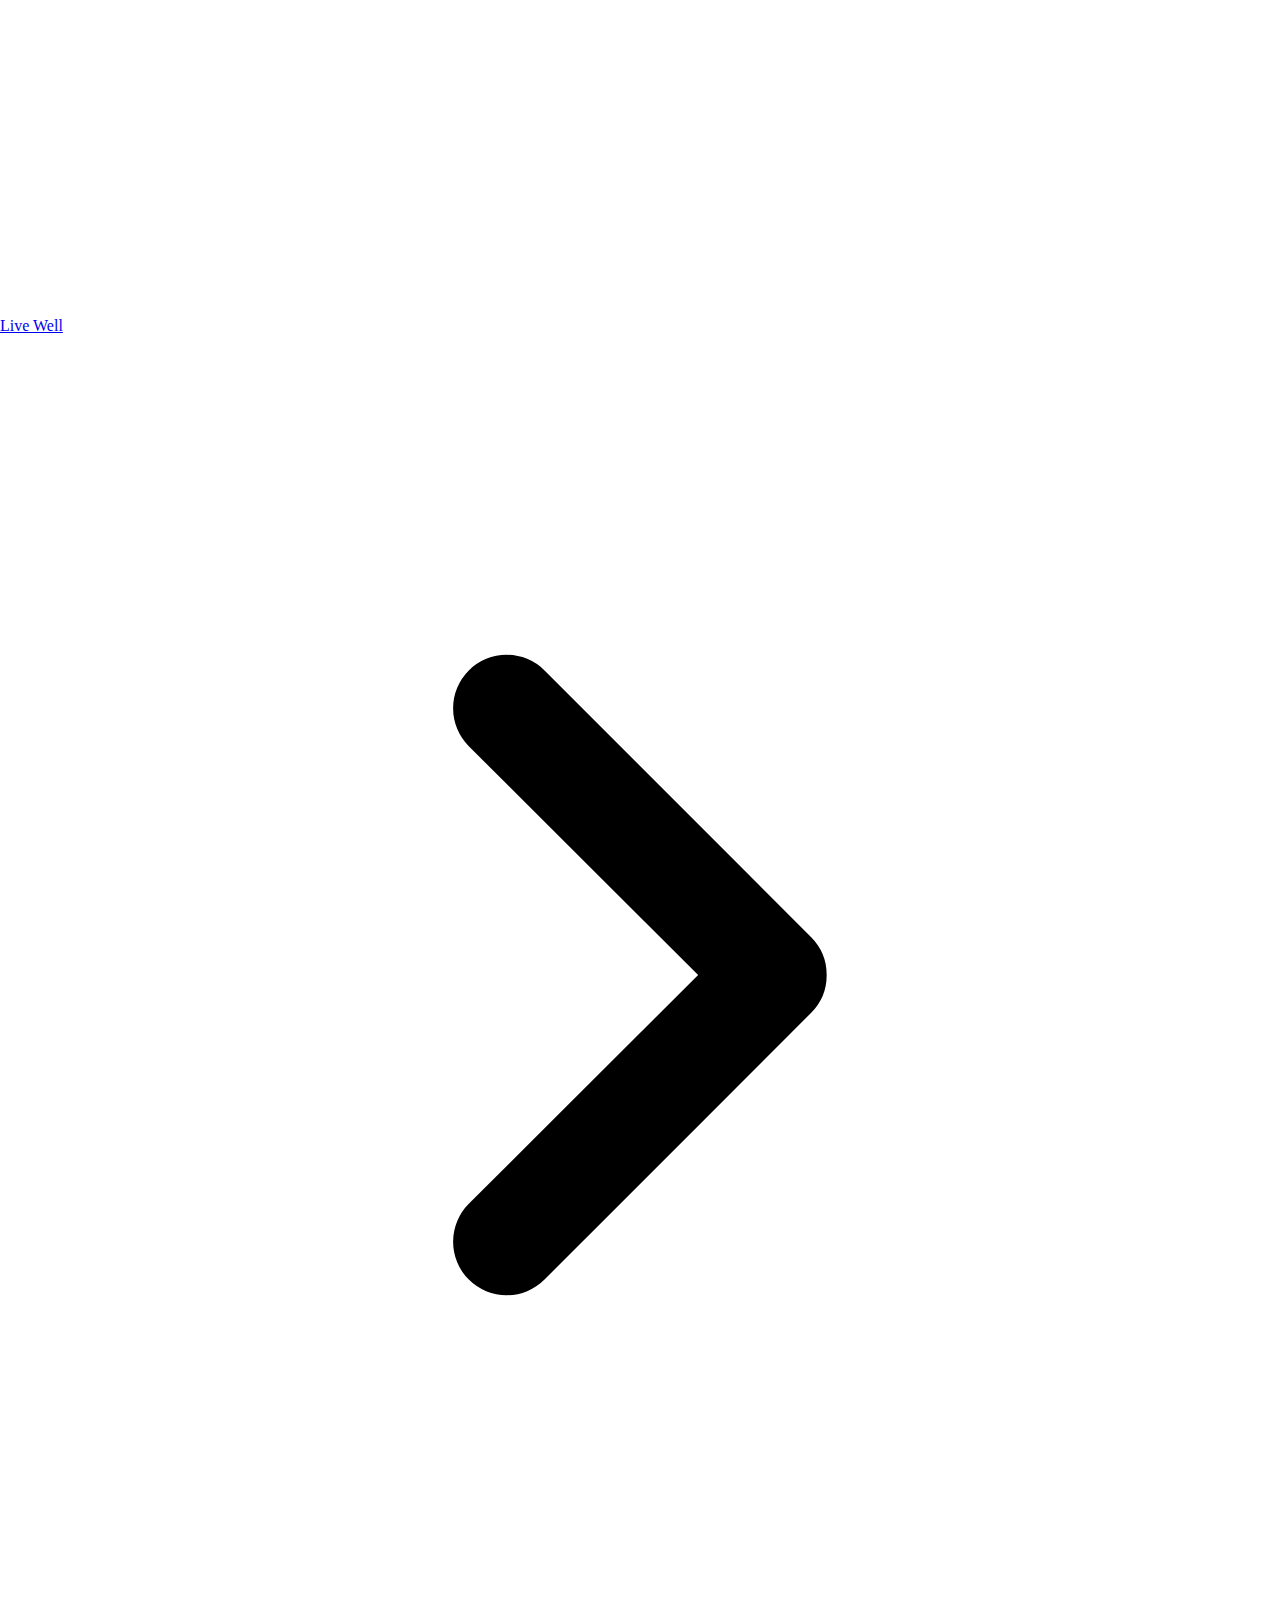
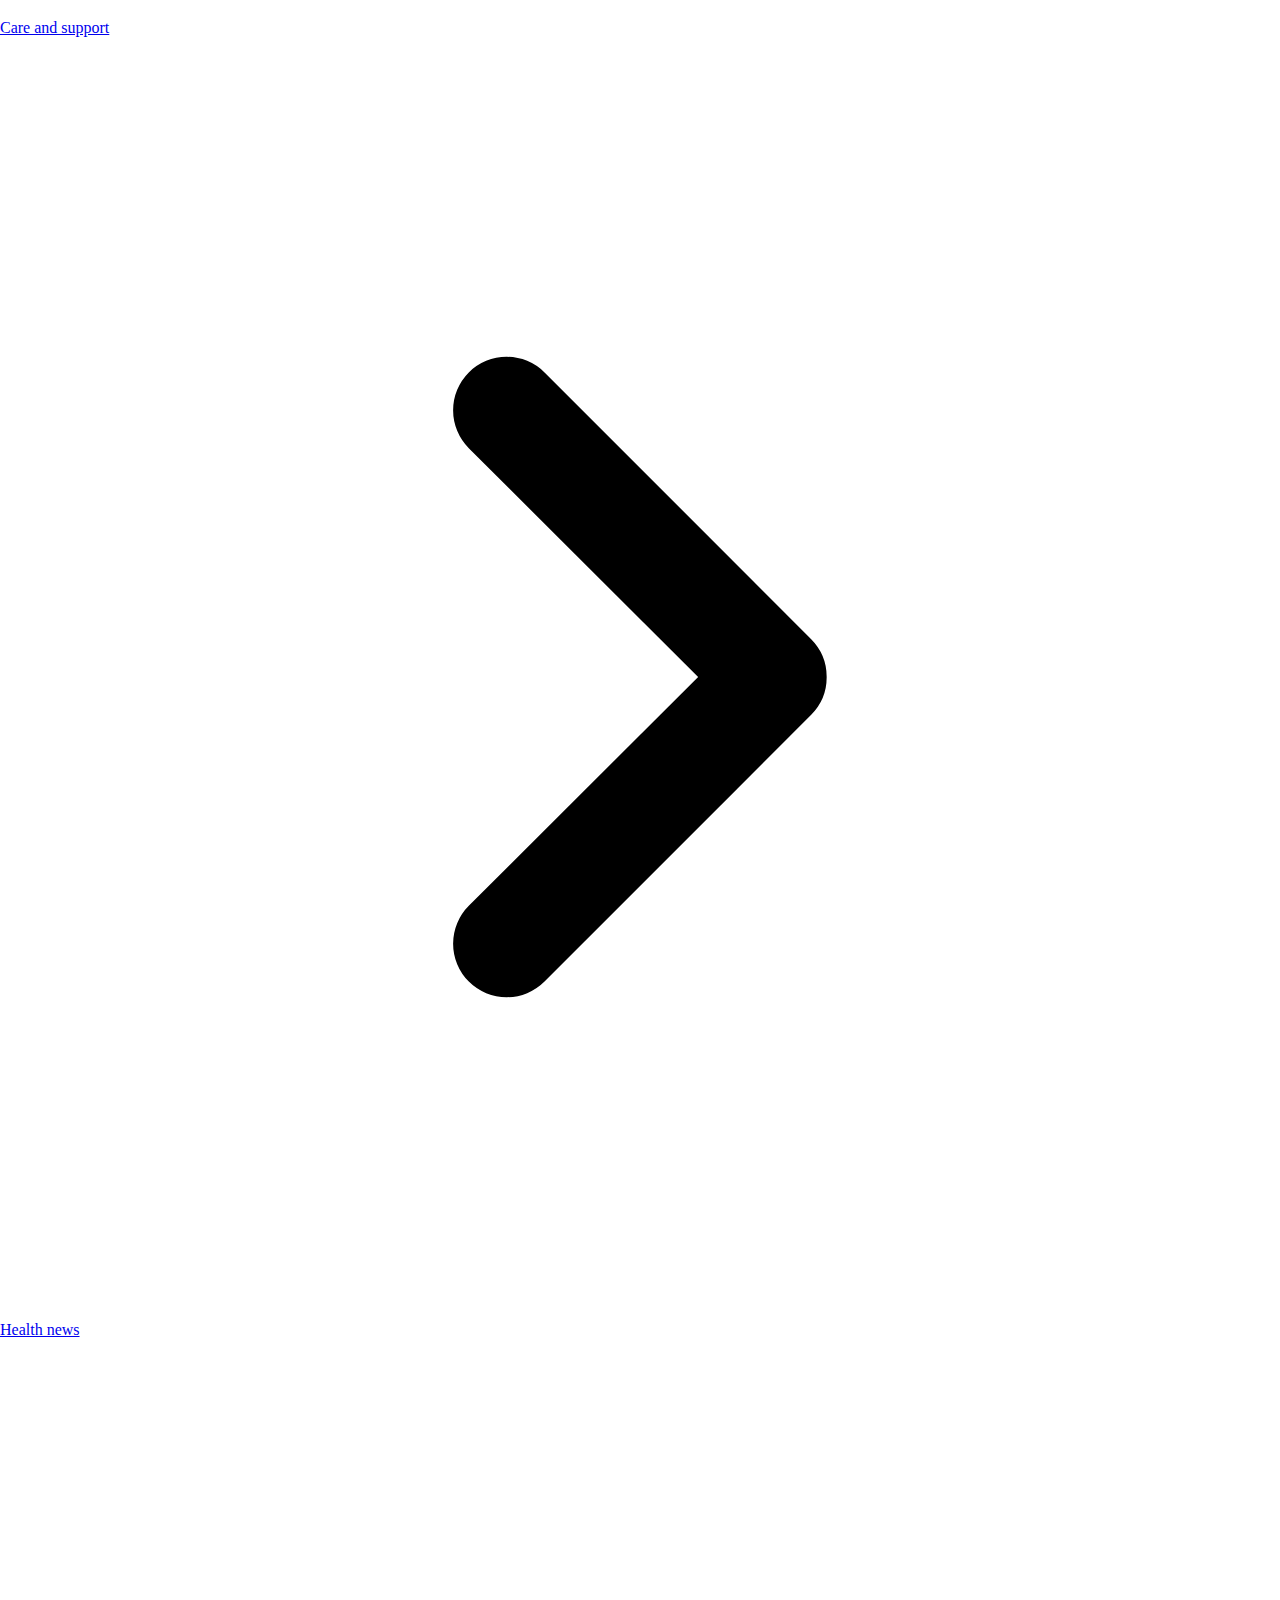
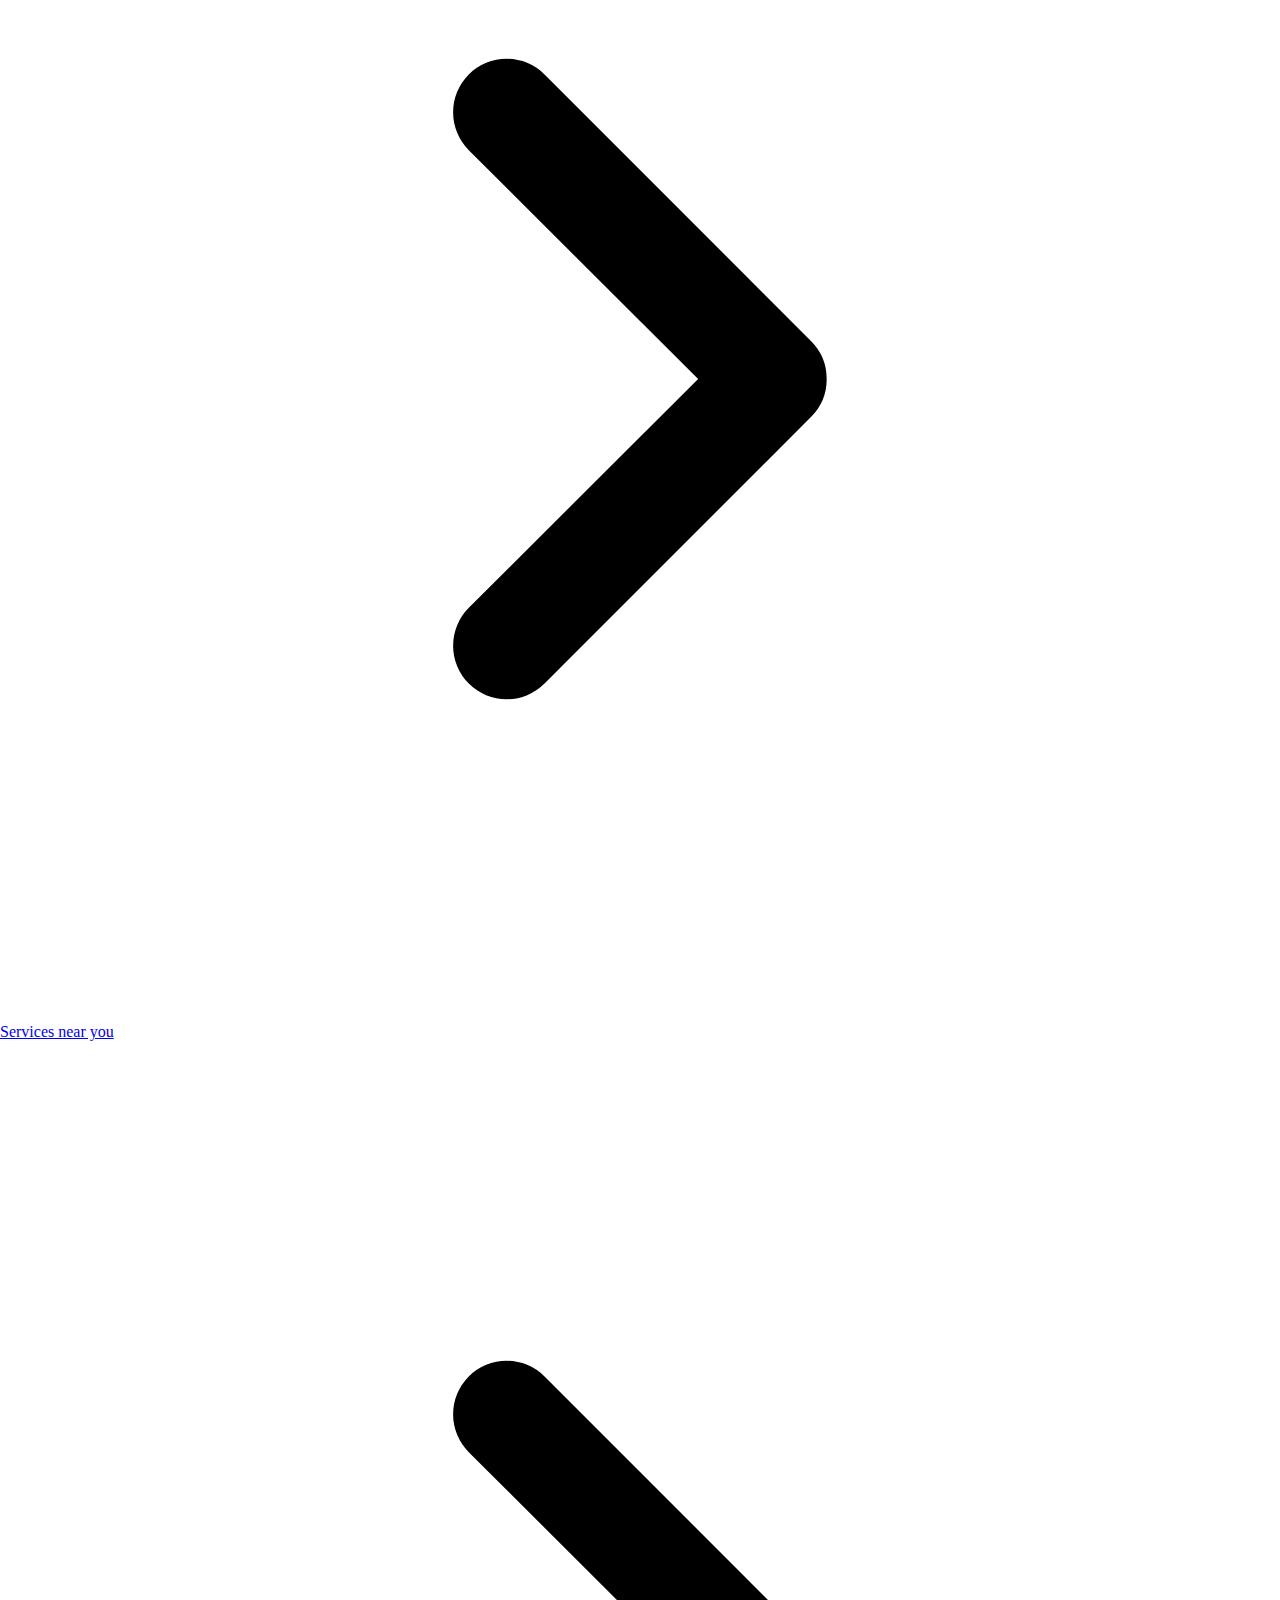
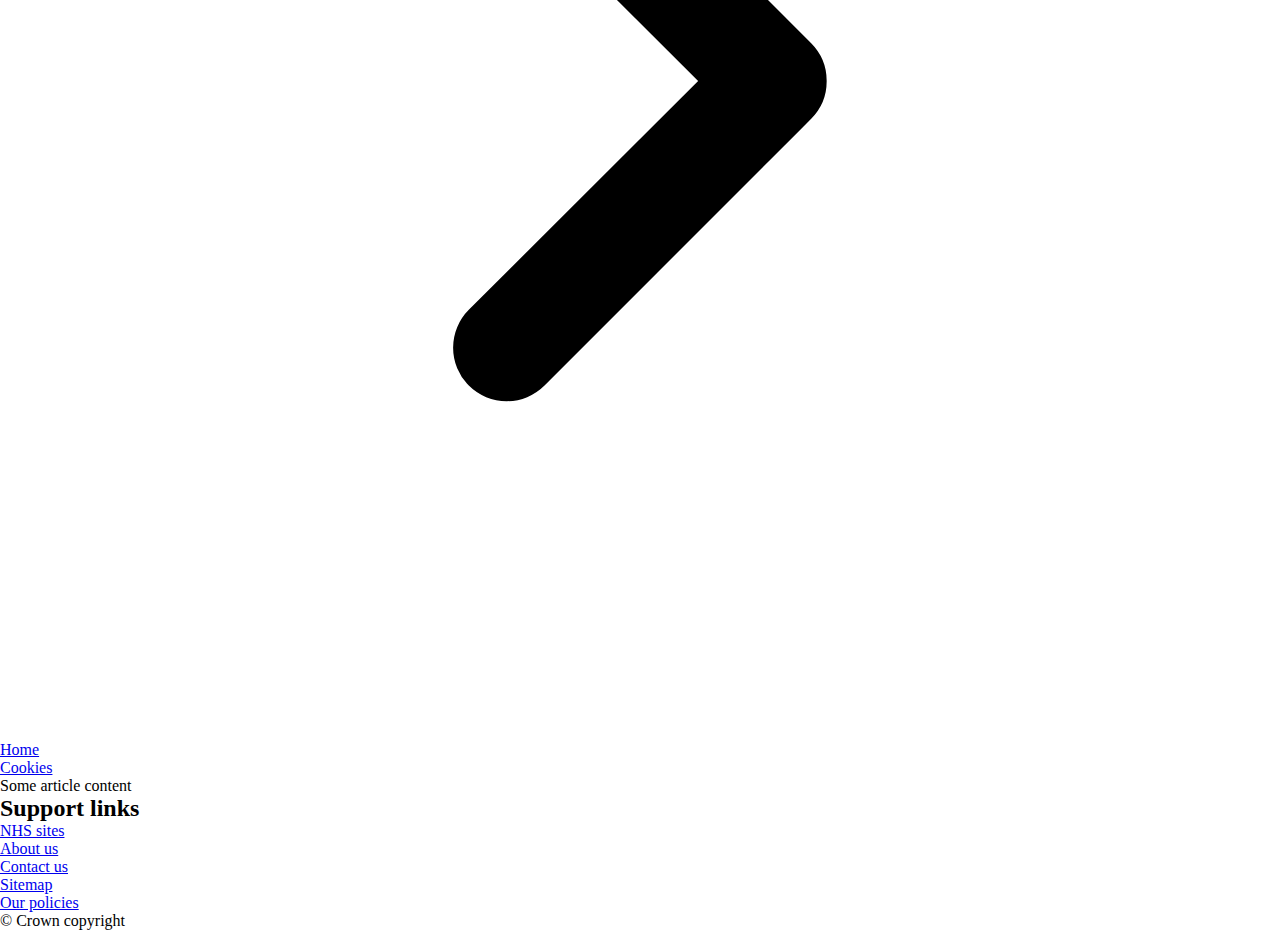
<file: docs/page.html>
<!DOCTYPE html>
<!--[if lt IE 9]><html class="ie8" lang="en"><![endif]-->
<!--[if IE 9]><html class="ie9" lang="en"><![endif]-->
<!--[if gt IE 9]><!--><html lang="en"><!--<![endif]-->

<head>
  <meta charset="utf-8">
  <meta http-equiv="X-UA-Compatible" content="IE=edge">
  <meta name="viewport" content="width=device-width, initial-scale=1, shrink-to-fit=no">
  <meta name="description" content="">
  <meta name="robots" content="noindex, nofollow">
  <title>
  
  Page title here. An NHS Digital prototype
  
  </title>

  <!-- Styles -->
  <link rel="stylesheet" href="https://nhsuk.github.io/nhsuk-frontend/assets/nhsuk.css">
  <link rel="stylesheet" href="css/styles.css">

  <!-- Scripts -->
  <script src="https://nhsuk.github.io/nhsuk-frontend/assets/nhsuk.js" defer></script>
  <script src="js/jquery-3.3.1.min.js"></script>

  <!-- Favicons -->
  <!--[if IE]><link rel="shortcut icon" href="assets/favicons/favicon.ico"><![endif]-->
  <link rel="apple-touch-icon" href="assets/favicons/apple-touch-icon.png">
  <link rel="icon" href="assets/favicons/favicon.png">

</head>

<body class="article">

  <div class="nhsuk-cookie-banner" id="cookiebanner" aria-label="Cookie banner" role="banner">
    <div class="nhsuk-width-container">
      <p>We've put small files called cookies on your device to make the website better.</p>
      <ul>
        <li class="nhsuk-cookie-banner__link_accept"><a href="#" tabindex="1"><strong>Accept cookies</strong></a></li>
        <li class="nhsuk-cookie-banner__link"><a href="#" tabindex="2">Change cookie settings</a></li>
      </ul>
    </div>
  </div>

  <header class="nhsuk-header" role="banner">
  <div class="nhsuk-width-container nhsuk-header__container">
    <div class="nhsuk-header__logo">
      <a class="nhsuk-header__link" href="/" aria-label="NHS homepage">
        <svg class="nhsuk-logo nhsuk-logo--white" xmlns="http://www.w3.org/2000/svg" role="presentation" focusable="false" viewBox="0 0 40 16">
          <path fill="#fff" d="M0 0h40v16H0z"></path>
          <path fill="#005eb8" d="M3.9 1.5h4.4l2.6 9h.1l1.8-9h3.3l-2.8 13H9l-2.7-9h-.1l-1.8 9H1.1M17.3 1.5h3.6l-1 4.9h4L25 1.5h3.5l-2.7 13h-3.5l1.1-5.6h-4.1l-1.2 5.6h-3.4M37.7 4.4c-.7-.3-1.6-.6-2.9-.6-1.4 0-2.5.2-2.5 1.3 0 1.8 5.1 1.2 5.1 5.1 0 3.6-3.3 4.5-6.4 4.5-1.3 0-2.9-.3-4-.7l.8-2.7c.7.4 2.1.7 3.2.7s2.8-.2 2.8-1.5c0-2.1-5.1-1.3-5.1-5 0-3.4 2.9-4.4 5.8-4.4 1.6 0 3.1.2 4 .6"></path>
          <image src="https://assets.nhs.uk/images/nhs-logo.png" xlink:href=""></image>
        </svg>
      </a>
    </div>
    <div class="nhsuk-header__content" id="content-header">
      <div class="nhsuk-header__menu">
        <button class="nhsuk-header__menu-toggle" id="toggle-menu" aria-controls="header-navigation" aria-label="Open menu">Menu</button>
      </div>
      <div class="nhsuk-header__search">
        <button class="nhsuk-header__search-toggle" id="toggle-search" aria-controls="search" aria-label="Open search">
          <svg class="nhsuk-icon nhsuk-icon__search" xmlns="http://www.w3.org/2000/svg" viewBox="0 0 24 24" aria-hidden="true" focusable="false">
            <path d="M19.71 18.29l-4.11-4.1a7 7 0 1 0-1.41 1.41l4.1 4.11a1 1 0 0 0 1.42 0 1 1 0 0 0 0-1.42zM5 10a5 5 0 1 1 5 5 5 5 0 0 1-5-5z"></path>
          </svg>
          <span class="nhsuk-u-visually-hidden">Search</span>
        </button>
        <div class="nhsuk-header__search-wrap" id="wrap-search">
          <form class="nhsuk-header__search-form" id="search"  action="/search/" method="get" role="search">
            <label class="nhsuk-u-visually-hidden" for="search-field">Search the NHS website</label>
            <div class="autocomplete-container" id="autocomplete-container"></div>
            <input class="nhsuk-search__input" id="search-field" name="search-field" type="search" placeholder="Search" autocomplete="off">
            <button class="nhsuk-search__submit" type="submit">
              <svg class="nhsuk-icon nhsuk-icon__search" xmlns="http://www.w3.org/2000/svg" viewBox="0 0 24 24" aria-hidden="true" focusable="false">
                <path d="M19.71 18.29l-4.11-4.1a7 7 0 1 0-1.41 1.41l4.1 4.11a1 1 0 0 0 1.42 0 1 1 0 0 0 0-1.42zM5 10a5 5 0 1 1 5 5 5 5 0 0 1-5-5z"></path>
              </svg>
              <span class="nhsuk-u-visually-hidden">Search</span>
            </button>
            <button class="nhsuk-search__close" id="close-search">
              <svg class="nhsuk-icon nhsuk-icon__close" xmlns="http://www.w3.org/2000/svg" viewBox="0 0 24 24" aria-hidden="true" focusable="false">
                <path d="M13.41 12l5.3-5.29a1 1 0 1 0-1.42-1.42L12 10.59l-5.29-5.3a1 1 0 0 0-1.42 1.42l5.3 5.29-5.3 5.29a1 1 0 0 0 0 1.42 1 1 0 0 0 1.42 0l5.29-5.3 5.29 5.3a1 1 0 0 0 1.42 0 1 1 0 0 0 0-1.42z"></path>
              </svg>
              <span class="nhsuk-u-visually-hidden">Close search</span>
            </button>
          </form>
        </div>
      </div>
    </div>
  </div>
  <nav class="nhsuk-header__navigation" id="header-navigation" role="navigation" aria-label="Primary navigation" aria-labelledby="label-navigation">
    <p class="nhsuk-header__navigation-title">
      <span id="label-navigation">Menu</span>
      <button class="nhsuk-header__navigation-close" id="close-menu">
        <svg class="nhsuk-icon nhsuk-icon__close" xmlns="http://www.w3.org/2000/svg" viewBox="0 0 24 24" aria-hidden="true" focusable="false">
          <path d="M13.41 12l5.3-5.29a1 1 0 1 0-1.42-1.42L12 10.59l-5.29-5.3a1 1 0 0 0-1.42 1.42l5.3 5.29-5.3 5.29a1 1 0 0 0 0 1.42 1 1 0 0 0 1.42 0l5.29-5.3 5.29 5.3a1 1 0 0 0 1.42 0 1 1 0 0 0 0-1.42z"></path>
        </svg>
        <span class="nhsuk-u-visually-hidden">Close menu</span>
      </button>
    </p>
    <ul class="nhsuk-header__navigation-list">
      <li class="nhsuk-header__navigation-item nhsuk-header__navigation-item--for-mobile">
        <a class="nhsuk-header__navigation-link" href="/">
          Home
          <svg class="nhsuk-icon nhsuk-icon__chevron-right" xmlns="http://www.w3.org/2000/svg" viewBox="0 0 24 24" aria-hidden="true">
            <path d="M15.5 12a1 1 0 0 1-.29.71l-5 5a1 1 0 0 1-1.42-1.42l4.3-4.29-4.3-4.29a1 1 0 0 1 1.42-1.42l5 5a1 1 0 0 1 .29.71z"></path>
          </svg>
        </a>
      </li>
      <li class="nhsuk-header__navigation-item">
        <a class="nhsuk-header__navigation-link" href="https://www.nhs.uk/conditions">
          Health A-Z
          <svg class="nhsuk-icon nhsuk-icon__chevron-right" xmlns="http://www.w3.org/2000/svg" viewBox="0 0 24 24" aria-hidden="true">
            <path d="M15.5 12a1 1 0 0 1-.29.71l-5 5a1 1 0 0 1-1.42-1.42l4.3-4.29-4.3-4.29a1 1 0 0 1 1.42-1.42l5 5a1 1 0 0 1 .29.71z"></path>
          </svg>
        </a>
      </li>
      <li class="nhsuk-header__navigation-item">
        <a class="nhsuk-header__navigation-link" href="https://www.nhs.uk/live-well/">
          Live Well
          <svg class="nhsuk-icon nhsuk-icon__chevron-right" xmlns="http://www.w3.org/2000/svg" viewBox="0 0 24 24" aria-hidden="true">
            <path d="M15.5 12a1 1 0 0 1-.29.71l-5 5a1 1 0 0 1-1.42-1.42l4.3-4.29-4.3-4.29a1 1 0 0 1 1.42-1.42l5 5a1 1 0 0 1 .29.71z"></path>
          </svg>
        </a>
      </li>
      <li class="nhsuk-header__navigation-item">
        <a class="nhsuk-header__navigation-link" href="https://www.nhs.uk/conditions/social-care-and-support/">
          Care and support
          <svg class="nhsuk-icon nhsuk-icon__chevron-right" xmlns="http://www.w3.org/2000/svg" viewBox="0 0 24 24" aria-hidden="true">
            <path d="M15.5 12a1 1 0 0 1-.29.71l-5 5a1 1 0 0 1-1.42-1.42l4.3-4.29-4.3-4.29a1 1 0 0 1 1.42-1.42l5 5a1 1 0 0 1 .29.71z"></path>
          </svg>
        </a>
      </li>
      <li class="nhsuk-header__navigation-item">
        <a class="nhsuk-header__navigation-link" href="https://www.nhs.uk/news/">
          Health news
          <svg class="nhsuk-icon nhsuk-icon__chevron-right" xmlns="http://www.w3.org/2000/svg" viewBox="0 0 24 24" aria-hidden="true">
            <path d="M15.5 12a1 1 0 0 1-.29.71l-5 5a1 1 0 0 1-1.42-1.42l4.3-4.29-4.3-4.29a1 1 0 0 1 1.42-1.42l5 5a1 1 0 0 1 .29.71z"></path>
          </svg>
        </a>
      </li>
      <li class="nhsuk-header__navigation-item">
        <a class="nhsuk-header__navigation-link" href="https://www.nhs.uk/service-search">
          Services near you
          <svg class="nhsuk-icon nhsuk-icon__chevron-right" xmlns="http://www.w3.org/2000/svg" viewBox="0 0 24 24" aria-hidden="true">
            <path d="M15.5 12a1 1 0 0 1-.29.71l-5 5a1 1 0 0 1-1.42-1.42l4.3-4.29-4.3-4.29a1 1 0 0 1 1.42-1.42l5 5a1 1 0 0 1 .29.71z"></path>
          </svg>
        </a>
      </li>
    </ul>
  </nav>
</header>


  <nav class="nhsuk-breadcrumb" aria-label="Breadcrumb">
        <div class="nhsuk-width-container">
          <ol class="nhsuk-breadcrumb__list">
            <li class="nhsuk-breadcrumb__item"><a class="nhsuk-breadcrumb__link" href="/cookieMonster/">Home</a></li>
          </ol>
          <p class="nhsuk-breadcrumb__back"><a class="nhsuk-breadcrumb__backlink" href="/cookieMonster/">Cookies</a></p>
        </div>
      </nav>

    <div class="nhsuk-width-container">
      <main class="nhsuk-main-wrapper" id="maincontent">
        <div class="nhsuk-grid-row">
          <div class="nhsuk-grid-column-two-thirds">
            
<article>
Some article content
</article>

          </div>
        </div>
      </main>
    </div>

  <footer role="contentinfo">
  <div class="nhsuk-footer" id="nhsuk-footer">
    <div class="nhsuk-width-container">
      <h2 class="nhsuk-u-visually-hidden">Support links</h2>
      <ul class="nhsuk-footer__list">
        <li class="nhsuk-footer__list-item"><a class="nhsuk-footer__list-item-link" href="https://www.nhs.uk/Pages/nhs-sites.aspx">NHS sites</a></li>
        <li class="nhsuk-footer__list-item"><a class="nhsuk-footer__list-item-link" href="https://www.nhs.uk/about-us">About us</a></li>
        <li class="nhsuk-footer__list-item"><a class="nhsuk-footer__list-item-link" href="https://www.nhs.uk/contact-us/">Contact us</a></li>
        <li class="nhsuk-footer__list-item"><a class="nhsuk-footer__list-item-link" href="https://www.nhs.uk/about-us/sitemap/">Sitemap</a></li>
        <li class="nhsuk-footer__list-item"><a class="nhsuk-footer__list-item-link" href="https://www.nhs.uk/our-policies/">Our policies</a></li>
      </ul>

      <p class="nhsuk-footer__copyright">&copy; Crown copyright</p>
    </div>
  </div>
</footer>


</body>
</html>
</file>
<file: docs/css/styles.css>
*{margin:0;padding:0;box-sizing:border-box}html{font-size:1em;height:100%}body{min-height:100%;min-width:100%}.whitebg{background:white;padding:2em 2em}ol{padding-top:1em}.nhsuk-cookie-banner{background:#fff;position:relative;box-shadow:0 0 4px 0 #000;padding:24px 0 24px 0;width:100%;z-index:1}.nhsuk-cookie-banner p{margin:0}.nhsuk-cookie-banner ul{list-style:none;padding:0;margin:8px 0 0 0}.nhsuk-cookie-banner ul li{display:inline;margin-right:20px}.nhsuk-success-banner{background-color:#007f3b;color:#fff;padding:8px 0 8px 0;position:relative}.nhsuk-success-banner p{margin:0}@media (max-width: 768px){thead{position:absolute;overflow:hidden;clip:rect(0 0 0 0);height:1px;width:1px;margin:-1px;padding:0;border:0}tr{border-bottom:solid 2px #d8dde0;display:block}tr:last-child{border-bottom:0}td{border-bottom:1px dotted #d8dde0;display:block;text-align:left}td:last-child{border-bottom:0}td::before{content:attr(data-label);display:block;font-weight:bold;padding-right:20px}.nhsuk-cookie-banner ul li{display:block}.nhsuk-grid-column-full-width{padding:0 16px}}
</file>
